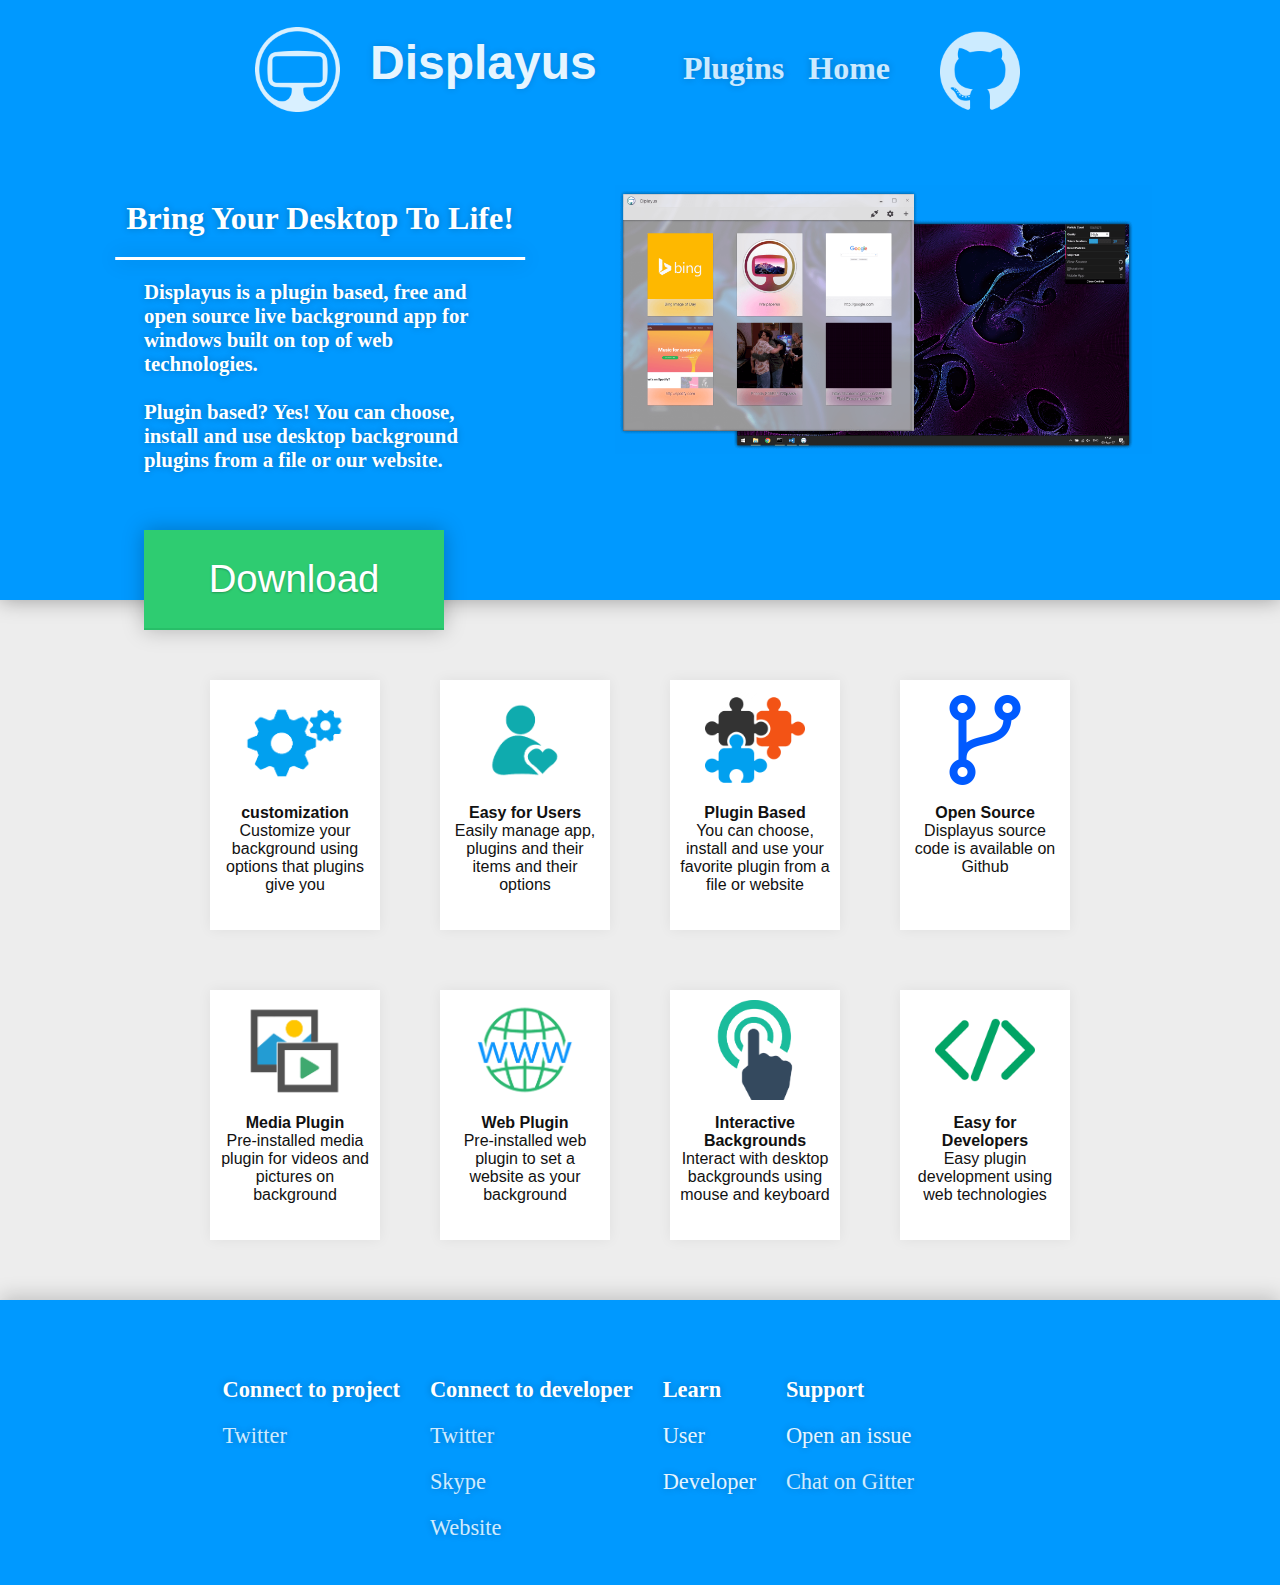
<file: index.html>
﻿<!doctype html>
<html lang="en">

<head>
    <title>Displayus - Live Desktop Background Wallpaper App</title>
    <meta name="description" content="Displayus is plugin based animated live wallpaper software. You can easily set video, webpage, or  customizable wallpapers in plugins as your desktop background.">
    <link rel="apple-touch-icon" sizes="180x180" href="/apple-touch-icon.png">
    <link rel="icon" type="image/png" sizes="32x32" href="/favicon-32x32.png">
    <link rel="icon" type="image/png" sizes="16x16" href="/favicon-16x16.png">
    <link rel="manifest" href="/manifest.json">
    <link rel="mask-icon" href="/safari-pinned-tab.svg" color="#5bbad5">
    <meta name="apple-mobile-web-app-title" content="Displayus">
    <meta name="application-name" content="Displayus">

    <meta name="theme-color" content="#0099ff">
    <!-- Windows Phone -->
    <meta name="msapplication-navbutton-color" content="#0099ff">
    <!-- iOS Safari -->
    <meta name="apple-mobile-web-app-status-bar-style" content="#0099ff">
    <script src="main.js">

    </script>
    <meta charset="UTF-8">
    <meta http-equiv="X-UA-Compatible" content="ie=edge">
    <link rel="stylesheet" type="text/css" href="style.css">

    <script>
        (function (i, s, o, g, r, a, m)
        {
        i['GoogleAnalyticsObject'] = r; i[r] = i[r] || function ()
        {
            (i[r].q = i[r].q || []).push(arguments)
        }, i[r].l = 1 * new Date(); a = s.createElement(o),
            m = s.getElementsByTagName(o)[0]; a.async = 1; a.src = g; m.parentNode.insertBefore(a, m)
        })(window, document, 'script', 'https://www.google-analytics.com/analytics.js', 'ga');

        ga('create', 'UA-52938764-2', 'auto');
        ga('send', 'pageview');

    </script>
</head>

<body>
    <div id="bgcont">
    </div>

    <div class="container">

        <div class="menu">
            <div id="menucont">
                <h1 id="menutitle">
                    <a href="http://displayus.org" style="color:inherit; text-decoration: none;">
                        Displayus
                    </a>
                </h1>
                <div class="bar">
                    <a href="https://github.com/manzik/Displayus/" style="color:inherit; text-decoration: none;">
                        <img class="git" src="GitHub-Mark-Light-120px-plus.png" width="80px" height="80px">
                    </a>
                    <div class="menu-link">
                        <ul>
                            <a href="plugins" style="text-decoration:none;"><li>Plugins</li></a>
                            <a href="/" style="text-decoration:none;"><li>Home</li></a>

                        </ul>
                    </div>
                </div>
                <div class="logo">
                    <a href="http://displayus.org" style="color:inherit; text-decoration: none;">
                        <img src="logo.png" width="85px" height="85px">
                    </a>

                </div>
            </div>
        </div>

        <div style="width:100%;min-width:1000px;position:absolute;top:0;">
            <div id="info" style="left:05%;width:40%;height:480px;top:200px;position:absolute;font-size: 2em;font-weight: bolder; font-family: Segoe UI;text-align: center;color:white;text-shadow: 0px 0px 7px rgba(0,0,0,0.25);">
                <span style="font-size: auto;white-space:nowrap;width:100%;">Bring Your Desktop To Life!</span>
                <div style="box-shadow: 0px 0px 20px rgba(0,0,0,0.275);background-color:white;height:3px;width:80%;position:relative;margin-top:20px;margin-bottom:20px;transform:  translateX(-50%);left:50%;"></div>
                <span style="font-weight: 600;font-size: 0.65em;padding-left:80px;padding-right:80px;text-align: left;float: left;">
                    Displayus is a plugin based, free and open source live background app for windows built on top of web technologies.<br /><br />Plugin based? Yes! You can choose, install and use desktop background plugins from a file or our website.
                </span>
                <form method="get" action="https://github.com/manzik/Displayus/releases">
                    <button id="downloadbutton" style="float:left;left:80px;box-shadow: 0px 0px 20px rgba(0,0,0,0.25);width:300px;top:calc(100% - 50px);transform: translateY(-100%);position: absolute;" type="submit">Download</button>
                </form>
            </div>
            <div id="preview">
                <img draggable="false" style="position:absolute;max-width:800px;min-width:450px;width:42%;left:90%;transform: translateX(-100%);top:185px;" src="images/preview.png" />

            </div>

            <div id="featurescont">
                <div id="featuresgrid">
                    <div class="featuresfan">
                        <img src="images/features/customization.png" />
                        <br />
                        <b>customization</b>
                        <br />
                        <span>
                            Customize your background using options that plugins give you
                        </span>
                    </div>
                    <div class="featuresfan">
                        <img src="images/features/user.png" />
                        <br />
                        <b>Easy for Users</b>
                        <br />
                        <span>
                            Easily manage app, plugins and their items and their options
                        </span>
                    </div>
                    <div class="featuresfan">
                        <img src="images/features/plugin.png" />
                        <br />
                        <b>Plugin Based</b>
                        <br />
                        <span>
                            You can choose, install and use your favorite plugin from a file or website
                        </span>
                    </div>

                    <div class="featuresfan">
                        <img src="images/features/branch.png" />
                        <br />
                        <b>Open Source</b>
                        <br />
                        <span>
                            Displayus source code is available
                            on Github
                        </span>
                    </div>

                    <br />
                    <div class="featuresfan">
                        <img src="images/features/media.png" />
                        <br />
                        <b>Media Plugin</b>
                        <br />
                        <span>
                            Pre-installed media plugin for videos and pictures on background
                        </span>
                    </div>
                    <div class="featuresfan">
                        <img src="images/features/site.png" />
                        <br />
                        <b>Web Plugin</b>
                        <br />
                        <span>
                            Pre-installed web plugin to set a website as your background
                        </span>
                    </div>
                    <div class="featuresfan">
                        <img src="images/features/interactive.png" />
                        <br />
                        <b>Interactive Backgrounds</b>
                        <br />
                        <span>
                            Interact with desktop backgrounds using mouse and keyboard
                        </span>
                    </div>
                    <div class="featuresfan">
                        <img src="images/features/code.png" />
                        <br />
                        <b>Easy for Developers</b>
                        <br />
                        <span>
                            Easy plugin development using web&nbsp;technologies<small style="font-size: 11.5px"></small>
                        </span>
                    </div>
                </div>

            </div>
            <footer>

                <div style="top:20%;width:875px;left:50%;transform:translateX(-50%);position:absolute;" id="footercontent">
                    <ul>
                        <li class="title"><b>Connect to project</b></li>
                        <li><a href="https://twitter.com/Displayus">Twitter</a></li>
                    </ul>
                    <ul>
                        <li class="title"><b>Connect to developer</b></li>
                        <li><a href="https://twitter.com/ManzikDev">Twitter</a></li>
                        <li><a href="skype:mohsenyousefian77?chat">Skype</a></li>
                        <li><a href="http://mohsenyousefian.com">Website</a></li>
                    </ul>
                    <ul>
                        <li class="title"><b>Learn</b></li>
                        <li>User</li>
                        <li>Developer</li>
                    </ul>
                    <ul>
                        <li class="title"><b>Support</b></li>
                        <li>Open an issue</li>
                        <li><a href="https://gitter.im/Displayus/Lobby?utm_source=share-link&utm_medium=link&utm_campaign=share-link">Chat on Gitter</a></li>
                    </ul>
                </div>
            </footer>
</body>

</html>
</file>
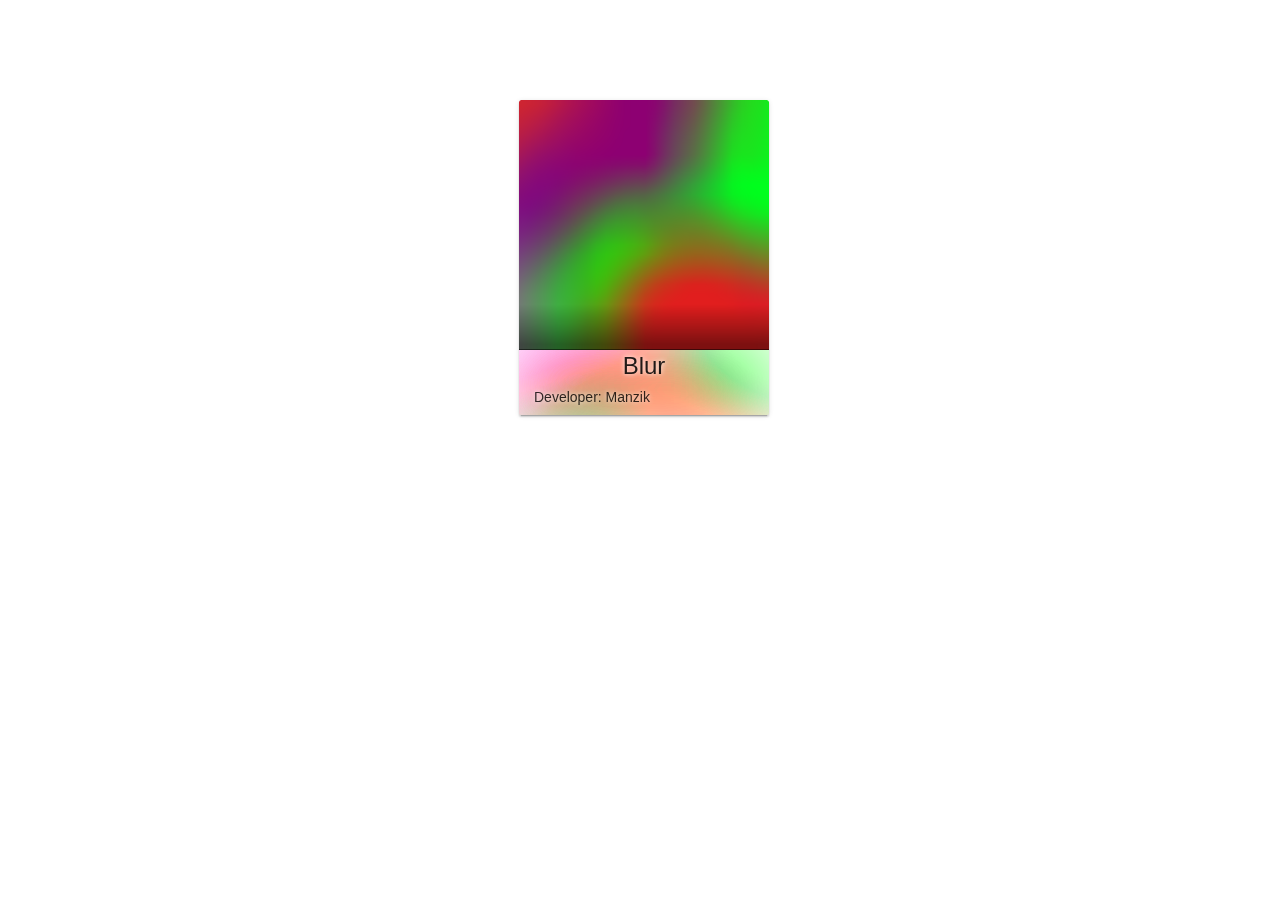
<file: plugins/index.html>
<!DOCTYPE html>
<html>
<head>
    <link href="css/material/material.min.css" rel="stylesheet" />
    <script src="pluginlist.js"></script>
    <link href="css/waves.min.css" rel="stylesheet">
    <link href="css/main.css" rel="stylesheet">
    <script src="js/waves.min.js"></script>
    <script src="js/jquery-3.1.1.min.js"></script>
    <script>
        (function (i, s, o, g, r, a, m)
        {
        i['GoogleAnalyticsObject'] = r; i[r] = i[r] || function ()
        {
            (i[r].q = i[r].q || []).push(arguments)
        }, i[r].l = 1 * new Date(); a = s.createElement(o),
            m = s.getElementsByTagName(o)[0]; a.async = 1; a.src = g; m.parentNode.insertBefore(a, m)
        })(window, document, 'script', 'https://www.google-analytics.com/analytics.js', 'ga');

        ga('create', 'UA-52938764-2', 'auto');
        ga('send', 'pageview');

    </script>
    <script>
        //https://stackoverflow.com/a/14446538
        function readFile(file, cb)
        {
            var rawFile = new XMLHttpRequest();
            rawFile.open("GET", file, true);
            rawFile.onreadystatechange = function ()
            {
                if (rawFile.readyState === 4)
                {
                    if (rawFile.status === 200 || rawFile.status == 0)
                    {
                        var allText = rawFile.responseText;
                        cb(allText);
                    }
                    else
                        cb(false)
                }
            }
            rawFile.send(null);
        }
        window.addEventListener("load", function ()
        {
            pluginlist.forEach(function (guid)
            {
                readFile("files/" + guid + "/info.json", function (res)
                {
                    try
                    {
                        res = JSON.parse(res);
                    }
                    catch (e)
                    {
                        console.error(e);
                        res = false;
                    }
                    if (res)
                    {
                        loadedplugindata(res);
                    }
                    else
                        console.error("Error loading plugin data: " + guid)
                });
            })
        });
        var itemsmargin = { x: 30, y: 25 };
        var itemsdime = { width: 250, height: 315 };
        var dontchangepositions = false;
        var firstsetpos = true;
        function setpositions(x)
        {
            var cont = document.getElementById(x);

            var pluginitems = cont.children;
            var cols = Math.min(Math.floor((innerWidth - itemsmargin.x) / (itemsdime.width + itemsmargin.x)), pluginitems.length);

            var itemsmarginx = itemsmargin.x + (innerWidth - (Math.floor(cols) * (itemsdime.width + itemsmargin.x) + itemsmargin.x)) / (cols + 1);
            cols = Math.floor(cols);
            var rows = Math.floor(pluginitems.length / cols);
            var lastx;
            for (var i = 0, itemsl = pluginitems.length; i < itemsl; i++)
            {
                var item = pluginitems[i];
                var marginx = itemsmarginx;
                item.style.left = ((i % cols)) * (marginx + itemsdime.width) + marginx + "px";
                item.style.top = (Math.floor(i / cols)) * (itemsmargin.y + itemsdime.height) + itemsmargin.y * 2 + "px";
            }
            $(cont).height(rows * 250 - 60 + (x == "plugincards" ? 180 : 110));
        }
        window.addEventListener("resize", function ()
        {
            setpositions("plugincards");
            setpositions("itemcards");
        })
        var plugins = {};
        function itemimgload(img, itemid, isplugin)
        {
            var cont = document.getElementById((isplugin ? "plugin-" : "item-") + itemid);
            var c = document.querySelector("#" + (isplugin ? "plugin-" : "item-") + itemid + " > canvas");
            if (c)
            {
            }
            else
            {
                c = document.createElement("canvas");
                c.height = 250;
                c.width = 250;
                c.style.position = "absolute";
                c.style.left = "0px";
                c.style.top = "250px";
                c.style.zIndex = "-1";
                c.setAttribute("class", "bluritemcanvas");
                cont.appendChild(c);
            }
            var ctx = c.getContext("2d");
            ctx.clearRect(0, 0, c.width, c.height);
            ctx.drawImage(img, 0, 0, c.width, 75);
            //boxBlurCanvasRGBA(c, 0, 0, c.width, c.height, 0);



        }
        function loadedplugindata(data)
        {
            console.log(data);
                var plugin = data.guid;
                plugins[plugin] = data;
                ///////////////////////////////////
                var sett = sett || {};
                sett.buttons = sett.buttons || {};
                var buttons = sett.buttons;

                buttons.plugin = buttons.plugin || {};
                var infob, viewb, deleteb,installb;
            
                viewb = false;//checkshowbutton(buttons.plugin, "view");
                viewb = viewb ? '<div  onclick="viewbutton(\'' + plugin + '\',false)" class="viewbutton" style="left:0px;width:50px;height:50px;position:relative;"><svg style="top:-12.5px;left:-12.5px;position:absolute;width:75px;height:75px;">&#65279;<path fill="rgb(70,220,70)" fill-opacity="1" stroke-width="0.2" stroke-linejoin="round" d="M 38,33.1538C 40.6765,33.1538 42.8462,35.3235 42.8462,38C 42.8462,40.6765 40.6765,42.8461 38,42.8461C 35.3235,42.8461 33.1539,40.6765 33.1539,38C 33.1539,35.3235 35.3236,33.1538 38,33.1538 Z M 38,25.0769C 49.3077,25.0769 59,33.1538 59,38C 59,42.8461 49.3077,50.9231 38,50.9231C 26.6923,50.9231 17,42.8461 17,38C 17,33.1538 26.6923,25.0769 38,25.0769 Z M 38,29.1154C 33.0932,29.1154 29.1154,33.0932 29.1154,38C 29.1154,42.9068 33.0932,46.8846 38,46.8846C 42.9068,46.8846 46.8846,42.9068 46.8846,38C 46.8846,33.0932 42.9068,29.1154 38,29.1154 Z "></path></svg></div>' : "";
                infob = false;//checkshowbutton(buttons.plugin, "edit");
                infob = (infob ? ' <div  onclick="infobutton(\'' + plugin + '\',false)" class="deletebutton" style="left:0px;width:50px;height:50px;position:relative;"><svg style="top:-12.5px;left:-12.5px;position:absolute;width:75px;height:75px;">&#65279;<path fill="#000000" fill-opacity="1" stroke-width="0.2" stroke-linejoin="round" d="M 31.6666,30.0834L 42.7499,30.0834L 42.7499,33.2501L 42.7499,52.2501L 45.9165,52.2501L 45.9165,57.0001L 31.6666,57.0001L 31.6666,52.2501L 34.8332,52.2501L 34.8332,34.8335L 31.6666,34.8335L 31.6666,30.0834 Z M 38.7917,19C 40.9778,19 42.75,20.7722 42.75,22.9583C 42.75,25.1445 40.9778,26.9167 38.7917,26.9167C 36.6055,26.9167 34.8333,25.1445 34.8333,22.9583C 34.8333,20.7722 36.6055,19 38.7917,19 Z "></path></svg></div>' : '');
                deleteb = false//checkshowbutton(buttons.plugin, "delete");
                deleteb = deleteb ? '<div  onclick="deletebutton(\'' + plugin + '\',false)" class="deletebutton" style="left:0px;width:50px;height:50px;position:relative;"><svg style="top:-12.5px;left:-12.5px;position:relative;width:75px;height:75px;">&#65279;<path fill="rgb(255,60,60)" fill-opacity="1" stroke-width="0.2" stroke-linejoin="round" d="M 25.3333,23.75L 50.6667,23.75C 51.5411,23.75 51.8541,27.3125 51.8541,27.3125L 24.1458,27.3125C 24.1458,27.3125 24.4589,23.75 25.3333,23.75 Z M 35.625,19.7917L 40.375,19.7917C 40.8122,19.7917 41.9583,20.9378 41.9583,21.375C 41.9583,21.8122 40.8122,22.9584 40.375,22.9584L 35.625,22.9584C 35.1878,22.9584 34.0416,21.8122 34.0416,21.375C 34.0416,20.9378 35.1878,19.7917 35.625,19.7917 Z M 27.7083,28.5L 48.2916,28.5C 49.1661,28.5 49.875,29.2089 49.875,30.0834L 48.2916,53.8334C 48.2916,54.7078 47.5828,55.4167 46.7083,55.4167L 29.2917,55.4167C 28.4172,55.4167 27.7083,54.7078 27.7083,53.8334L 26.125,30.0834C 26.125,29.2089 26.8339,28.5 27.7083,28.5 Z M 30.0833,31.6667L 30.4792,52.25L 33.25,52.25L 32.8542,31.6667L 30.0833,31.6667 Z M 36.4167,31.6667L 36.4167,52.25L 39.5833,52.25L 39.5833,31.6667L 36.4167,31.6667 Z M 43.1458,31.6667L 42.75,52.25L 45.5208,52.25L 45.9167,31.6667L 43.1458,31.6667 Z "></path></svg></div>' : "";
                installb = true;
                installb = installb ? ' <div  onclick="installbutton(\'' + plugin + '\',false)" class="installbutton" style="left:0px;width:50px;height:50px;position:relative;"><svg style="top:5px;left:0px;position:absolute;width:75px;height:75px;" viewBox="0 0 125 100">&#65279;<g transform="translate(-8,-990.36218)"><path fill="rgb(70,220,70)" d="m 15.99986,1014.3621 c -1.13458,-9e-4 -2.0208,1.0331 -1.99954,2.0198 l 0,21.9838 c 10e-5,1.0453 0.95282,1.9963 1.99998,1.9964 l 67.9996,0 c 1.04716,-10e-5 1.99988,-0.9511 1.99998,-1.9964 l 0,-21.9838 c 0.015,-1.0548 -0.94305,-2.0198 -1.9998,-2.0198 -1.05675,0 -2.01514,0.965 -2.00016,2.0198 l 0,19.9874 -63.99964,0 0,-19.9874 c 0.0244,-1.1326 -0.87244,-2.0189 -2.00042,-2.0198 z" style="text-indent:0;text-transform:none;direction:ltr;block-progression:tb;baseline-shift:baseline;color:#000000;enable-background:accumulate;" fill="#000000" fill-opacity="1" fill-rule="nonzero" stroke="none" marker="none" visibility="visible" display="inline" overflow="visible"/><path fill="rgb(70,220,70)" d="m 49.99998,1026.3619 c -0.4628,0 -1.0773,-0.2799 -1.3755,-0.5639 l -17.0003,-15.9997 c -0.7723,-0.747 -0.8618,-1.9572 -0.078,-2.8281 0.7007,-0.7786 2.0673,-0.798 2.8282,-0.078 l 13.6252,12.8435 0,-53.37343 c 0,-1.1046 0.8954,-2 2,-2 1.1046,0 2.0001,0.8954 2.0001,2 l 0,53.37343 13.6252,-12.8435 c 0.7608,-0.7199 2.0938,-0.6688 2.8281,0.078 0.7752,0.7885 0.7062,2.0925 -0.078,2.8281 l -17.0002,15.9997 c -0.4611,0.4701 -0.9052,0.556 -1.3748,0.5639 z" style="text-indent:0;text-transform:none;direction:ltr;block-progression:tb;baseline-shift:baseline;color:#000000;enable-background:accumulate;" fill="#000000" fill-opacity="1" fill-rule="nonzero" stroke="none" marker="none" visibility="visible" display="inline" overflow="visible"/></g></svg></div>' :""
            var pcih = document.getElementById("plugincards").innerHTML, pcihi = pcih.indexOf('<div class="addplugin" id="addplugin"');
           
            var addtxt = ('<div class="card" onmouseout="this.style.height=itemsdime.height+\'px\';document.getElementById(\'buttons-plugin-' + plugin + '\').style.height=\'0px\';this.style.zIndex=\'0\'" onmouseover="this.style.height=itemsdime.height+75+\'px\';document.getElementById(\'buttons-plugin-' + plugin + '\').style.height=\'200px\';this.style.zIndex=\'10\';" id="plugin-' + plugin + '" onclick="if(event.target.getAttribute(\'itemclick\'))pluginclick(\'' + plugin + '\')" plugin="' + plugin + '" itemclick="true"> <img onload="itemimgload(this,\'' + plugin + '\',true)"  itemclick="true" class="card-img-top img-fluid" src="' + "files/" + plugin + "/icon.png" + '" alt="Card image cap"> <div class="card-block"> <div style="left:0;width:250px;margin:0;position:relative;" itemclick="true"><h4 class="card-title">' + data.title + '</h4> <p class="card-text">' + "" + '</p></div><div class="buttons-plugin" id="buttons-plugin-' + plugin + '">' + viewb + deleteb + infob + installb + '</div> <div class="developerspan"><span>Developer: </span><span></span><span>'+data.developer+'</span></div></div> </div>');;
                if (pcihi > -1)
                {
                    var newaddedelement = document.createElement("div");

                    document.getElementById("plugincards").insertBefore(newaddedelement, document.getElementById("addplugin"))
                    newaddedelement.outerHTML = addtxt;
                }
                else
                    document.getElementById("plugincards").innerHTML += addtxt;
                setTimeout(function ()
                {
                    Waves.attach(".topbutton", []);
                    Waves.attach(".editbutton", []);
                    Waves.attach(".deletebutton", []);
                    Waves.attach(".viewbutton", []);
                    Waves.attach(".installbutton", []);
                    Waves.init();
                    setpositions("plugincards")
                }, 0);
        }
        function installbutton(plugin)
        {
            var dl = document.createElement("a");
            dl.setAttribute("href", "./files/" + plugin + "/plugin.dus");
            console.log("files/" + plugin + "/plugin.dus");
            dl.setAttribute("download", plugins[plugin].title+".dus");
            dl.click();
            console.log(dl);
        }
    </script>
</head>
<body>
    <div style="width:100%;height:calc(100% - 50px);top:50px;position:fixed;left:0;opacity:1;z-index:1;overflow-y:auto;" id="pluginscontainer"
         class="cardcont">
        <div class="card-columns" id="plugincards" style="padding-bottom:200px;">
        </div>
    </div>
</body>
</html>
</file>
<file: style.css>
* {
    padding: 0;
    margin: 0;
    transition: opacity 0.3s;
}

#featurescont {
    z-index: -1;
    background-color: rgb(237,237,237);
    top: 600px;
    position: absolute;
    width: 100%;
    height: 750px;
    min-width: 1000px;
}

footer {
    box-shadow: 0px -3px 20px rgba(0,0,0,0.2);
    width: 100%;
    height: 285px;
    top: 1300px;
    position: absolute;
    background-color: #0099ff;
}

body {
    left: 0px;
    top: 0px;
    margin: 0;
    background-color: #0099ff;
}

.bar {
    height: 100%;
}

#featuresgrid {
    width: 920px;
    left: 50%;
    transform: translateX(-50%);
    /*box-shadow: inset 0px 0px 10px rgba(0,0,0,0.5);*/
    position: absolute;
    top: 50px;
    height: auto;
    text-align: center;
}

.featuresfan > span {
    font-family: 'Segoe UI', Tahoma, Geneva, Verdana, sans-serif;
    color: #111;
    margin-top: 30px;
}

.featuresfan > b {
    font-family: 'Segoe UI', Tahoma, Geneva, Verdana, sans-serif;
    color: #111;
    font-weight: bold;
    margin-bottom: 50px;
}

.featuresfan > img {
    height: 100px;
    width: 100px;
    margin-bottom: 10px;
}

.featuresfan {
    padding: 10px;
    background-color: white;
    box-shadow: 0px 0px 13px rgba(0,0,0,0.06); /*,0px 0px 18px rgba(255,255,255,0.6);
*/
    text-align: center;
    position: relative;
    height: 230px;
    width: 150px;
    margin: 30px;
    transition: all 0.3s;
}

    .featuresfan:hover {
        transform: scale(1.2);
    }

#menucont {
    position: relative;
    height: 600px;
    width: 800px;
    left: 50%;
    transform: translateX(-50%);
}

.container {
    height: 100%;
    min-width: 1000px;
    width: 100%;
}

.menu {
    box-shadow: 0px 0px 20px rgba(0,0,0,0.35);
    min-width: 1000px;
    width: 100%: height: 100%;
    background-color: #0099ff;
}

.logo {
    opacity: 0.85;
    position: absolute;
    top: 27px;
    margin-left: 15px;
}

    .logo:hover {
        opacity: 1;
    }

.git {
    float: right;
    right: 20px;
    position: absolute;
    top: 31px;
    opacity: 0.8;
}

    .git:hover {
        opacity: 1;
    }

#menutitle {
    text-shadow: 0px 0px 7px rgba(0,0,0,0.15);
    -webkit-user-select: none;
    -moz-user-select: none;
    -ms-user-select: none;
    -o-user-select: none;
    user-select: none;
    cursor: pointer;
    opacity: 0.9;
    font-family: 'Segoe UI', Tahoma, Geneva, Verdana, sans-serif;
    left: 130px;
    font-size: 3em;
    position: absolute;
    top: 35px;
    color: white;
}

    #menutitle:hover {
        opacity: 1;
    }

.menu-link {
    float: right;
    right: 100px;
    margin-top: 50px;
    padding-right: 40px;
    position: absolute;
}

    .menu-link ul li {
        text-shadow: 0px 0px 7px rgba(0,0,0,0.25);
        opacity: 0.8;
        color: white;
        font-size: 2em;
        font-weight: bolder;
        font-family: Segoe UI;
        list-style-type: none;
        display: inline;
        margin: 10px;
    }

#footercontent {
}

    #footercontent ul {
        float: left;
    }

li.title {
    opacity: 1 !important;
}

#footercontent ul li b {
    font-weight: bolder;
    font-size: 1em;
}

#footercontent ul li a {
    list-style-type: none;
    color: white;
    opacity: 0.9;
    text-decoration: none;
}
#footercontent ul li {
    
    list-style-type: none;
    color: white;
    opacity: 0.9;
    margin: 10px;
    margin-left: 20px;
    margin-top: 20px;
    font-size: 1.4em;
    font-weight: 400;
    font-family: Segoe UI;
    text-shadow: 0px 0px 7px rgba(0,0,0,0.25);
}

    .menu-link ul li:hover, #footercontent ul li:hover {
        opacity: 1;
    }

#downloadbutton {
    height: 100px;
    font-size: 1.2em;
    color: white;
    text-align: center;
    text-shadow: 0 1px 2px rgba(0, 0, 0, 0.25);
    background: #2ecc71;
    border: 0;
    border-bottom: 2px solid #28be68;
    cursor: pointer;
    -webkit-box-shadow: inset 0 -2px rgba(0,0,0,0.3);
    box-shadow: inset 0 -2px rgba(0,0,0,0.3);
}

.featuresfan {
    float: left;
}
</file>
<file: plugins/css/main.css>
.bluritemcanvas
 {
     opacity:0.8;
     filter:contrast(100%) blur(40px) saturate(600%);
 }
 img.card-img-top.img-fluid
 {
     height:250px;
     width:250px;
 }
 .card-title {
            height: 35px !important;
            overflow: hidden;
            text-shadow: 0px 0px 5px white;
        }
        
        .jc-bs3-row .row {
            width: 600px;
        }
        
        .jconfirm-box-container {
            left: 50%;
            transform: translateX(-50%);
        }
        
        .jconfirm {
            text-align: center;
        }
        
         ::-webkit-scrollbar {
            -webkit-background-clip: text;
            -webkit-transition: all 0.3s;
            width: 10px;
        }
        
         ::-webkit-scrollbar-track {
            -webkit-transition: all 0.3s;
            background-color: rgb(245, 245, 245);
            /*-webkit-box-shadow: inset 1px 1px 2px rgba(0,0,0,0.1);*/
        }
        
         ::-webkit-scrollbar-thumb {
            background-color: inherit;
            -webkit-transition: all 0.3s;
            background-color: #999;
            /*-webkit-box-shadow: inset 1px 1px 2px rgba(0,0,0,0.4);*/
        }
        
         ::-webkit-scrollbar-thumb:hover {
            -webkit-transition: all 0.3s;
            background-color: #666;
        }
        
         ::-webkit-scrollbar-thumb:active {
            -webkit-transition: all 0.3s;
            background-color: #333;
            /*-webkit-box-shadow: inset 1px 1px 2px rgba(0,0,0,0.5);*/
        }
        
        * {
            -webkit-tap-highlight-color: rgba(0, 0, 0, 0);
            outline: none;
            -webkit-touch-callout: none;
            -webkit-user-select: none;
        }
        
        .additem,
        .addplugin {
            transform: translateX(+1.5%);
            margin-bottom: 0.5rem;
            opacity: 0.6;
            border: dashed rgb(50, 50, 50);
            background: none;
            border-radius: 8px;
        }
        
        .additem:hover,
        .addplugin:hover {
            opacity: 0.8;
        }
        
        #itemscontainer {
            opacity: 0;
        }
        
        .cardcont {
            transition: opacity 0.25s;
        }
        
        *[itemclick="true"] {
            cursor: pointer;
        }
        
        .card-title {
            left: 50% !important;
            transform: translateX(-50%);
            position: relative;
            width: 80%;
        }
        
        .card-block {
            cursor: default;
            padding: 0 !important;
        }
        
        .buttons-plugin,
        .buttons-item {
            height: 0px;
            overflow: hidden;
            transition: height 0.25s;
        }
        
        div.developerspan {
            font-size: 8;
            opacity:0.8;
            color: rgba(0, 0, 0, 1);
            text-shadow:0px 0px 5px rgba(255,255,255,1);
            bottom: 0;
            position: absolute;
            margin-left: 15px;
            margin-bottom: 8px;
        }
        /*http://danielstern.ca/range.css/*/
        
        input[type=range] {
            -webkit-appearance: none;
            width: 100%;
            margin: 6.3px 0;
        }
        
        input[type=range]:focus {
            outline: none;
        }
        
        input[type=range]::-webkit-slider-runnable-track {
            width: 100%;
            height: 8.4px;
            cursor: pointer;
            box-shadow: 0px 0px 0px #000000, 0px 0px 0px #0d0d0d;
            background: #2ca1bc;
            border-radius: 0px;
            border: 0px solid #010101;
            transition: all 0.5s;
        }
        
        input[type=range]::-webkit-slider-thumb {
            transition: all 0.5s;
            box-shadow: 0px 0px 0px #000000, 0px 0px 0px #0d0d0d;
            border: 0px solid #000000;
            height: 21px;
            width: 16px;
            border-radius: 0px;
            background: #46c8e6;
            cursor: pointer;
            -webkit-appearance: none;
            margin-top: -6.3px;
        }
        
        input[type=range]:active::-webkit-slider-thumb {
            transition: all 0.5s;
            background: #67d6ec;
        }
        
        input[type=range]:active::-webkit-slider-runnable-track {
            transition: all 0.5s;
            background: #3eb5d2;
        }
        
        .editbutton,
        .deletebutton,
        .viewbutton,.installbutton {
            opacity: 0.8;
            transition: all 0.5s;
        }

            .editbutton:hover,
            .deletebutton:hover,
            .viewbutton:hover, .installbutton:hover {
                background-color: rgb(230, 230, 230);
                opacity: 1;
                transition: all 0.5s;
            }
        
        .card-block {
            margin: 0 !important;
            padding-top: 0 !important;
        }
        
        .card-columns {
            height: 100%;
            column-count: 1 !important;
            width: 100%;
        }
        
        .card,
        .additem,
        .addplugin {
            z-index: 0;
            width: 250px !important;
            height: 315px;
            text-align: center;
            overflow: hidden;
            position: absolute !important;
            transition: all 0.3s !important;
        }
        #addplugincont
        {
            transition: all 0.3s;
        }
        .backbutton,
        .settingsbutton {
            transition: background-color 0.5s, opacity 0.5s;
        }
        
        .backbutton:hover,
        .settingsbutton:hover {
            background-color: rgb(230, 230, 230);
            transition: background-color 0.5s, opacity 0.5s;
        }
        
        #globalsettingsbutton {
            position: absolute !important;
            top: 0;
            text-align: center;
        }
        
        #globalsettingsbutton>span {
            left: 0 !important;
            top: 25% !important;
            position: relative;
        }
</file>
<file: plugins/css/material/material.min.css>
button,hr,input{overflow:visible}progress,sub,sup{vertical-align:baseline}pre,select[multiple],select[size],textarea{overflow:auto}article,aside,details,figcaption,figure,footer,header,legend,main,menu,nav,section{display:block}audio,canvas,label,output,progress,video{display:inline-block}caption,legend{letter-spacing:0}body,table{background-color:#fff}.picker__table,table{border-collapse:collapse}caption,th{text-align:left}dd,label,legend{margin-bottom:.5rem}address,dl,ol,p,ul{margin-bottom:1rem}.col,legend{max-width:100%}.alert,.img-thumbnail{-webkit-box-shadow:0 2px 2px 0 rgba(0,0,0,.14),0 1px 5px 0 rgba(0,0,0,.12),0 3px 1px -2px rgba(0,0,0,.2)}.btn-group-vertical,.card,.dialog-content,.modal-content{-webkit-box-orient:vertical;-webkit-box-direction:normal}.waves-effect,html{-webkit-tap-highlight-color:transparent}html{font-family:sans-serif;line-height:1.15;-webkit-text-size-adjust:100%;-ms-text-size-adjust:100%}audio:not([controls]){display:none;height:0}img{border-style:none;vertical-align:middle}svg:not(:root){overflow:hidden}button,input,optgroup,select,textarea{font-family:sans-serif;font-size:100%;line-height:1.15;margin:0}button,select{text-transform:none}[type=reset],[type=submit],button,html [type=button]{-webkit-appearance:button}[type=reset]::-moz-focus-inner,[type=submit]::-moz-focus-inner,[type=button]::-moz-focus-inner,button::-moz-focus-inner{border-style:none;padding:0}[type=reset]:-moz-focusring,[type=submit]:-moz-focusring,[type=button]:-moz-focusring,button:-moz-focusring{outline:ButtonText dotted 1px}legend{-webkit-box-sizing:border-box;box-sizing:border-box;color:inherit;white-space:normal}textarea{resize:vertical}[type=checkbox],[type=radio]{-webkit-box-sizing:border-box;box-sizing:border-box;padding:0}[type=number]::-webkit-inner-spin-button,[type=number]::-webkit-outer-spin-button{height:auto}[type=search]{outline-offset:-2px;-webkit-appearance:textfield}[type=search]::-webkit-search-cancel-button,[type=search]::-webkit-search-decoration{-webkit-appearance:none}::-webkit-file-upload-button{font:inherit;-webkit-appearance:button}address,button,input,select,textarea{line-height:inherit}hr{-webkit-box-sizing:content-box;box-sizing:content-box;height:0}summary{display:list-item}h1{margin:.67em 0}dl,h1,h2,h3,h4,h5,h6,ol,p,ul{margin-top:0}template{display:none}a{background-color:transparent;-webkit-text-decoration-skip:objects;color:#9c27b0;text-decoration:none}a:active,a:hover{outline-width:0}abbr[title]{border-bottom:none;text-decoration:underline;text-decoration:underline dotted}b,strong{font-weight:bolder}body,caption,legend{font-weight:400}code,kbd,samp{font-family:monospace monospace;font-size:1em}dfn{font-style:italic}mark{color:#000}small{font-size:80%}sub,sup{font-size:75%;line-height:0;position:relative}sub{bottom:-.25em}sup{top:-.5em}html{-webkit-box-sizing:border-box;box-sizing:border-box;-ms-overflow-style:scrollbar}*,::after,::before{-webkit-box-sizing:inherit;box-sizing:inherit}@-ms-viewport{width:device-width}body{margin:0;color:rgba(0,0,0,.87);font-family:Roboto,-apple-system,BlinkMacSystemFont,"Segoe UI","Helvetica Neue",Arial,sans-serif;font-size:.875rem;line-height:1.428572}[tabindex="-1"]:focus{outline:0!important}[role=button],a,area,button,input,label,select,summary,textarea{-ms-touch-action:manipulation;touch-action:manipulation}[role=button]{cursor:pointer}blockquote,figure{margin:0 0 1rem}button:focus{outline:dotted 1px;outline:-webkit-focus-ring-color auto 5px}.btn:focus,.carousel-control-next:focus,.carousel-control-prev:focus,.close:focus,.page-link:focus,a:not([href]):not([tabindex]):focus{outline:0}fieldset{border:0;margin:0;min-width:0;padding:0}input[type=checkbox]:disabled,input[type=radio]:disabled{cursor:not-allowed}input[type=date],input[type=datetime-local],input[type=month],input[type=time]{-webkit-appearance:listbox}button.close,input[type=search]{-webkit-appearance:none}legend{padding:0;width:100%;font-size:1.5rem;line-height:2rem}[hidden]{display:none!important}a:active,a:focus,a:hover{color:#7b1fa2;text-decoration:none}a:not([href]):not([tabindex]),a:not([href]):not([tabindex]):active,a:not([href]):not([tabindex]):focus,a:not([href]):not([tabindex]):hover{color:inherit;text-decoration:none}caption{caption-side:bottom;color:rgba(0,0,0,.38);min-height:3.5rem;padding:1.214286rem 1.5rem;font-size:.75rem;line-height:1.125rem}.blockquote,dt{font-weight:500}abbr[data-original-title],abbr[title]{cursor:help}address{font-style:normal}dd{margin-left:0}ol ol,ol ul,ul ol,ul ul{margin-bottom:0}.col,.col-1,.col-10,.col-11,.col-12,.col-2,.col-3,.col-4,.col-5,.col-6,.col-7,.col-8,.col-9,.col-lg,.col-lg-1,.col-lg-10,.col-lg-11,.col-lg-12,.col-lg-2,.col-lg-3,.col-lg-4,.col-lg-5,.col-lg-6,.col-lg-7,.col-lg-8,.col-lg-9,.col-md,.col-md-1,.col-md-10,.col-md-11,.col-md-12,.col-md-2,.col-md-3,.col-md-4,.col-md-5,.col-md-6,.col-md-7,.col-md-8,.col-md-9,.col-sm,.col-sm-1,.col-sm-10,.col-sm-11,.col-sm-12,.col-sm-2,.col-sm-3,.col-sm-4,.col-sm-5,.col-sm-6,.col-sm-7,.col-sm-8,.col-sm-9,.col-xl,.col-xl-1,.col-xl-10,.col-xl-11,.col-xl-12,.col-xl-2,.col-xl-3,.col-xl-4,.col-xl-5,.col-xl-6,.col-xl-7,.col-xl-8,.col-xl-9{min-height:1px;position:relative;width:100%;padding-right:8px;padding-left:8px}@media (min-width:600px){.col,.col-1,.col-10,.col-11,.col-12,.col-2,.col-3,.col-4,.col-5,.col-6,.col-7,.col-8,.col-9,.col-lg,.col-lg-1,.col-lg-10,.col-lg-11,.col-lg-12,.col-lg-2,.col-lg-3,.col-lg-4,.col-lg-5,.col-lg-6,.col-lg-7,.col-lg-8,.col-lg-9,.col-md,.col-md-1,.col-md-10,.col-md-11,.col-md-12,.col-md-2,.col-md-3,.col-md-4,.col-md-5,.col-md-6,.col-md-7,.col-md-8,.col-md-9,.col-sm,.col-sm-1,.col-sm-10,.col-sm-11,.col-sm-12,.col-sm-2,.col-sm-3,.col-sm-4,.col-sm-5,.col-sm-6,.col-sm-7,.col-sm-8,.col-sm-9,.col-xl,.col-xl-1,.col-xl-10,.col-xl-11,.col-xl-12,.col-xl-2,.col-xl-3,.col-xl-4,.col-xl-5,.col-xl-6,.col-xl-7,.col-xl-8,.col-xl-9{padding-right:8px;padding-left:8px}}.col{-webkit-flex-basis:0;-ms-flex-preferred-size:0;flex-basis:0;-webkit-box-flex:1;-webkit-flex-grow:1;-ms-flex-positive:1;flex-grow:1}.col-1,.col-auto{-webkit-box-flex:0}.col-auto{-webkit-flex:0 0 auto;-ms-flex:0 0 auto;flex:0 0 auto;width:auto}.col-1{-webkit-flex:0 0 8.333333%;-ms-flex:0 0 8.333333%;flex:0 0 8.333333%;max-width:8.333333%}.col-2,.col-3{-webkit-box-flex:0}.col-2{-webkit-flex:0 0 16.666667%;-ms-flex:0 0 16.666667%;flex:0 0 16.666667%;max-width:16.666667%}.col-3{-webkit-flex:0 0 25%;-ms-flex:0 0 25%;flex:0 0 25%;max-width:25%}.col-4,.col-5{-webkit-box-flex:0}.col-4{-webkit-flex:0 0 33.333333%;-ms-flex:0 0 33.333333%;flex:0 0 33.333333%;max-width:33.333333%}.col-5{-webkit-flex:0 0 41.666667%;-ms-flex:0 0 41.666667%;flex:0 0 41.666667%;max-width:41.666667%}.col-6,.col-7{-webkit-box-flex:0}.col-6{-webkit-flex:0 0 50%;-ms-flex:0 0 50%;flex:0 0 50%;max-width:50%}.col-7{-webkit-flex:0 0 58.333333%;-ms-flex:0 0 58.333333%;flex:0 0 58.333333%;max-width:58.333333%}.col-8,.col-9{-webkit-box-flex:0}.col-8{-webkit-flex:0 0 66.666667%;-ms-flex:0 0 66.666667%;flex:0 0 66.666667%;max-width:66.666667%}.col-9{-webkit-flex:0 0 75%;-ms-flex:0 0 75%;flex:0 0 75%;max-width:75%}.col-10,.col-11{-webkit-box-flex:0}.col-10{-webkit-flex:0 0 83.333333%;-ms-flex:0 0 83.333333%;flex:0 0 83.333333%;max-width:83.333333%}.col-11{-webkit-flex:0 0 91.666667%;-ms-flex:0 0 91.666667%;flex:0 0 91.666667%;max-width:91.666667%}.col-12{-webkit-box-flex:0;-webkit-flex:0 0 100%;-ms-flex:0 0 100%;flex:0 0 100%;max-width:100%}.pull-0{right:auto}.pull-1{right:8.333333%}.pull-2{right:16.666667%}.pull-3{right:25%}.pull-4{right:33.333333%}.pull-5{right:41.666667%}.pull-6{right:50%}.pull-7{right:58.333333%}.pull-8{right:66.666667%}.pull-9{right:75%}.pull-10{right:83.333333%}.pull-11{right:91.666667%}.pull-12{right:100%}.push-0{left:auto}.push-1{left:8.333333%}.push-2{left:16.666667%}.push-3{left:25%}.push-4{left:33.333333%}.push-5{left:41.666667%}.push-6{left:50%}.push-7{left:58.333333%}.push-8{left:66.666667%}.push-9{left:75%}.push-10{left:83.333333%}.push-11{left:91.666667%}.push-12{left:100%}.offset-1{margin-left:8.333333%}.offset-2{margin-left:16.666667%}.offset-3{margin-left:25%}.offset-4{margin-left:33.333333%}.offset-5{margin-left:41.666667%}.offset-6{margin-left:50%}.offset-7{margin-left:58.333333%}.offset-8{margin-left:66.666667%}.offset-9{margin-left:75%}.offset-10{margin-left:83.333333%}.offset-11{margin-left:91.666667%}@media (min-width:600px){.col-sm{-webkit-flex-basis:0;-ms-flex-preferred-size:0;flex-basis:0;-webkit-box-flex:1;-webkit-flex-grow:1;-ms-flex-positive:1;flex-grow:1;max-width:100%}.col-sm-auto{-webkit-box-flex:0;-webkit-flex:0 0 auto;-ms-flex:0 0 auto;flex:0 0 auto;width:auto}.col-sm-1{-webkit-box-flex:0;-webkit-flex:0 0 8.333333%;-ms-flex:0 0 8.333333%;flex:0 0 8.333333%;max-width:8.333333%}.col-sm-2{-webkit-box-flex:0;-webkit-flex:0 0 16.666667%;-ms-flex:0 0 16.666667%;flex:0 0 16.666667%;max-width:16.666667%}.col-sm-3{-webkit-box-flex:0;-webkit-flex:0 0 25%;-ms-flex:0 0 25%;flex:0 0 25%;max-width:25%}.col-sm-4{-webkit-box-flex:0;-webkit-flex:0 0 33.333333%;-ms-flex:0 0 33.333333%;flex:0 0 33.333333%;max-width:33.333333%}.col-sm-5{-webkit-box-flex:0;-webkit-flex:0 0 41.666667%;-ms-flex:0 0 41.666667%;flex:0 0 41.666667%;max-width:41.666667%}.col-sm-6{-webkit-box-flex:0;-webkit-flex:0 0 50%;-ms-flex:0 0 50%;flex:0 0 50%;max-width:50%}.col-sm-7{-webkit-box-flex:0;-webkit-flex:0 0 58.333333%;-ms-flex:0 0 58.333333%;flex:0 0 58.333333%;max-width:58.333333%}.col-sm-8{-webkit-box-flex:0;-webkit-flex:0 0 66.666667%;-ms-flex:0 0 66.666667%;flex:0 0 66.666667%;max-width:66.666667%}.col-sm-9{-webkit-box-flex:0;-webkit-flex:0 0 75%;-ms-flex:0 0 75%;flex:0 0 75%;max-width:75%}.col-sm-10{-webkit-box-flex:0;-webkit-flex:0 0 83.333333%;-ms-flex:0 0 83.333333%;flex:0 0 83.333333%;max-width:83.333333%}.col-sm-11{-webkit-box-flex:0;-webkit-flex:0 0 91.666667%;-ms-flex:0 0 91.666667%;flex:0 0 91.666667%;max-width:91.666667%}.col-sm-12{-webkit-box-flex:0;-webkit-flex:0 0 100%;-ms-flex:0 0 100%;flex:0 0 100%;max-width:100%}.pull-sm-0{right:auto}.pull-sm-1{right:8.333333%}.pull-sm-2{right:16.666667%}.pull-sm-3{right:25%}.pull-sm-4{right:33.333333%}.pull-sm-5{right:41.666667%}.pull-sm-6{right:50%}.pull-sm-7{right:58.333333%}.pull-sm-8{right:66.666667%}.pull-sm-9{right:75%}.pull-sm-10{right:83.333333%}.pull-sm-11{right:91.666667%}.pull-sm-12{right:100%}.push-sm-0{left:auto}.push-sm-1{left:8.333333%}.push-sm-2{left:16.666667%}.push-sm-3{left:25%}.push-sm-4{left:33.333333%}.push-sm-5{left:41.666667%}.push-sm-6{left:50%}.push-sm-7{left:58.333333%}.push-sm-8{left:66.666667%}.push-sm-9{left:75%}.push-sm-10{left:83.333333%}.push-sm-11{left:91.666667%}.push-sm-12{left:100%}.offset-sm-0{margin-left:0}.offset-sm-1{margin-left:8.333333%}.offset-sm-2{margin-left:16.666667%}.offset-sm-3{margin-left:25%}.offset-sm-4{margin-left:33.333333%}.offset-sm-5{margin-left:41.666667%}.offset-sm-6{margin-left:50%}.offset-sm-7{margin-left:58.333333%}.offset-sm-8{margin-left:66.666667%}.offset-sm-9{margin-left:75%}.offset-sm-10{margin-left:83.333333%}.offset-sm-11{margin-left:91.666667%}}@media (min-width:960px){.col,.col-1,.col-10,.col-11,.col-12,.col-2,.col-3,.col-4,.col-5,.col-6,.col-7,.col-8,.col-9,.col-lg,.col-lg-1,.col-lg-10,.col-lg-11,.col-lg-12,.col-lg-2,.col-lg-3,.col-lg-4,.col-lg-5,.col-lg-6,.col-lg-7,.col-lg-8,.col-lg-9,.col-md,.col-md-1,.col-md-10,.col-md-11,.col-md-12,.col-md-2,.col-md-3,.col-md-4,.col-md-5,.col-md-6,.col-md-7,.col-md-8,.col-md-9,.col-sm,.col-sm-1,.col-sm-10,.col-sm-11,.col-sm-12,.col-sm-2,.col-sm-3,.col-sm-4,.col-sm-5,.col-sm-6,.col-sm-7,.col-sm-8,.col-sm-9,.col-xl,.col-xl-1,.col-xl-10,.col-xl-11,.col-xl-12,.col-xl-2,.col-xl-3,.col-xl-4,.col-xl-5,.col-xl-6,.col-xl-7,.col-xl-8,.col-xl-9{padding-right:12px;padding-left:12px}.col-md{-webkit-flex-basis:0;-ms-flex-preferred-size:0;flex-basis:0;-webkit-box-flex:1;-webkit-flex-grow:1;-ms-flex-positive:1;flex-grow:1;max-width:100%}.col-md-auto{-webkit-box-flex:0;-webkit-flex:0 0 auto;-ms-flex:0 0 auto;flex:0 0 auto;width:auto}.col-md-1{-webkit-box-flex:0;-webkit-flex:0 0 8.333333%;-ms-flex:0 0 8.333333%;flex:0 0 8.333333%;max-width:8.333333%}.col-md-2{-webkit-box-flex:0;-webkit-flex:0 0 16.666667%;-ms-flex:0 0 16.666667%;flex:0 0 16.666667%;max-width:16.666667%}.col-md-3{-webkit-box-flex:0;-webkit-flex:0 0 25%;-ms-flex:0 0 25%;flex:0 0 25%;max-width:25%}.col-md-4{-webkit-box-flex:0;-webkit-flex:0 0 33.333333%;-ms-flex:0 0 33.333333%;flex:0 0 33.333333%;max-width:33.333333%}.col-md-5{-webkit-box-flex:0;-webkit-flex:0 0 41.666667%;-ms-flex:0 0 41.666667%;flex:0 0 41.666667%;max-width:41.666667%}.col-md-6{-webkit-box-flex:0;-webkit-flex:0 0 50%;-ms-flex:0 0 50%;flex:0 0 50%;max-width:50%}.col-md-7{-webkit-box-flex:0;-webkit-flex:0 0 58.333333%;-ms-flex:0 0 58.333333%;flex:0 0 58.333333%;max-width:58.333333%}.col-md-8{-webkit-box-flex:0;-webkit-flex:0 0 66.666667%;-ms-flex:0 0 66.666667%;flex:0 0 66.666667%;max-width:66.666667%}.col-md-9{-webkit-box-flex:0;-webkit-flex:0 0 75%;-ms-flex:0 0 75%;flex:0 0 75%;max-width:75%}.col-md-10{-webkit-box-flex:0;-webkit-flex:0 0 83.333333%;-ms-flex:0 0 83.333333%;flex:0 0 83.333333%;max-width:83.333333%}.col-md-11{-webkit-box-flex:0;-webkit-flex:0 0 91.666667%;-ms-flex:0 0 91.666667%;flex:0 0 91.666667%;max-width:91.666667%}.col-md-12{-webkit-box-flex:0;-webkit-flex:0 0 100%;-ms-flex:0 0 100%;flex:0 0 100%;max-width:100%}.pull-md-0{right:auto}.pull-md-1{right:8.333333%}.pull-md-2{right:16.666667%}.pull-md-3{right:25%}.pull-md-4{right:33.333333%}.pull-md-5{right:41.666667%}.pull-md-6{right:50%}.pull-md-7{right:58.333333%}.pull-md-8{right:66.666667%}.pull-md-9{right:75%}.pull-md-10{right:83.333333%}.pull-md-11{right:91.666667%}.pull-md-12{right:100%}.push-md-0{left:auto}.push-md-1{left:8.333333%}.push-md-2{left:16.666667%}.push-md-3{left:25%}.push-md-4{left:33.333333%}.push-md-5{left:41.666667%}.push-md-6{left:50%}.push-md-7{left:58.333333%}.push-md-8{left:66.666667%}.push-md-9{left:75%}.push-md-10{left:83.333333%}.push-md-11{left:91.666667%}.push-md-12{left:100%}.offset-md-0{margin-left:0}.offset-md-1{margin-left:8.333333%}.offset-md-2{margin-left:16.666667%}.offset-md-3{margin-left:25%}.offset-md-4{margin-left:33.333333%}.offset-md-5{margin-left:41.666667%}.offset-md-6{margin-left:50%}.offset-md-7{margin-left:58.333333%}.offset-md-8{margin-left:66.666667%}.offset-md-9{margin-left:75%}.offset-md-10{margin-left:83.333333%}.offset-md-11{margin-left:91.666667%}}@media (min-width:1280px){.col,.col-1,.col-10,.col-11,.col-12,.col-2,.col-3,.col-4,.col-5,.col-6,.col-7,.col-8,.col-9,.col-lg,.col-lg-1,.col-lg-10,.col-lg-11,.col-lg-12,.col-lg-2,.col-lg-3,.col-lg-4,.col-lg-5,.col-lg-6,.col-lg-7,.col-lg-8,.col-lg-9,.col-md,.col-md-1,.col-md-10,.col-md-11,.col-md-12,.col-md-2,.col-md-3,.col-md-4,.col-md-5,.col-md-6,.col-md-7,.col-md-8,.col-md-9,.col-sm,.col-sm-1,.col-sm-10,.col-sm-11,.col-sm-12,.col-sm-2,.col-sm-3,.col-sm-4,.col-sm-5,.col-sm-6,.col-sm-7,.col-sm-8,.col-sm-9,.col-xl,.col-xl-1,.col-xl-10,.col-xl-11,.col-xl-12,.col-xl-2,.col-xl-3,.col-xl-4,.col-xl-5,.col-xl-6,.col-xl-7,.col-xl-8,.col-xl-9{padding-right:12px;padding-left:12px}.col-lg{-webkit-flex-basis:0;-ms-flex-preferred-size:0;flex-basis:0;-webkit-box-flex:1;-webkit-flex-grow:1;-ms-flex-positive:1;flex-grow:1;max-width:100%}.col-lg-auto{-webkit-box-flex:0;-webkit-flex:0 0 auto;-ms-flex:0 0 auto;flex:0 0 auto;width:auto}.col-lg-1{-webkit-box-flex:0;-webkit-flex:0 0 8.333333%;-ms-flex:0 0 8.333333%;flex:0 0 8.333333%;max-width:8.333333%}.col-lg-2{-webkit-box-flex:0;-webkit-flex:0 0 16.666667%;-ms-flex:0 0 16.666667%;flex:0 0 16.666667%;max-width:16.666667%}.col-lg-3{-webkit-box-flex:0;-webkit-flex:0 0 25%;-ms-flex:0 0 25%;flex:0 0 25%;max-width:25%}.col-lg-4{-webkit-box-flex:0;-webkit-flex:0 0 33.333333%;-ms-flex:0 0 33.333333%;flex:0 0 33.333333%;max-width:33.333333%}.col-lg-5{-webkit-box-flex:0;-webkit-flex:0 0 41.666667%;-ms-flex:0 0 41.666667%;flex:0 0 41.666667%;max-width:41.666667%}.col-lg-6{-webkit-box-flex:0;-webkit-flex:0 0 50%;-ms-flex:0 0 50%;flex:0 0 50%;max-width:50%}.col-lg-7{-webkit-box-flex:0;-webkit-flex:0 0 58.333333%;-ms-flex:0 0 58.333333%;flex:0 0 58.333333%;max-width:58.333333%}.col-lg-8{-webkit-box-flex:0;-webkit-flex:0 0 66.666667%;-ms-flex:0 0 66.666667%;flex:0 0 66.666667%;max-width:66.666667%}.col-lg-9{-webkit-box-flex:0;-webkit-flex:0 0 75%;-ms-flex:0 0 75%;flex:0 0 75%;max-width:75%}.col-lg-10{-webkit-box-flex:0;-webkit-flex:0 0 83.333333%;-ms-flex:0 0 83.333333%;flex:0 0 83.333333%;max-width:83.333333%}.col-lg-11{-webkit-box-flex:0;-webkit-flex:0 0 91.666667%;-ms-flex:0 0 91.666667%;flex:0 0 91.666667%;max-width:91.666667%}.col-lg-12{-webkit-box-flex:0;-webkit-flex:0 0 100%;-ms-flex:0 0 100%;flex:0 0 100%;max-width:100%}.pull-lg-0{right:auto}.pull-lg-1{right:8.333333%}.pull-lg-2{right:16.666667%}.pull-lg-3{right:25%}.pull-lg-4{right:33.333333%}.pull-lg-5{right:41.666667%}.pull-lg-6{right:50%}.pull-lg-7{right:58.333333%}.pull-lg-8{right:66.666667%}.pull-lg-9{right:75%}.pull-lg-10{right:83.333333%}.pull-lg-11{right:91.666667%}.pull-lg-12{right:100%}.push-lg-0{left:auto}.push-lg-1{left:8.333333%}.push-lg-2{left:16.666667%}.push-lg-3{left:25%}.push-lg-4{left:33.333333%}.push-lg-5{left:41.666667%}.push-lg-6{left:50%}.push-lg-7{left:58.333333%}.push-lg-8{left:66.666667%}.push-lg-9{left:75%}.push-lg-10{left:83.333333%}.push-lg-11{left:91.666667%}.push-lg-12{left:100%}.offset-lg-0{margin-left:0}.offset-lg-1{margin-left:8.333333%}.offset-lg-2{margin-left:16.666667%}.offset-lg-3{margin-left:25%}.offset-lg-4{margin-left:33.333333%}.offset-lg-5{margin-left:41.666667%}.offset-lg-6{margin-left:50%}.offset-lg-7{margin-left:58.333333%}.offset-lg-8{margin-left:66.666667%}.offset-lg-9{margin-left:75%}.offset-lg-10{margin-left:83.333333%}.offset-lg-11{margin-left:91.666667%}}@media (min-width:1920px){.col,.col-1,.col-10,.col-11,.col-12,.col-2,.col-3,.col-4,.col-5,.col-6,.col-7,.col-8,.col-9,.col-lg,.col-lg-1,.col-lg-10,.col-lg-11,.col-lg-12,.col-lg-2,.col-lg-3,.col-lg-4,.col-lg-5,.col-lg-6,.col-lg-7,.col-lg-8,.col-lg-9,.col-md,.col-md-1,.col-md-10,.col-md-11,.col-md-12,.col-md-2,.col-md-3,.col-md-4,.col-md-5,.col-md-6,.col-md-7,.col-md-8,.col-md-9,.col-sm,.col-sm-1,.col-sm-10,.col-sm-11,.col-sm-12,.col-sm-2,.col-sm-3,.col-sm-4,.col-sm-5,.col-sm-6,.col-sm-7,.col-sm-8,.col-sm-9,.col-xl,.col-xl-1,.col-xl-10,.col-xl-11,.col-xl-12,.col-xl-2,.col-xl-3,.col-xl-4,.col-xl-5,.col-xl-6,.col-xl-7,.col-xl-8,.col-xl-9{padding-right:12px;padding-left:12px}.col-xl{-webkit-flex-basis:0;-ms-flex-preferred-size:0;flex-basis:0;-webkit-box-flex:1;-webkit-flex-grow:1;-ms-flex-positive:1;flex-grow:1;max-width:100%}.col-xl-auto{-webkit-box-flex:0;-webkit-flex:0 0 auto;-ms-flex:0 0 auto;flex:0 0 auto;width:auto}.col-xl-1{-webkit-box-flex:0;-webkit-flex:0 0 8.333333%;-ms-flex:0 0 8.333333%;flex:0 0 8.333333%;max-width:8.333333%}.col-xl-2{-webkit-box-flex:0;-webkit-flex:0 0 16.666667%;-ms-flex:0 0 16.666667%;flex:0 0 16.666667%;max-width:16.666667%}.col-xl-3{-webkit-box-flex:0;-webkit-flex:0 0 25%;-ms-flex:0 0 25%;flex:0 0 25%;max-width:25%}.col-xl-4{-webkit-box-flex:0;-webkit-flex:0 0 33.333333%;-ms-flex:0 0 33.333333%;flex:0 0 33.333333%;max-width:33.333333%}.col-xl-5{-webkit-box-flex:0;-webkit-flex:0 0 41.666667%;-ms-flex:0 0 41.666667%;flex:0 0 41.666667%;max-width:41.666667%}.col-xl-6{-webkit-box-flex:0;-webkit-flex:0 0 50%;-ms-flex:0 0 50%;flex:0 0 50%;max-width:50%}.col-xl-7{-webkit-box-flex:0;-webkit-flex:0 0 58.333333%;-ms-flex:0 0 58.333333%;flex:0 0 58.333333%;max-width:58.333333%}.col-xl-8{-webkit-box-flex:0;-webkit-flex:0 0 66.666667%;-ms-flex:0 0 66.666667%;flex:0 0 66.666667%;max-width:66.666667%}.col-xl-9{-webkit-box-flex:0;-webkit-flex:0 0 75%;-ms-flex:0 0 75%;flex:0 0 75%;max-width:75%}.col-xl-10{-webkit-box-flex:0;-webkit-flex:0 0 83.333333%;-ms-flex:0 0 83.333333%;flex:0 0 83.333333%;max-width:83.333333%}.col-xl-11{-webkit-box-flex:0;-webkit-flex:0 0 91.666667%;-ms-flex:0 0 91.666667%;flex:0 0 91.666667%;max-width:91.666667%}.col-xl-12{-webkit-box-flex:0;-webkit-flex:0 0 100%;-ms-flex:0 0 100%;flex:0 0 100%;max-width:100%}.pull-xl-0{right:auto}.pull-xl-1{right:8.333333%}.pull-xl-2{right:16.666667%}.pull-xl-3{right:25%}.pull-xl-4{right:33.333333%}.pull-xl-5{right:41.666667%}.pull-xl-6{right:50%}.pull-xl-7{right:58.333333%}.pull-xl-8{right:66.666667%}.pull-xl-9{right:75%}.pull-xl-10{right:83.333333%}.pull-xl-11{right:91.666667%}.pull-xl-12{right:100%}.push-xl-0{left:auto}.push-xl-1{left:8.333333%}.push-xl-2{left:16.666667%}.push-xl-3{left:25%}.push-xl-4{left:33.333333%}.push-xl-5{left:41.666667%}.push-xl-6{left:50%}.push-xl-7{left:58.333333%}.push-xl-8{left:66.666667%}.push-xl-9{left:75%}.push-xl-10{left:83.333333%}.push-xl-11{left:91.666667%}.push-xl-12{left:100%}.offset-xl-0{margin-left:0}.offset-xl-1{margin-left:8.333333%}.offset-xl-2{margin-left:16.666667%}.offset-xl-3{margin-left:25%}.offset-xl-4{margin-left:33.333333%}.offset-xl-5{margin-left:41.666667%}.offset-xl-6{margin-left:50%}.offset-xl-7{margin-left:58.333333%}.offset-xl-8{margin-left:66.666667%}.offset-xl-9{margin-left:75%}.offset-xl-10{margin-left:83.333333%}.offset-xl-11{margin-left:91.666667%}}.container,.container-fluid{margin-right:auto;margin-left:auto}.container{padding-right:8px;padding-left:8px}@media (min-width:600px){.container{padding-right:8px;padding-left:8px;max-width:100%;width:600px}}@media (min-width:960px){.container{padding-right:12px;padding-left:12px;max-width:100%;width:840px}}@media (min-width:1280px){.container{padding-right:12px;padding-left:12px;max-width:100%;width:1024px}}@media (min-width:1920px){.container{padding-right:12px;padding-left:12px;max-width:100%;width:1600px}}.container-fluid{padding-right:8px;padding-left:8px}@media (min-width:600px){.container-fluid{padding-right:8px;padding-left:8px}.row{margin-right:-8px;margin-left:-8px}}.row{display:-webkit-box;display:-webkit-flex;display:-ms-flexbox;display:flex;-webkit-flex-wrap:wrap;-ms-flex-wrap:wrap;flex-wrap:wrap;margin-right:-8px;margin-left:-8px}@media (min-width:960px){.container-fluid{padding-right:12px;padding-left:12px}.row{margin-right:-12px;margin-left:-12px}}@media (min-width:1280px){.container-fluid{padding-right:12px;padding-left:12px}.row{margin-right:-12px;margin-left:-12px}}@media (min-width:1920px){.container-fluid{padding-right:12px;padding-left:12px}.row{margin-right:-12px;margin-left:-12px}}.no-gutters{margin-right:0;margin-left:0}.no-gutters>.col,.no-gutters>[class*=col-]{padding-right:0;padding-left:0}.blockquote{border-left:.3125rem solid #9c27b0;margin-bottom:1rem;padding:0 1rem;font-size:1.25rem;letter-spacing:.02em;line-height:1.75rem}.blockquote-footer{color:rgba(0,0,0,.38);display:block;margin-top:.25rem;font-size:.75rem;font-weight:400;letter-spacing:0;line-height:1.125rem}.blockquote-footer::before{content:"\2014 \00A0"}.blockquote-reverse{border-left:0;border-right:.3125rem solid #9c27b0;text-align:right}.blockquote-reverse .blockquote-footer::after{content:"\00A0 \2014"}.blockquote-reverse .blockquote-footer::before,.breadcrumb-item+.breadcrumb-item::before,.breadcrumb::after{content:""}.mark,mark{background-color:#ffeb3b;padding:.2em}.list-inline,.list-unstyled{padding-left:0;list-style:none}.small,small{font-size:80%;font-weight:400}.display-1,.typography-display-4{font-size:7rem;font-weight:300;letter-spacing:-.04em;line-height:7rem}.display-2,.typography-display-3{font-size:3.5rem;font-weight:400;letter-spacing:-.02em;line-height:3.625rem}.display-3,.h1,.typography-display-2,h1{font-size:2.8125rem;font-weight:400;letter-spacing:0;line-height:3rem}.display-4,.h2,.typography-display-1,h2{font-size:2.125rem;font-weight:400;letter-spacing:0;line-height:2.5rem}.h3,.typography-headline,h3{font-size:1.5rem;font-weight:400;letter-spacing:0;line-height:2rem}.h4,.lead,.typography-title,h4{font-size:1.25rem;font-weight:500;letter-spacing:.02em;line-height:1.75rem}.h5,.typography-subheading,h5{font-size:1rem;font-weight:400;letter-spacing:.04em;line-height:1.5rem}.h6,.typography-body-1,.typography-body-2,h6{font-size:.875rem;line-height:1.25rem;letter-spacing:0}.h6,.typography-body-2,h6{font-weight:500}.typography-body-1{font-weight:400}.typography-caption{font-size:.75rem;font-weight:400;letter-spacing:0;line-height:1.125rem}.h1,.h2,.h3,.h4,.h5,.h6,h1,h2,h3,h4,h5,h6{color:inherit;font-family:inherit;margin-bottom:.5rem}.alert,.breadcrumb,hr{margin-bottom:1rem}hr{border:0;border-top:1px solid rgba(0,0,0,.12);margin-top:1rem}.list-inline-item{display:inline-block}.list-inline-item:not(:last-child){margin-right:.5rem}.initialism{font-size:90%;text-transform:uppercase}.alert{background-color:#fff;border:0;box-shadow:0 2px 2px 0 rgba(0,0,0,.14),0 1px 5px 0 rgba(0,0,0,.12),0 3px 1px -2px rgba(0,0,0,.2);display:block;padding:1rem;position:relative;z-index:20;border-radius:2px}.alert-inverse{background-color:#424242;color:#fff}.alert-primary{background-color:#9c27b0;color:#fff}.alert-secondary{background-color:#ff4081;color:#fff}.alert-danger{background-color:#f44336;color:#fff}.alert-info{background-color:#2196f3;color:#fff}.alert-success{background-color:#4caf50;color:rgba(0,0,0,.87)}.alert-warning{background-color:#ff9800;color:rgba(0,0,0,.87)}.alert-heading,.alert-link,.alert-link:active,.alert-link:focus,.alert-link:hover{color:inherit}.alert-dismissible{padding-right:2rem}.alert-dismissible .close{position:relative;top:-.125rem;right:-1rem}.alert-link{font-weight:500}.breadcrumb{-webkit-box-align:center;-webkit-align-items:center;-ms-flex-align:center;align-items:center;background-color:#f5f5f5;display:-webkit-box;display:-webkit-flex;display:-ms-flexbox;display:flex;-webkit-flex-wrap:wrap;-ms-flex-wrap:wrap;flex-wrap:wrap;list-style:none;min-height:3.5rem;padding:.625rem 1rem}.breadcrumb::after{clear:both;display:table}.breadcrumb-item{-webkit-box-align:center;-webkit-align-items:center;-ms-flex-align:center;align-items:center;color:rgba(0,0,0,.54);display:-webkit-box;display:-webkit-flex;display:-ms-flexbox;display:flex;-webkit-transition-duration:.3s;-o-transition-duration:.3s;transition-duration:.3s;-webkit-transition-property:color;-o-transition-property:color;transition-property:color;-webkit-transition-timing-function:cubic-bezier(.4,0,.2,1);-o-transition-timing-function:cubic-bezier(.4,0,.2,1);transition-timing-function:cubic-bezier(.4,0,.2,1)}@media (min-width:600px){.breadcrumb-item{-webkit-transition-duration:.39s;-o-transition-duration:.39s;transition-duration:.39s}}@media (min-width:1280px){.breadcrumb-item{-webkit-transition-duration:.2s;-o-transition-duration:.2s;transition-duration:.2s}}.breadcrumb-item:active,.breadcrumb-item:focus,.breadcrumb-item:hover{color:rgba(0,0,0,.87)}.breadcrumb-item.active{color:rgba(0,0,0,.87);font-weight:bolder}.breadcrumb-item a{color:inherit;text-decoration:none}.breadcrumb-item+.breadcrumb-item::before{background-image:url("data:image/svg+xml;charset=utf8,%3Csvg fill='#000000' fill-opacity='0.54' height='24' viewBox='0 0 24 24' width='24' xmlns='http://www.w3.org/2000/svg'%3E%3Cpath d='M10 6L8.59 7.41 13.17 12l-4.58 4.59L10 18l6-6z'/%3E%3Cpath d='M0 0h24v24H0z' fill='none'/%3E%3C/svg%3E");background-position:50% 50%;background-repeat:no-repeat;-webkit-background-size:1.5rem 1.5rem;background-size:1.5rem 1.5rem;display:inline-block;height:1.5rem;width:2.5rem}.btn-group,.btn-group-vertical{background-color:#f5f5f5;display:-webkit-inline-box;display:-webkit-inline-flex;display:-ms-inline-flexbox;display:inline-flex;padding:.5rem;position:relative;vertical-align:middle}.btn-group-vertical>.btn,.btn-group>.btn{background-color:transparent;-webkit-box-shadow:none;box-shadow:none;-webkit-box-flex:0;-webkit-flex:0 1 auto;-ms-flex:0 1 auto;flex:0 1 auto;min-width:0}.btn-group-vertical>.btn.active,.btn-group-vertical>.btn:active,.btn-group>.btn.active,.btn-group>.btn:active{background-color:rgba(153,153,153,.4);-webkit-box-shadow:none;box-shadow:none}.btn-group-vertical>.btn.disabled,.btn-group-vertical>.btn:disabled,.btn-group>.btn.disabled,.btn-group>.btn:disabled{background-color:transparent}.btn-group-vertical>.btn-primary,.btn-group-vertical>.btn-primary:active,.btn-group-vertical>.btn-primary:focus,.btn-group-vertical>.btn-primary:hover,.btn-group>.btn-primary,.btn-group>.btn-primary:active,.btn-group>.btn-primary:focus,.btn-group>.btn-primary:hover{color:#9c27b0}.btn-group-vertical>.btn-secondary,.btn-group-vertical>.btn-secondary:active,.btn-group-vertical>.btn-secondary:focus,.btn-group-vertical>.btn-secondary:hover,.btn-group>.btn-secondary,.btn-group>.btn-secondary:active,.btn-group>.btn-secondary:focus,.btn-group>.btn-secondary:hover{color:#ff4081}.btn-group-vertical>.btn-danger,.btn-group-vertical>.btn-danger:active,.btn-group-vertical>.btn-danger:focus,.btn-group-vertical>.btn-danger:hover,.btn-group>.btn-danger,.btn-group>.btn-danger:active,.btn-group>.btn-danger:focus,.btn-group>.btn-danger:hover{color:#f44336}.btn-group-vertical>.btn-info,.btn-group-vertical>.btn-info:active,.btn-group-vertical>.btn-info:focus,.btn-group-vertical>.btn-info:hover,.btn-group>.btn-info,.btn-group>.btn-info:active,.btn-group>.btn-info:focus,.btn-group>.btn-info:hover{color:#2196f3}.btn-group-vertical>.btn-success,.btn-group-vertical>.btn-success:active,.btn-group-vertical>.btn-success:focus,.btn-group-vertical>.btn-success:hover,.btn-group>.btn-success,.btn-group>.btn-success:active,.btn-group>.btn-success:focus,.btn-group>.btn-success:hover{color:#4caf50}.btn-group-vertical>.btn-warning,.btn-group-vertical>.btn-warning:active,.btn-group-vertical>.btn-warning:focus,.btn-group-vertical>.btn-warning:hover,.btn-group>.btn-warning,.btn-group>.btn-warning:active,.btn-group>.btn-warning:focus,.btn-group>.btn-warning:hover{color:#ff9800}.btn-group-vertical>.btn-group,.btn-group-vertical>.btn-group-vertical,.btn-group>.btn-group,.btn-group>.btn-group-vertical{padding:0}.btn+.dropdown-toggle-split,.btn-group-lg>.btn+.dropdown-toggle-split,.btn-group-sm>.btn+.dropdown-toggle-split,.btn-lg+.dropdown-toggle-split,.btn-sm+.dropdown-toggle-split{padding-right:.5rem;padding-left:.5rem}.btn-group>.btn+.btn,.btn-group>.btn+.btn-group,.btn-group>.btn-group+.btn,.btn-group>.btn-group+.btn-group{margin-left:.5rem}.btn-group-vertical{-webkit-box-align:start;-webkit-align-items:flex-start;-ms-flex-align:start;align-items:flex-start;-webkit-flex-direction:column;-ms-flex-direction:column;flex-direction:column;-webkit-box-pack:center;-webkit-justify-content:center;-ms-flex-pack:center;justify-content:center}.btn-group-vertical>.btn,.btn-group-vertical>.btn-group{width:100%}.btn-group-vertical>.btn+.btn,.btn-group-vertical>.btn+.btn-group,.btn-group-vertical>.btn-group+.btn,.btn-group-vertical>.btn-group+.btn-group{margin-top:.5rem}[data-toggle=buttons]>.btn input[type=checkbox],[data-toggle=buttons]>.btn input[type=radio],[data-toggle=buttons]>.btn-group>.btn input[type=checkbox],[data-toggle=buttons]>.btn-group>.btn input[type=radio]{clip:rect(0,0,0,0);pointer-events:none;position:absolute}.carousel,.carousel-inner,.carousel-item{position:relative}.btn+.dropdown-toggle-split::after,.btn-group>.btn+.dropdown-toggle-split{margin-left:0}.btn-toolbar{display:-webkit-box;display:-webkit-flex;display:-ms-flexbox;display:flex;-webkit-box-pack:start;-webkit-justify-content:flex-start;-ms-flex-pack:start;justify-content:flex-start}.btn-toolbar .input-group{width:auto}.carousel-inner{overflow:hidden;width:100%}.carousel-item{display:none;width:100%}@media (-webkit-transform-3d){.carousel-item{-webkit-backface-visibility:hidden;backface-visibility:hidden;-webkit-perspective:1000px;perspective:1000px;-webkit-transition-duration:.3s;-o-transition-duration:.3s;transition-duration:.3s;-webkit-transition-property:-webkit-transform;-o-transition-property:-o-transform;transition-property:transform;transition-property:transform,-webkit-transform,-o-transform;-webkit-transition-timing-function:cubic-bezier(.4,0,.2,1);-o-transition-timing-function:cubic-bezier(.4,0,.2,1);transition-timing-function:cubic-bezier(.4,0,.2,1)}.carousel-item-next.carousel-item-left,.carousel-item-prev.carousel-item-right{-webkit-transform:translate3d(0,0,0);transform:translate3d(0,0,0)}.active.carousel-item-right,.carousel-item-next{-webkit-transform:translate3d(100%,0,0);transform:translate3d(100%,0,0)}.active.carousel-item-left,.carousel-item-prev{-webkit-transform:translate3d(-100%,0,0);transform:translate3d(-100%,0,0)}}@media (-webkit-transform-3d) and (min-width:600px){.carousel-item{-webkit-transition-duration:.39s;-o-transition-duration:.39s;transition-duration:.39s}}@media (-webkit-transform-3d) and (min-width:1280px){.carousel-item{-webkit-transition-duration:.2s;-o-transition-duration:.2s;transition-duration:.2s}}@supports ((-webkit-transform:translate3d(0,0,0)) or (transform:translate3d(0,0,0))){.carousel-item{-webkit-backface-visibility:hidden;backface-visibility:hidden;-webkit-perspective:1000px;perspective:1000px;-webkit-transition-duration:.3s;-o-transition-duration:.3s;transition-duration:.3s;-webkit-transition-property:-webkit-transform;-o-transition-property:-o-transform;transition-property:transform;transition-property:transform,-webkit-transform,-o-transform;-webkit-transition-timing-function:cubic-bezier(.4,0,.2,1);-o-transition-timing-function:cubic-bezier(.4,0,.2,1);transition-timing-function:cubic-bezier(.4,0,.2,1)}@media (min-width:600px){.carousel-item{-webkit-transition-duration:.39s;-o-transition-duration:.39s;transition-duration:.39s}}@media (min-width:1280px){.carousel-item{-webkit-transition-duration:.2s;-o-transition-duration:.2s;transition-duration:.2s}}}.close,.custom-file-control{-webkit-transition-timing-function:cubic-bezier(.4,0,.2,1);-o-transition-timing-function:cubic-bezier(.4,0,.2,1)}.carousel-item-next,.carousel-item-prev,.carousel-item.active{display:-webkit-box;display:-webkit-flex;display:-ms-flexbox;display:flex}.carousel-item-next,.carousel-item-prev{position:absolute;top:0}@supports ((-webkit-transform:translate3d(0,0,0)) or (transform:translate3d(0,0,0))){.carousel-item-next.carousel-item-left,.carousel-item-prev.carousel-item-right{-webkit-transform:translate3d(0,0,0);transform:translate3d(0,0,0)}.active.carousel-item-right,.carousel-item-next{-webkit-transform:translate3d(100%,0,0);transform:translate3d(100%,0,0)}.active.carousel-item-left,.carousel-item-prev{-webkit-transform:translate3d(-100%,0,0);transform:translate3d(-100%,0,0)}}.carousel-control-next,.carousel-control-prev{background-color:transparent;border-radius:50%;-webkit-box-shadow:0 6px 10px 0 rgba(0,0,0,.14),0 1px 18px 0 rgba(0,0,0,.12),0 3px 5px -1px rgba(0,0,0,.4);box-shadow:0 6px 10px 0 rgba(0,0,0,.14),0 1px 18px 0 rgba(0,0,0,.12),0 3px 5px -1px rgba(0,0,0,.4);color:rgba(0,0,0,.87);display:block;font-size:.875rem;font-weight:500;height:2.5rem;line-height:2.5rem;margin-top:-1.25rem;opacity:0;position:absolute;top:50%;text-align:center;text-transform:uppercase;-webkit-user-select:none;-moz-user-select:none;-ms-user-select:none;user-select:none;vertical-align:middle;white-space:nowrap;width:2.5rem}.btn,.custom-file-control,.picker{-webkit-user-select:none}.carousel-control-next:active,.carousel-control-next:focus,.carousel-control-next:hover,.carousel-control-prev:active,.carousel-control-prev:focus,.carousel-control-prev:hover{background-color:rgba(153,153,153,.4);color:rgba(0,0,0,.87);text-decoration:none}.carousel-control-next:active,.carousel-control-prev:active{-webkit-box-shadow:0 8px 10px 1px rgba(0,0,0,.14),0 3px 14px 2px rgba(0,0,0,.12),0 5px 5px -3px rgba(0,0,0,.4);box-shadow:0 8px 10px 1px rgba(0,0,0,.14),0 3px 14px 2px rgba(0,0,0,.12),0 5px 5px -3px rgba(0,0,0,.4)}.carousel:hover .carousel-control-next,.carousel:hover .carousel-control-prev{opacity:1}.carousel-control-next{right:1.25rem}.carousel-control-prev{left:1.25rem}.carousel-control-next-icon,.carousel-control-prev-icon{background-color:transparent;background-position:50% 50%;background-repeat:no-repeat;-webkit-background-size:24px 24px;background-size:24px 24px;display:block;height:2.5rem;opacity:.38;width:2.5rem}.carousel-control-next:active .carousel-control-next-icon,.carousel-control-next:active .carousel-control-prev-icon,.carousel-control-next:focus .carousel-control-next-icon,.carousel-control-next:focus .carousel-control-prev-icon,.carousel-control-next:hover .carousel-control-next-icon,.carousel-control-next:hover .carousel-control-prev-icon,.carousel-control-prev:active .carousel-control-next-icon,.carousel-control-prev:active .carousel-control-prev-icon,.carousel-control-prev:focus .carousel-control-next-icon,.carousel-control-prev:focus .carousel-control-prev-icon,.carousel-control-prev:hover .carousel-control-next-icon,.carousel-control-prev:hover .carousel-control-prev-icon{opacity:1}.carousel-control-next-icon{background-image:url("data:image/svg+xml;charset=utf8,%3Csvg fill='#000000' height='24' viewBox='0 0 24 24' width='24' xmlns='http://www.w3.org/2000/svg'%3E%3Cpath d='M10 6L8.59 7.41 13.17 12l-4.58 4.59L10 18l6-6z'/%3E%3Cpath d='M0 0h24v24H0z' fill='none'/%3E%3C/svg%3E")}.carousel-control-prev-icon{background-image:url("data:image/svg+xml;charset=utf8,%3Csvg fill='#000000' height='24' viewBox='0 0 24 24' width='24' xmlns='http://www.w3.org/2000/svg'%3E%3Cpath d='M15.41 7.41L14 6l-6 6 6 6 1.41-1.41L10.83 12z'/%3E%3Cpath d='M0 0h24v24H0z' fill='none'/%3E%3C/svg%3E")}.carousel-caption{color:#fff;position:absolute;right:25%;bottom:1.5rem;left:25%;text-align:center;z-index:1}.close,.custom-file-control,.figure-caption{color:rgba(0,0,0,.38)}.carousel-indicators{display:-webkit-box;display:-webkit-flex;display:-ms-flexbox;display:flex;-webkit-box-pack:center;-webkit-justify-content:center;-ms-flex-pack:center;justify-content:center;list-style:none;margin-bottom:0;padding-left:0;position:absolute;right:5rem;bottom:.5rem;left:5rem;z-index:1}.carousel-indicators li{background-color:transparent;border:1px solid rgba(0,0,0,.12);border-radius:.5rem;cursor:pointer;-webkit-box-flex:0;-webkit-flex:0 0 auto;-ms-flex:0 0 auto;flex:0 0 auto;height:.5rem;margin-right:1px;margin-left:1px;overflow:hidden;text-indent:100%;width:.5rem}.carousel-indicators .active{background-color:rgba(0,0,0,.12)}.close{cursor:pointer;float:right;font-size:24px;font-weight:400;line-height:1;-webkit-transition-duration:.3s;-o-transition-duration:.3s;transition-duration:.3s;-webkit-transition-property:color;-o-transition-property:color;transition-property:color;transition-timing-function:cubic-bezier(.4,0,.2,1)}@media (min-width:600px){.close{-webkit-transition-duration:.39s;-o-transition-duration:.39s;transition-duration:.39s}}@media (min-width:1280px){.close{-webkit-transition-duration:.2s;-o-transition-duration:.2s;transition-duration:.2s}}.close:active,.close:focus,.close:hover{color:rgba(0,0,0,.87);text-decoration:none}button.close{-moz-appearance:none;appearance:none;background-color:transparent;background-image:none;border:0;cursor:pointer;padding:0}code,pre{background-color:#f7f7f9}code,kbd{font-size:87.5%;padding:.2rem .4rem;border-radius:2px}code,kbd,pre,samp{font-family:"Roboto Mono",Menlo,Monaco,Consolas,"Liberation Mono","Courier New",monospace}.popover,.tooltip{font-family:Roboto,-apple-system,BlinkMacSystemFont,"Segoe UI","Helvetica Neue",Arial,sans-serif;font-style:normal;line-break:auto;word-break:normal;word-spacing:normal;text-shadow:none}code{color:#bd4147}kbd{background-color:#333;color:#fff}kbd kbd{font-size:100%;padding:0}pre{color:#373a3c;display:block;font-size:87.5%;margin-top:0;margin-bottom:1rem;border-radius:2px}pre code{background-color:transparent;border-radius:0;color:inherit;font-size:inherit;padding:0}.pre-scrollable{max-height:340px;overflow-y:scroll}.custom-file{cursor:pointer;display:inline-block;height:2.25rem;max-width:100%;position:relative}.custom-file-control{border-bottom:1px solid rgba(0,0,0,.12);font-weight:400;position:absolute;top:0;right:0;left:0;-moz-user-select:none;-ms-user-select:none;user-select:none;z-index:1;font-size:1rem;height:2.25rem;line-height:1.25rem;padding:.5rem 0 .4375rem;-webkit-transition-duration:.3s;-o-transition-duration:.3s;transition-duration:.3s;-webkit-transition-property:border-bottom-color;-o-transition-property:border-bottom-color;transition-property:border-bottom-color;transition-timing-function:cubic-bezier(.4,0,.2,1)}.btn,.picker{-moz-user-select:none}.img-fluid,.img-thumbnail{height:auto;max-width:100%}.custom-file-control::before,.nav-pills .nav-link{-webkit-transition-timing-function:cubic-bezier(.4,0,.2,1);-o-transition-timing-function:cubic-bezier(.4,0,.2,1)}.custom-file-control:focus{padding-bottom:.375rem}@media (min-width:600px){.custom-file-control{-webkit-transition-duration:.39s;-o-transition-duration:.39s;transition-duration:.39s}}@media (min-width:1280px){.custom-file-control{-webkit-transition-duration:.2s;-o-transition-duration:.2s;transition-duration:.2s}}.custom-file-control:lang(en)::after{content:"Choose file..."}.btn::before,.card-actions::after,.custom-file-control::before,.dialog::before,.embed-responsive::before,.modal::before,.picker__frame::after,a.badge::before,a.chip::before{content:""}.custom-file-control::before{background-color:transparent;background-image:url("data:image/svg+xml;charset=utf8,%3Csvg fill='#000000' height='24' viewBox='0 0 24 24' width='24' xmlns='http://www.w3.org/2000/svg'%3E%3Cpath d='M2 12.5C2 9.46 4.46 7 7.5 7H18c2.21 0 4 1.79 4 4s-1.79 4-4 4H9.5C8.12 15 7 13.88 7 12.5S8.12 10 9.5 10H17v2H9.41c-.55 0-.55 1 0 1H18c1.1 0 2-.9 2-2s-.9-2-2-2H7.5C5.57 9 4 10.57 4 12.5S5.57 16 7.5 16H17v2H7.5C4.46 18 2 15.54 2 12.5z'/%3E%3Cpath d='M0 0h24v24H0V0z' fill='none'/%3E%3C/svg%3E");background-position:50% 50%;background-repeat:no-repeat;-webkit-background-size:24px 24px;background-size:24px 24px;opacity:.38;position:absolute;top:.5rem;right:0;bottom:0;width:24px;z-index:2;-webkit-transition-duration:.3s;-o-transition-duration:.3s;transition-duration:.3s;-webkit-transition-property:opacity;-o-transition-property:opacity;transition-property:opacity;transition-timing-function:cubic-bezier(.4,0,.2,1)}@media (min-width:600px){.custom-file-control::before{-webkit-transition-duration:.39s;-o-transition-duration:.39s;transition-duration:.39s}}@media (min-width:1280px){.custom-file-control::before{-webkit-transition-duration:.2s;-o-transition-duration:.2s;transition-duration:.2s}}.custom-file-control:active::before,.custom-file-control:focus::before,.custom-file-control:hover::before{opacity:.54}.custom-file-input{margin:0;max-width:100%;min-width:14rem;opacity:0}.form-check{display:block;margin-bottom:.5rem}.form-check.disabled .form-check-label{color:rgba(0,0,0,.38);cursor:not-allowed}.form-check-input{margin-right:.25rem}.form-check-label{-webkit-box-align:center;-webkit-align-items:center;-ms-flex-align:center;align-items:center;cursor:pointer;display:-webkit-inline-box;display:-webkit-inline-flex;display:-ms-inline-flexbox;display:inline-flex;margin-bottom:0}.form-check-inline{display:inline-block;margin-bottom:0;vertical-align:middle}.form-inline,.media{display:-webkit-box;display:-webkit-flex;display:-ms-flexbox}.form-check-inline+.form-check-inline{margin-left:.5rem}.form-group{margin-bottom:1.5rem}.form-group:not(.floating-label) label:not(.form-check-label){font-size:.75rem;margin-bottom:0}.form-inline{-webkit-box-align:center;-webkit-align-items:center;-ms-flex-align:center;align-items:center;display:flex;-webkit-flex-flow:row wrap;-ms-flex-flow:row wrap;flex-flow:row wrap}.form-inline .form-check{width:100%}@media (min-width:600px){.form-inline label{-webkit-box-align:center;-webkit-align-items:center;-ms-flex-align:center;align-items:center;display:-webkit-box;display:-webkit-flex;display:-ms-flexbox;display:flex;-webkit-box-pack:center;-webkit-justify-content:center;-ms-flex-pack:center;justify-content:center;margin-bottom:0}.form-inline .form-check{margin-bottom:0;width:auto}.form-inline .custom-select,.form-inline .form-control{display:inline-block;vertical-align:middle;width:auto}.form-inline .form-control-static{display:inline-block}.form-inline .form-group{-webkit-box-align:center;-webkit-align-items:center;-ms-flex-align:center;align-items:center;display:-webkit-box;display:-webkit-flex;display:-ms-flexbox;display:flex;-webkit-box-flex:0;-webkit-flex:0 0 auto;-ms-flex:0 0 auto;flex:0 0 auto;-webkit-flex-flow:row wrap;-ms-flex-flow:row wrap;flex-flow:row wrap;margin-bottom:0}.form-inline .input-group{width:auto}}.col-form-label{line-height:1.25rem;padding-top:.5rem;padding-bottom:.5rem}.col-form-label-lg{line-height:2.75rem;padding-top:.5rem;padding-bottom:.5rem}.col-form-label-sm{line-height:1.25rem;padding-top:.25rem;padding-bottom:.5rem}.col-form-legend{font-size:.875rem;margin-bottom:0;padding-top:.5rem;padding-bottom:.5rem}.figure-caption,.form-group .col-form-legend{font-size:.75rem}.form-control-feedback,.form-text{display:block;margin-top:.5rem}.floating-label-lg>.custom-select+.form-control-feedback,.floating-label-lg>.custom-select+.form-text,.floating-label-lg>.form-control+.form-control-feedback,.floating-label-lg>.form-control+.form-text,.form-control-lg+.form-control-feedback,.form-control-lg+.form-text,.form-control-static-lg+.form-control-feedback,.form-control-static-lg+.form-text,.input-group-lg>.custom-select+.form-control-feedback,.input-group-lg>.custom-select+.form-text,.input-group-lg>.form-control+.form-control-feedback,.input-group-lg>.form-control+.form-text{margin-top:.75rem}.floating-label-sm>.custom-select+.form-control-feedback,.floating-label-sm>.custom-select+.form-text,.floating-label-sm>.form-control+.form-control-feedback,.floating-label-sm>.form-control+.form-text,.form-control-sm+.form-control-feedback,.form-control-sm+.form-text,.form-control-static-sm+.form-control-feedback,.form-control-static-sm+.form-text,.input-group-sm>.custom-select+.form-control-feedback,.input-group-sm>.custom-select+.form-text,.input-group-sm>.form-control+.form-control-feedback,.input-group-sm>.form-control+.form-text{margin-top:.25rem}.form-control-file,.form-control-range{display:block}.form-control-file{margin-top:.5rem;margin-bottom:.5rem}.img-thumbnail{box-shadow:0 2px 2px 0 rgba(0,0,0,.14),0 1px 5px 0 rgba(0,0,0,.12),0 3px 1px -2px rgba(0,0,0,.2)}.figure{display:inline-block}.figure-caption{font-weight:400;letter-spacing:0;line-height:1.125rem}.figure-img{line-height:1;margin-bottom:.5rem}.jumbotron{background-color:#9c27b0;-webkit-box-shadow:0 2px 2px 0 rgba(0,0,0,.14),0 1px 5px 0 rgba(0,0,0,.12),0 3px 1px -2px rgba(0,0,0,.2);box-shadow:0 2px 2px 0 rgba(0,0,0,.14),0 1px 5px 0 rgba(0,0,0,.12),0 3px 1px -2px rgba(0,0,0,.2);color:#fff;padding:3.5rem 1rem;z-index:20}.nav-pills .nav-item.show .nav-link,.nav-pills .nav-link.active{background-color:rgba(0,0,0,.12);cursor:default;color:rgba(0,0,0,.87)}.jumbotron-fluid{padding-right:0;padding-left:0}.media{-webkit-box-align:start;-webkit-align-items:flex-start;-ms-flex-align:start;align-items:flex-start;display:flex}.media-body{-webkit-box-flex:1;-webkit-flex:1;-ms-flex:1;flex:1}.nav{display:-webkit-box;display:-webkit-flex;display:-ms-flexbox;display:flex;list-style:none;margin-bottom:0;padding-left:0}.nav-link{display:block;padding:.5rem 1rem}.nav-link:active,.nav-link:focus,.nav-link:hover{text-decoration:none}.nav-link.disabled{color:rgba(0,0,0,.38);cursor:not-allowed}.nav-fill .nav-item{-webkit-box-flex:1;-webkit-flex:1 1 auto;-ms-flex:1 1 auto;flex:1 1 auto;text-align:center}.nav-justified .nav-item{-webkit-box-flex:1;-webkit-flex:1 1 100%;-ms-flex:1 1 100%;flex:1 1 100%;text-align:center}.nav-pills .nav-link{color:rgba(0,0,0,.54);border-radius:2px;-webkit-transition-duration:.3s;-o-transition-duration:.3s;transition-duration:.3s;-webkit-transition-property:background-color,color;-o-transition-property:background-color,color;transition-property:background-color,color;transition-timing-function:cubic-bezier(.4,0,.2,1)}.list-group-item,.page-link{-o-transition-property:background-color,color}@media (min-width:600px){.nav-pills .nav-link{-webkit-transition-duration:.39s;-o-transition-duration:.39s;transition-duration:.39s}}@media (min-width:1280px){.nav-pills .nav-link{-webkit-transition-duration:.2s;-o-transition-duration:.2s;transition-duration:.2s}}.nav-pills .nav-link:active,.nav-pills .nav-link:focus,.nav-pills .nav-link:hover{color:rgba(0,0,0,.87)}.nav-pills .nav-link.disabled{color:rgba(0,0,0,.38)}.btn,.page-link{cursor:pointer;color:rgba(0,0,0,.87)}.tab-content>.tab-pane{display:none}.tab-content>.active{display:block}.card,.pagination{display:-webkit-box;display:-webkit-flex;display:-ms-flexbox}.tab-pane.fade{-webkit-transform:none;-o-transform:none;transform:none}.pagination{background-color:#f5f5f5;display:flex;list-style:none;padding:.5rem}.page-link{display:block;font-size:.875rem;font-weight:500;line-height:1;margin-left:1px;padding:.6875rem 1rem;position:relative;text-align:center;white-space:nowrap;border-radius:2px;-webkit-transition-duration:.3s;-o-transition-duration:.3s;transition-duration:.3s;-webkit-transition-property:background-color,color;transition-property:background-color,color;-webkit-transition-timing-function:cubic-bezier(.4,0,.2,1);-o-transition-timing-function:cubic-bezier(.4,0,.2,1);transition-timing-function:cubic-bezier(.4,0,.2,1)}.btn-group-lg>.btn,.btn-lg,.pagination-lg .page-link{padding:.78125rem 1rem;font-size:.9375rem}@media (min-width:600px){.page-link{-webkit-transition-duration:.39s;-o-transition-duration:.39s;transition-duration:.39s}}@media (min-width:1280px){.page-link{-webkit-transition-duration:.2s;-o-transition-duration:.2s;transition-duration:.2s}}.page-link:active,.page-link:focus,.page-link:hover{background-color:rgba(153,153,153,.4);color:rgba(0,0,0,.87);text-decoration:none}.page-item:first-child .page-link{margin-left:0}.page-item.active .page-link{background-color:rgba(153,153,153,.4)}.page-item.disabled .page-link{background-color:transparent;color:rgba(0,0,0,.26);cursor:not-allowed}.pagination-sm .page-link{font-size:.8125rem;padding:.59375rem 1rem}.popover{-webkit-background-clip:padding-box;background-clip:padding-box;background-color:#fff;border:1px solid transparent;-webkit-box-shadow:0 24px 38px 3px rgba(0,0,0,.14),0 9px 46px 8px rgba(0,0,0,.12),0 11px 15px -7px rgba(0,0,0,.4);box-shadow:0 24px 38px 3px rgba(0,0,0,.14),0 9px 46px 8px rgba(0,0,0,.12),0 11px 15px -7px rgba(0,0,0,.4);display:block;font-size:.875rem;max-width:17.5rem;position:absolute;top:0;left:0;z-index:240;border-radius:2px;font-weight:400;letter-spacing:normal;line-height:1.428572;text-align:left;text-align:start;text-decoration:none;text-transform:none;white-space:normal}.btn,.table{max-width:100%}.btn,.nav-tabs .nav-link{text-transform:uppercase}.badge,.btn,.chip,.dialog,.modal{white-space:nowrap}.popover,.popover.fade,.popover.fade.show{-webkit-transition-property:opacity;-o-transition-property:opacity;transition-property:opacity}.popover.bs-tether-element-attached-bottom,.popover.popover-top{margin-top:-1.5rem}.popover.bs-tether-element-attached-left,.popover.popover-right{margin-left:1.5rem}.popover.bs-tether-element-attached-right,.popover.popover-left{margin-left:-1.5rem}.popover.bs-tether-element-attached-top,.popover.popover-bottom{margin-top:1.5rem}.popover-content{padding:1.25rem 1.5rem}.popover-title{margin:0;padding:1.25rem 1.5rem 0;font-size:1.25rem;font-weight:500;letter-spacing:.02em;line-height:1.75rem}.popover-title:empty{display:none}@media (min-width:960px){.popover.bs-tether-element-attached-bottom,.popover.popover-top{margin-top:-.875rem}.popover.bs-tether-element-attached-left,.popover.popover-right{margin-left:.875rem}.popover.bs-tether-element-attached-right,.popover.popover-left{margin-left:-.875rem}.popover.bs-tether-element-attached-top,.popover.popover-bottom{margin-top:.875rem}}.embed-responsive{display:block;overflow:hidden;padding:0;position:relative;width:100%}.embed-responsive::before{display:block}.embed-responsive .embed-responsive-item,.embed-responsive embed,.embed-responsive iframe,.embed-responsive object,.embed-responsive video{border:0;height:100%;position:absolute;top:0;bottom:0;left:0;width:100%}.btn,.collapsing{position:relative;-webkit-transition-timing-function:cubic-bezier(.4,0,.2,1)}.embed-responsive-1by1::before{padding-top:100%}.embed-responsive-4by3::before{padding-top:75%}.embed-responsive-16by9::before{padding-top:56.25%}.embed-responsive-21by9::before{padding-top:42.857143%}.collapse{display:none}.collapse.show{display:block}tbody.collapse.show{display:table-row-group}tr.collapse.show{display:table-row}.collapsing{height:0;overflow:hidden;-webkit-transition-duration:.3s;-o-transition-duration:.3s;transition-duration:.3s;-webkit-transition-property:height;-o-transition-property:height;transition-property:height;-o-transition-timing-function:cubic-bezier(.4,0,.2,1);transition-timing-function:cubic-bezier(.4,0,.2,1)}@media (min-width:600px){.collapsing{-webkit-transition-duration:.39s;-o-transition-duration:.39s;transition-duration:.39s}}@media (min-width:1280px){.collapsing{-webkit-transition-duration:.2s;-o-transition-duration:.2s;transition-duration:.2s}}.fade{opacity:0;-webkit-transform:scale(.87);-o-transform:scale(.87);transform:scale(.87);-webkit-transition-duration:225ms;-o-transition-duration:225ms;transition-duration:225ms;-webkit-transition-property:opacity,-webkit-transform;-o-transition-property:opacity,-o-transform;transition-property:opacity,transform;transition-property:opacity,transform,-webkit-transform,-o-transform;-webkit-transition-timing-function:cubic-bezier(.4,0,1,1);-o-transition-timing-function:cubic-bezier(.4,0,1,1);transition-timing-function:cubic-bezier(.4,0,1,1)}@media (min-width:600px){.fade{-webkit-transition-duration:.2925s;-o-transition-duration:.2925s;transition-duration:.2925s}}@media (min-width:1280px){.fade{-webkit-transition-duration:.15s;-o-transition-duration:.15s;transition-duration:.15s}}.fade.show{opacity:1;-webkit-transform:scale(1);-o-transform:scale(1);transform:scale(1);-webkit-transition-duration:375ms;-o-transition-duration:375ms;transition-duration:375ms;-webkit-transition-property:opacity,-webkit-transform;-o-transition-property:opacity,-o-transform;transition-property:opacity,transform;transition-property:opacity,transform,-webkit-transform,-o-transform;-webkit-transition-timing-function:cubic-bezier(0,0,.2,1);-o-transition-timing-function:cubic-bezier(0,0,.2,1);transition-timing-function:cubic-bezier(0,0,.2,1)}.btn,.btn::before{-o-transition-timing-function:cubic-bezier(.4,0,.2,1)}@media (min-width:600px){.fade.show{-webkit-transition-duration:.4875s;-o-transition-duration:.4875s;transition-duration:.4875s}}@media (min-width:1280px){.fade.show{-webkit-transition-duration:.25s;-o-transition-duration:.25s;transition-duration:.25s}}.btn{background-color:transparent;background-image:none;border:0;-webkit-box-shadow:0 2px 2px 0 rgba(0,0,0,.14),0 1px 5px 0 rgba(0,0,0,.12),0 3px 1px -2px rgba(0,0,0,.2);box-shadow:0 2px 2px 0 rgba(0,0,0,.14),0 1px 5px 0 rgba(0,0,0,.12),0 3px 1px -2px rgba(0,0,0,.2);display:inline-block;font-size:.875rem;font-weight:500;line-height:1;margin:0;min-width:5.5rem;padding:.6875rem 1rem;text-align:center;-ms-user-select:none;user-select:none;vertical-align:middle;z-index:20;border-radius:2px;-webkit-transition-duration:.3s;-o-transition-duration:.3s;transition-duration:.3s;-webkit-transition-property:background-color,color,-webkit-box-shadow;-o-transition-property:background-color,box-shadow,color;transition-property:background-color,box-shadow,color;transition-property:background-color,box-shadow,color,-webkit-box-shadow;transition-timing-function:cubic-bezier(.4,0,.2,1)}.badge,.btn-link,.card-subtitle,.card-title,.chip,.table tfoot td,.table tfoot th{font-weight:400}.btn-block+.btn-block,.card-actions.flex-column .btn+.btn,.card-actions.flex-column-reverse .btn+.btn{margin-top:.25rem}.btn-float,.btn-fluid{min-width:0}.btn::before,a.badge,a.chip{-webkit-transition-timing-function:cubic-bezier(.4,0,.2,1)}@media (min-width:600px){.btn{-webkit-transition-duration:.39s;-o-transition-duration:.39s;transition-duration:.39s}}@media (min-width:1280px){.btn{-webkit-transition-duration:.2s;-o-transition-duration:.2s;transition-duration:.2s}}.btn::before{background-color:rgba(0,0,0,.12);display:block;opacity:0;position:absolute;top:0;right:0;bottom:0;left:0;z-index:-1;border-radius:2px;-webkit-transition-duration:.3s;-o-transition-duration:.3s;transition-duration:.3s;-webkit-transition-property:opacity;-o-transition-property:opacity;transition-property:opacity;transition-timing-function:cubic-bezier(.4,0,.2,1)}.btn-float,.card{position:relative}a.badge,a.badge::before,a.chip,a.chip::before{-o-transition-timing-function:cubic-bezier(.4,0,.2,1)}@media (min-width:600px){.btn::before{-webkit-transition-duration:.39s;-o-transition-duration:.39s;transition-duration:.39s}}@media (min-width:1280px){.btn::before{-webkit-transition-duration:.2s;-o-transition-duration:.2s;transition-duration:.2s}}.btn:active,.btn:focus,.btn:hover{color:rgba(0,0,0,.87)}.btn:focus::before,.btn:hover::before{opacity:1}.btn.active,.btn:active{background-color:rgba(153,153,153,.4);-webkit-box-shadow:0 8px 10px 1px rgba(0,0,0,.14),0 3px 14px 2px rgba(0,0,0,.12),0 5px 5px -3px rgba(0,0,0,.4);box-shadow:0 8px 10px 1px rgba(0,0,0,.14),0 3px 14px 2px rgba(0,0,0,.12),0 5px 5px -3px rgba(0,0,0,.4);z-index:80}.btn.active::before,.btn:active::before{opacity:0}.btn.disabled,.btn:disabled{background-color:rgba(0,0,0,.12);-webkit-box-shadow:none;box-shadow:none;color:rgba(0,0,0,.26);cursor:not-allowed;opacity:1;pointer-events:none}.btn.disabled .waves-ripple,.btn.disabled::before,.btn:disabled .waves-ripple,.btn:disabled::before{display:none}.open>.btn.dropdown-toggle::before{opacity:1}.dropdown.open>.btn.dropdown-toggle,.dropdown.open>.btn.dropdown-toggle::before{border-bottom-right-radius:0;border-bottom-left-radius:0}.dropup.open>.btn.dropdown-toggle,.dropup.open>.btn.dropdown-toggle::before{border-top-left-radius:0;border-top-right-radius:0}.btn-inverse,.btn-inverse:active,.btn-inverse:focus,.btn-inverse:hover{color:#fff}.btn-inverse.active,.btn-inverse:active{background-color:rgba(204,204,204,.25)}.btn-inverse.disabled,.btn-inverse:disabled{background-color:rgba(255,255,255,.12);color:rgba(255,255,255,.3)}.btn-primary{background-color:#9c27b0;color:#fff}.btn-primary:active,.btn-primary:focus,.btn-primary:hover{color:#fff}.btn-primary.active,.btn-primary:active{background-color:#7b1fa2}.btn-primary.disabled,.btn-primary:disabled{background-color:rgba(0,0,0,.12);color:rgba(0,0,0,.26)}.btn-secondary{background-color:#ff4081;color:#fff}.btn-secondary:active,.btn-secondary:focus,.btn-secondary:hover{color:#fff}.btn-secondary.active,.btn-secondary:active{background-color:#f50057}.btn-secondary.disabled,.btn-secondary:disabled{background-color:rgba(0,0,0,.12);color:rgba(0,0,0,.26)}.btn-danger{background-color:#f44336;color:#fff}.btn-danger:active,.btn-danger:focus,.btn-danger:hover{color:#fff}.btn-danger.active,.btn-danger:active{background-color:#d32f2f}.btn-danger.disabled,.btn-danger:disabled{background-color:rgba(0,0,0,.12);color:rgba(0,0,0,.26)}.btn-info,.btn-info:active,.btn-info:focus,.btn-info:hover{color:#fff}.btn-info{background-color:#2196f3}.btn-info.active,.btn-info:active{background-color:#1976d2}.btn-info.disabled,.btn-info:disabled{background-color:rgba(0,0,0,.12);color:rgba(0,0,0,.26)}.btn-success,.btn-success:active,.btn-success:focus,.btn-success:hover{color:rgba(0,0,0,.87)}.btn-success{background-color:#4caf50}.btn-success.active,.btn-success:active{background-color:#388e3c}.btn-success.disabled,.btn-success:disabled{background-color:rgba(0,0,0,.12);color:rgba(0,0,0,.26)}.btn-warning,.btn-warning:active,.btn-warning:focus,.btn-warning:hover{color:rgba(0,0,0,.87)}.btn-warning{background-color:#ff9800}.btn-warning.active,.btn-warning:active{background-color:#f57c00}.btn-warning.disabled,.btn-warning:disabled{background-color:rgba(0,0,0,.12);color:rgba(0,0,0,.26)}.btn-group-sm>.btn,.btn-sm{font-size:.8125rem;padding:.59375rem 1rem}.btn-block{display:block;width:100%}input[type=reset].btn-block,input[type=submit].btn-block,input[type=button].btn-block{width:100%}.btn-link{background-color:transparent;border-radius:0;-webkit-box-shadow:none;box-shadow:none;color:#9c27b0;text-decoration:none;text-transform:none;z-index:initial}.btn-float,.btn-float::before{border-radius:50%}.btn-link::before{display:none}.btn-link:active,.btn-link:focus,.btn-link:hover{color:#7b1fa2;text-decoration:none}.btn-link.active,.btn-link:active{background-color:transparent;-webkit-box-shadow:none;box-shadow:none;z-index:initial}.btn-link:focus{outline:dotted thin;outline:-webkit-focus-ring-color auto 3px;outline-offset:0}.btn-link.disabled,.btn-link:disabled,.card[href]:focus,.card[tabindex]:focus,.dialog,.dropdown-toggle:focus,.list-group-item-action:focus,.menu-toggle:focus,.modal,.navdrawer,.navdrawer-nav .nav-link:focus,.show>a,a.badge:focus,a.chip:focus{outline:0}.btn-link.disabled,.btn-link:disabled{background-color:transparent;color:rgba(0,0,0,.26)}[class*=btn-flat],[class*=btn-outline]{background-color:transparent;-webkit-box-shadow:none;box-shadow:none}[class*=btn-flat].active,[class*=btn-flat]:active,[class*=btn-outline].active,[class*=btn-outline]:active{background-color:rgba(153,153,153,.4);-webkit-box-shadow:none;box-shadow:none}[class*=btn-flat].disabled,[class*=btn-flat]:disabled,[class*=btn-outline].disabled,[class*=btn-outline]:disabled{background-color:transparent}.btn-flat-inverse,.btn-flat-inverse:active,.btn-flat-inverse:focus,.btn-flat-inverse:hover,.btn-outline-inverse,.btn-outline-inverse:active,.btn-outline-inverse:focus,.btn-outline-inverse:hover{color:#fff}.btn-flat-inverse::before,.btn-outline-inverse::before{background-color:rgba(204,204,204,.12)}.btn-flat-inverse.active,.btn-flat-inverse:active,.btn-outline-inverse.active,.btn-outline-inverse:active{background-color:rgba(204,204,204,.25)}.btn-flat-inverse.disabled,.btn-flat-inverse:disabled,.btn-outline-inverse.disabled,.btn-outline-inverse:disabled{color:rgba(255,255,255,.3)}.btn-flat-primary,.btn-flat-primary:active,.btn-flat-primary:focus,.btn-flat-primary:hover,.btn-outline-primary,.btn-outline-primary:active,.btn-outline-primary:focus,.btn-outline-primary:hover{color:#9c27b0}.btn-flat-secondary,.btn-flat-secondary:active,.btn-flat-secondary:focus,.btn-flat-secondary:hover,.btn-outline-secondary,.btn-outline-secondary:active,.btn-outline-secondary:focus,.btn-outline-secondary:hover{color:#ff4081}.btn-flat-danger,.btn-flat-danger:active,.btn-flat-danger:focus,.btn-flat-danger:hover,.btn-outline-danger,.btn-outline-danger:active,.btn-outline-danger:focus,.btn-outline-danger:hover{color:#f44336}.btn-flat-info,.btn-flat-info:active,.btn-flat-info:focus,.btn-flat-info:hover,.btn-outline-info,.btn-outline-info:active,.btn-outline-info:focus,.btn-outline-info:hover{color:#2196f3}.btn-flat-success,.btn-flat-success:active,.btn-flat-success:focus,.btn-flat-success:hover,.btn-outline-success,.btn-outline-success:active,.btn-outline-success:focus,.btn-outline-success:hover{color:#4caf50}.btn-flat-warning,.btn-flat-warning:active,.btn-flat-warning:focus,.btn-flat-warning:hover,.btn-outline-warning,.btn-outline-warning:active,.btn-outline-warning:focus,.btn-outline-warning:hover{color:#ff9800}.btn-float{-webkit-box-shadow:0 6px 10px 0 rgba(0,0,0,.14),0 1px 18px 0 rgba(0,0,0,.12),0 3px 5px -1px rgba(0,0,0,.4);box-shadow:0 6px 10px 0 rgba(0,0,0,.14),0 1px 18px 0 rgba(0,0,0,.12),0 3px 5px -1px rgba(0,0,0,.4);height:3.5rem;line-height:3.5rem;padding:0;width:3.5rem;z-index:60}.card,.card-img{border-radius:2px}.card-actions:last-child,.card-footer:last-child,.card-header:last-child,.card-img-bottom{border-bottom-right-radius:2px;border-bottom-left-radius:2px}.card-actions:first-child,.card-footer:first-child,.card-header:first-child,.card-img-top{border-top-left-radius:2px;border-top-right-radius:2px}.btn-float.active,.btn-float:active{-webkit-box-shadow:0 12px 16px 1px rgba(0,0,0,.14),0 4px 22px 3px rgba(0,0,0,.12),0 6px 7px -4px rgba(0,0,0,.4);box-shadow:0 12px 16px 1px rgba(0,0,0,.14),0 4px 22px 3px rgba(0,0,0,.12),0 6px 7px -4px rgba(0,0,0,.4);z-index:120}.card,a.badge:active,a.chip:active{-webkit-box-shadow:0 2px 2px 0 rgba(0,0,0,.14),0 1px 5px 0 rgba(0,0,0,.12),0 3px 1px -2px rgba(0,0,0,.2)}.btn-float.btn-sm,.btn-group-sm>.btn-float.btn{height:2.5rem;line-height:2.5rem;width:2.5rem}.card{background-color:#fff;box-shadow:0 2px 2px 0 rgba(0,0,0,.14),0 1px 5px 0 rgba(0,0,0,.12),0 3px 1px -2px rgba(0,0,0,.2);display:flex;-webkit-flex-direction:column;-ms-flex-direction:column;flex-direction:column;z-index:20}.card[href]:active,.card[href]:focus,.card[href]:hover,.card[tabindex]:active,.card[tabindex]:focus,.card[tabindex]:hover{-webkit-box-shadow:0 8px 10px 1px rgba(0,0,0,.14),0 3px 14px 2px rgba(0,0,0,.12),0 5px 5px -3px rgba(0,0,0,.4);box-shadow:0 8px 10px 1px rgba(0,0,0,.14),0 3px 14px 2px rgba(0,0,0,.12),0 5px 5px -3px rgba(0,0,0,.4);text-decoration:none;z-index:80}.card-inverse{background-color:#424242;color:#fff}.card-primary{background-color:#9c27b0;color:#fff}.card-secondary{background-color:#ff4081;color:#fff}.card-danger{background-color:#f44336;color:#fff}.card-info{background-color:#2196f3;color:#fff}.badge,.card-success,.card-warning,.chip,a.badge,a.badge:active,a.badge:focus,a.badge:hover,a.chip,a.chip:active,a.chip:focus,a.chip:hover{color:rgba(0,0,0,.87)}.card-success{background-color:#4caf50}.card-warning{background-color:#ff9800}.card-actions{display:-webkit-box;display:-webkit-flex;display:-ms-flexbox;display:flex;padding:.5rem .25rem}.card-actions.flex-column .btn,.card-actions.flex-column-reverse .btn,.card-header-pills.flex-column .nav-item,.card-header-pills.flex-column .nav-link,.card-header-pills.flex-column-reverse .nav-item,.card-header-pills.flex-column-reverse .nav-link{display:table}.card-actions::after{clear:both;display:table}.card-actions .btn{margin-right:.25rem;margin-left:.25rem;min-width:0;overflow-x:hidden;padding-right:.5rem;padding-left:.5rem;text-overflow:ellipsis}.card-link:active,.card-link:focus,.card-link:hover{text-decoration:none}.card-link+.card-link{margin-left:.5rem}.card-block{-webkit-box-flex:1;-webkit-flex:1 1 auto;-ms-flex:1 1 auto;flex:1 1 auto;padding:1rem}.card-block:first-child,.card-img-top+.card-block{padding-top:1.5rem}.card-block:last-child{padding-bottom:1.5rem}.card-footer{padding:0 1rem 1rem}.card-footer:first-child{padding-top:1rem}.card-header{margin-bottom:0;padding:1rem 1rem 0}.card-header:first-child,.card-img-top+.card-header{padding-top:1.5rem}.card-header:last-child{padding-bottom:1.5rem}.card-header-pills{margin:-.5rem -.5rem .5rem}.card-header:first-child .card-header-pills,.card-img-top+.card-header .card-header-pills{margin-top:-1rem}.card-header-pills .nav-item+.nav-item,.card-header-pills .nav-link+.nav-link{margin-left:.5rem}.card-header-pills .nav-link{padding-right:.5rem;padding-left:.5rem}.card-header-pills.flex-column .nav-item+.nav-item,.card-header-pills.flex-column .nav-link+.nav-link,.card-header-pills.flex-column-reverse .nav-item+.nav-item,.card-header-pills.flex-column-reverse .nav-link+.nav-link{margin-top:.25rem;margin-left:0}.card-header-tabs{margin-top:-1rem;margin-right:-1rem;margin-left:-1rem}.card-header:first-child .card-header-tabs,.card-img-top+.card-header .card-header-tabs{margin-top:-1.5rem}.card-header:last-child .card-header-tabs{margin-bottom:-1.5rem}.card-img-overlay{max-height:100%;padding:1.5rem 1rem;position:absolute;right:0;bottom:0;left:0}.card-columns{-webkit-column-count:2;-moz-column-count:2;column-count:2;-webkit-column-gap:0;-moz-column-gap:0;column-gap:0;margin-right:-.25rem;margin-left:-.25rem}.card-columns .card{display:inline-block;margin-right:.25rem;margin-bottom:.5rem;margin-left:.25rem;width:calc(100% - .5rem)}@media (min-width:600px){.card-columns{-webkit-column-count:3;-moz-column-count:3;column-count:3}.card-deck{display:-webkit-box;display:-webkit-flex;display:-ms-flexbox;display:flex;-webkit-flex-flow:row wrap;-ms-flex-flow:row wrap;flex-flow:row wrap;margin-right:-.25rem;margin-left:-.25rem}.card-deck .card{-webkit-box-flex:1;-webkit-flex:1 0 0;-ms-flex:1 0 0px;flex:1 0 0;margin-right:.25rem;margin-bottom:.5rem;margin-left:.25rem}.card-group{display:-webkit-box;display:-webkit-flex;display:-ms-flexbox;display:flex;-webkit-flex-flow:row wrap;-ms-flex-flow:row wrap;flex-flow:row wrap}.card-group .card{-webkit-box-flex:1;-webkit-flex:1 0 0;-ms-flex:1 0 0px;flex:1 0 0}.card-group .card:first-child,.card-group .card:first-child .card-actions,.card-group .card:first-child .card-footer,.card-group .card:first-child .card-header,.card-group .card:first-child .card-img,.card-group .card:first-child .card-img-bottom,.card-group .card:first-child .card-img-top{border-top-right-radius:0;border-bottom-right-radius:0}.card-group .card:last-child,.card-group .card:last-child .card-actions,.card-group .card:last-child .card-footer,.card-group .card:last-child .card-header,.card-group .card:last-child .card-img,.card-group .card:last-child .card-img-bottom,.card-group .card:last-child .card-img-top{border-bottom-left-radius:0;border-top-left-radius:0}.card-group .card:not(:first-child):not(:last-child),.card-group .card:not(:first-child):not(:last-child) .card-actions,.card-group .card:not(:first-child):not(:last-child) .card-footer,.card-group .card:not(:first-child):not(:last-child) .card-header,.card-group .card:not(:first-child):not(:last-child) .card-img,.card-group .card:not(:first-child):not(:last-child) .card-img-bottom,.card-group .card:not(:first-child):not(:last-child) .card-img-top{border-radius:0}}.card-subtitle,.card-text:last-child{margin-bottom:0}.badge,.chip,a.badge::before,a.chip::before{background-color:rgba(0,0,0,.12);border-radius:1rem}.card-blockquote{border-left:0;margin-bottom:0;padding:0}.card-subtitle{margin-top:-1rem;font-size:.875rem;letter-spacing:0;line-height:1.25rem}.card-title{margin-bottom:1rem;font-size:1.5rem;letter-spacing:0;line-height:2rem}.card-title:last-child{margin-bottom:0}.card-block:not(:first-child)>.card-title:first-child{margin-top:.5rem}.card-img-top+.card-block>.card-title:first-child{margin-top:0}.badge,.chip{display:inline-block;font-size:.8125rem;line-height:1;padding:.59375rem .75rem;position:relative;vertical-align:middle}.badge:empty,.chip:empty{display:none}a.badge,a.chip{z-index:1;-webkit-transition-duration:.3s;-o-transition-duration:.3s;transition-duration:.3s;-webkit-transition-property:-webkit-box-shadow;-o-transition-property:box-shadow;transition-property:box-shadow;transition-property:box-shadow,-webkit-box-shadow;transition-timing-function:cubic-bezier(.4,0,.2,1)}@media (min-width:600px){a.badge,a.chip{-webkit-transition-duration:.39s;-o-transition-duration:.39s;transition-duration:.39s}}@media (min-width:1280px){a.badge,a.chip{-webkit-transition-duration:.2s;-o-transition-duration:.2s;transition-duration:.2s}}a.badge::before,a.chip::before{display:block;opacity:0;position:absolute;top:0;right:0;bottom:0;left:0;z-index:-1;-webkit-transition-duration:.3s;-o-transition-duration:.3s;transition-duration:.3s;-webkit-transition-property:opacity;-o-transition-property:opacity;transition-property:opacity;-webkit-transition-timing-function:cubic-bezier(.4,0,.2,1);transition-timing-function:cubic-bezier(.4,0,.2,1)}.dialog,.modal,.modal-backdrop{position:fixed;top:0;right:0;bottom:0;left:0}.dropdown-item,.list-group-item,.menu-item{-webkit-transition-timing-function:cubic-bezier(.4,0,.2,1);-o-transition-timing-function:cubic-bezier(.4,0,.2,1)}@media (min-width:600px){a.badge::before,a.chip::before{-webkit-transition-duration:.39s;-o-transition-duration:.39s;transition-duration:.39s}}@media (min-width:1280px){a.badge::before,a.chip::before{-webkit-transition-duration:.2s;-o-transition-duration:.2s;transition-duration:.2s}}a.badge:active::before,a.badge:focus::before,a.badge:hover::before,a.chip:active::before,a.chip:focus::before,a.chip:hover::before{opacity:1}a.badge:active,a.chip:active{box-shadow:0 2px 2px 0 rgba(0,0,0,.14),0 1px 5px 0 rgba(0,0,0,.12),0 3px 1px -2px rgba(0,0,0,.2);z-index:20}.badge-inverse,.chip-inverse{background-color:rgba(255,255,255,.12);color:#fff}a.badge-inverse,a.badge-inverse:active,a.badge-inverse:focus,a.badge-inverse:hover,a.chip-inverse,a.chip-inverse:active,a.chip-inverse:focus,a.chip-inverse:hover{color:#fff}.badge-primary,.chip-primary{background-color:#9c27b0;color:#fff}a.badge-primary,a.badge-primary:active,a.badge-primary:focus,a.badge-primary:hover,a.chip-primary,a.chip-primary:active,a.chip-primary:focus,a.chip-primary:hover{color:#fff}.badge-secondary,.chip-secondary{background-color:#ff4081;color:#fff}a.badge-secondary,a.badge-secondary:active,a.badge-secondary:focus,a.badge-secondary:hover,a.chip-secondary,a.chip-secondary:active,a.chip-secondary:focus,a.chip-secondary:hover{color:#fff}.badge-danger,.chip-danger{background-color:#f44336;color:#fff}a.badge-danger,a.badge-danger:active,a.badge-danger:focus,a.badge-danger:hover,a.chip-danger,a.chip-danger:active,a.chip-danger:focus,a.chip-danger:hover{color:#fff}.badge-info,.chip-info{background-color:#2196f3;color:#fff}a.badge-info,a.badge-info:active,a.badge-info:focus,a.badge-info:hover,a.chip-info,a.chip-info:active,a.chip-info:focus,a.chip-info:hover{color:#fff}.badge-success,.badge-warning,.chip-success,.chip-warning,a.badge-success,a.badge-success:active,a.badge-success:focus,a.badge-success:hover,a.badge-warning,a.badge-warning:active,a.badge-warning:focus,a.badge-warning:hover,a.chip-success,a.chip-success:active,a.chip-success:focus,a.chip-success:hover,a.chip-warning,a.chip-warning:active,a.chip-warning:focus,a.chip-warning:hover{color:rgba(0,0,0,.87)}.badge-success,.chip-success{background-color:#4caf50}.badge-warning,.chip-warning{background-color:#ff9800}.table{border:0;margin-bottom:1rem;width:100%}.table td,.table th{border-top:1px solid #e1e1e1;padding-right:1.75rem;padding-left:1.75rem;vertical-align:top}.table td:first-child,.table th:first-child{padding-left:1.5rem}.table td:last-child,.table th:last-child{padding-right:1.5rem}.table tbody td,.table tbody th{color:rgba(0,0,0,.87);font-size:.8125rem;font-weight:400;height:3rem;padding-top:.919643rem;padding-bottom:.919643rem}.table tfoot td,.table tfoot th,.table thead td,.table thead th{color:rgba(0,0,0,.54);font-size:.75rem;height:3.5rem;padding-top:1.214286rem;padding-bottom:1.214286rem}.table thead td,.table thead th{font-weight:500}.table>tbody:first-child>tr:first-child td,.table>tbody:first-child>tr:first-child th,.table>tfoot:first-child>tr:first-child td,.table>tfoot:first-child>tr:first-child th,.table>thead:first-child>tr:first-child td,.table>thead:first-child>tr:first-child th{border-top:0}.table .table{border-top:1px solid #e1e1e1}.table-bordered{-webkit-box-shadow:0 2px 2px 0 rgba(0,0,0,.14),0 1px 5px 0 rgba(0,0,0,.12),0 3px 1px -2px rgba(0,0,0,.2);box-shadow:0 2px 2px 0 rgba(0,0,0,.14),0 1px 5px 0 rgba(0,0,0,.12),0 3px 1px -2px rgba(0,0,0,.2)}.table-striped tbody tr:nth-of-type(odd){background-color:#f5f5f5}.table-hover tbody tr:hover{background-color:#eee}.table .table-primary,.table .table-primary>td,.table .table-primary>th{background-color:#9c27b0;color:#fff}.table-hover .table-primary:hover,.table-hover .table-primary:hover>td,.table-hover .table-primary:hover>th{background-color:#7b1fa2;color:#fff}.table .table-secondary,.table .table-secondary>td,.table .table-secondary>th{background-color:#ff4081;color:#fff}.table-hover .table-secondary:hover,.table-hover .table-secondary:hover>td,.table-hover .table-secondary:hover>th{background-color:#f50057;color:#fff}.table .table-danger,.table .table-danger>td,.table .table-danger>th{background-color:#f44336;color:#fff}.table-hover .table-danger:hover,.table-hover .table-danger:hover>td,.table-hover .table-danger:hover>th{background-color:#d32f2f;color:#fff}.table .table-info,.table .table-info>td,.table .table-info>th{background-color:#2196f3;color:#fff}.table-hover .table-info:hover,.table-hover .table-info:hover>td,.table-hover .table-info:hover>th{background-color:#1976d2;color:#fff}.table .table-success,.table .table-success>td,.table .table-success>th{background-color:#4caf50;color:rgba(0,0,0,.87)}.table-hover .table-success:hover,.table-hover .table-success:hover>td,.table-hover .table-success:hover>th{background-color:#388e3c;color:#fff}.table .table-warning,.table .table-warning>td,.table .table-warning>th{background-color:#ff9800;color:rgba(0,0,0,.87)}.table-hover .table-warning:hover,.table-hover .table-warning:hover>td,.table-hover .table-warning:hover>th{background-color:#f57c00;color:rgba(0,0,0,.87)}.table-responsive{display:block;min-height:.01%;overflow-x:auto;width:100%}.dialog,.modal,.modal-open,.navdrawer{overflow:hidden}.dialog,.modal{display:none;text-align:center;z-index:240}.dialog::before,.modal::before{display:inline-block;height:100%;margin-right:-.25em;vertical-align:middle;width:1px}.modal-open .dialog,.modal-open .modal{overflow-x:hidden;overflow-y:auto}.modal-backdrop{background-color:rgba(0,0,0,.38);z-index:239}.modal-backdrop.fade{-webkit-transform:none;-o-transform:none;transform:none}.dialog-dialog,.modal-dialog{display:inline-block;margin:1.5rem;max-width:35rem;position:relative;text-align:left;vertical-align:middle;white-space:normal;width:calc(100% - 1.5rem * 2)}.dialog-content,.dialog-footer,.modal-content,.modal-footer{display:-webkit-box;display:-webkit-flex;display:-ms-flexbox}.dialog-lg,.modal-lg{max-width:52.5rem}.dialog-sm,.modal-sm{max-width:17.5rem}.dialog-body,.modal-body{-webkit-box-flex:1;-webkit-flex:1 1 auto;-ms-flex:1 1 auto;flex:1 1 auto;padding:1.25rem 1.5rem;position:relative}.dialog-body>:last-child,.modal-body>:last-child{margin-bottom:0}.dialog-content,.modal-content{-webkit-background-clip:padding-box;background-clip:padding-box;background-color:#fff;-webkit-box-shadow:0 24px 38px 3px rgba(0,0,0,.14),0 9px 46px 8px rgba(0,0,0,.12),0 11px 15px -7px rgba(0,0,0,.4);box-shadow:0 24px 38px 3px rgba(0,0,0,.14),0 9px 46px 8px rgba(0,0,0,.12),0 11px 15px -7px rgba(0,0,0,.4);display:flex;-webkit-flex-direction:column;-ms-flex-direction:column;flex-direction:column;outline:0;position:relative;vertical-align:baseline;border-radius:2px}.dialog-footer,.modal-footer{-webkit-box-align:center;-webkit-align-items:center;-ms-flex-align:center;align-items:center;display:flex;-webkit-box-pack:end;-webkit-justify-content:flex-end;-ms-flex-pack:end;justify-content:flex-end;padding:.5rem .25rem .5rem 1.25rem}.dialog-header,.list-group,.modal-header{display:-webkit-box;display:-webkit-flex;display:-ms-flexbox}.dialog-footer>*,.modal-footer>*{margin-right:.25rem;margin-left:.25rem}.dialog-footer .btn,.modal-footer .btn{min-width:4rem;padding-right:.5rem;padding-left:.5rem}.dialog-header,.modal-header{-webkit-box-align:center;-webkit-align-items:center;-ms-flex-align:center;align-items:center;display:flex;-webkit-box-pack:justify;-webkit-justify-content:space-between;-ms-flex-pack:justify;justify-content:space-between;padding:1.25rem 1.5rem 0}.list-group,.navdrawer-nav{-webkit-flex-direction:column;-webkit-box-orient:vertical;-webkit-box-direction:normal}.dialog-header:last-child,.modal-header:last-child{padding-bottom:1.25rem 1.5rem}.dialog-title,.modal-title{margin:0;font-size:1.25rem;font-weight:500;letter-spacing:.02em;line-height:1.75rem}.list-group-item-heading,.list-group-item-text{line-height:1.428572;margin-top:0;margin-bottom:0}.modal-scrollbar-measure{height:50px;overflow:scroll;position:absolute;top:-99999px;width:50px}.list-group{display:flex;-ms-flex-direction:column;flex-direction:column;margin-bottom:0;padding-left:0}.list-group-item{-webkit-box-align:center;-webkit-align-items:center;-ms-flex-align:center;align-items:center;background-color:#fff;border:0;border-bottom:1px solid rgba(0,0,0,.12);-webkit-box-shadow:0 2px 2px 0 rgba(0,0,0,.14),0 1px 5px 0 rgba(0,0,0,.12),0 3px 1px -2px rgba(0,0,0,.2);box-shadow:0 2px 2px 0 rgba(0,0,0,.14),0 1px 5px 0 rgba(0,0,0,.12),0 3px 1px -2px rgba(0,0,0,.2);color:rgba(0,0,0,.87);display:-webkit-box;display:-webkit-flex;display:-ms-flexbox;display:flex;-webkit-flex-flow:row wrap;-ms-flex-flow:row wrap;flex-flow:row wrap;font-size:.9375rem;min-height:3rem;padding:.75rem 1.5rem;position:relative;-webkit-transition-duration:.3s;-o-transition-duration:.3s;transition-duration:.3s;-webkit-transition-property:background-color,color;transition-property:background-color,color;transition-timing-function:cubic-bezier(.4,0,.2,1)}@media (min-width:600px){.list-group-item{-webkit-transition-duration:.39s;-o-transition-duration:.39s;transition-duration:.39s}}@media (min-width:1280px){.list-group-item{-webkit-transition-duration:.2s;-o-transition-duration:.2s;transition-duration:.2s}}.list-group-item:first-child{border-top-left-radius:2px;border-top-right-radius:2px}.list-group-item:last-child{border-bottom:0;border-bottom-right-radius:2px;border-bottom-left-radius:2px}.list-group-item:active,.list-group-item:focus,.list-group-item:hover{color:rgba(0,0,0,.87);text-decoration:none}.list-group-item.active{background-color:#eee}.list-group-item.disabled{background-color:#fff;color:rgba(0,0,0,.38);cursor:not-allowed}.list-group-item-action{color:rgba(0,0,0,.87);text-align:inherit;width:100%}.list-group-item-action:active,.list-group-item-action:focus,.list-group-item-action:hover{background-color:#eee}.list-group-item-action.disabled{background-color:#fff}.list-group-item-primary{background-color:#9c27b0;color:#fff}.list-group-item-primary:active,.list-group-item-primary:focus,.list-group-item-primary:hover{color:#fff}.list-group-item-primary.active,.list-group-item-primary.list-group-item-action:active,.list-group-item-primary.list-group-item-action:focus,.list-group-item-primary.list-group-item-action:hover{background-color:#7b1fa2;color:#fff}.list-group-item-secondary{background-color:#ff4081;color:#fff}.list-group-item-secondary:active,.list-group-item-secondary:focus,.list-group-item-secondary:hover{color:#fff}.list-group-item-secondary.active,.list-group-item-secondary.list-group-item-action:active,.list-group-item-secondary.list-group-item-action:focus,.list-group-item-secondary.list-group-item-action:hover{background-color:#f50057;color:#fff}.list-group-item-danger{background-color:#f44336;color:#fff}.list-group-item-danger:active,.list-group-item-danger:focus,.list-group-item-danger:hover{color:#fff}.list-group-item-danger.active,.list-group-item-danger.list-group-item-action:active,.list-group-item-danger.list-group-item-action:focus,.list-group-item-danger.list-group-item-action:hover{background-color:#d32f2f;color:#fff}.list-group-item-info{background-color:#2196f3;color:#fff}.list-group-item-info:active,.list-group-item-info:focus,.list-group-item-info:hover{color:#fff}.list-group-item-info.active,.list-group-item-info.list-group-item-action:active,.list-group-item-info.list-group-item-action:focus,.list-group-item-info.list-group-item-action:hover{background-color:#1976d2;color:#fff}.list-group-item-success{background-color:#4caf50;color:rgba(0,0,0,.87)}.list-group-item-success:active,.list-group-item-success:focus,.list-group-item-success:hover{color:rgba(0,0,0,.87)}.list-group-item-success.active,.list-group-item-success.list-group-item-action:active,.list-group-item-success.list-group-item-action:focus,.list-group-item-success.list-group-item-action:hover{background-color:#388e3c;color:#fff}.list-group-item-warning{background-color:#ff9800;color:rgba(0,0,0,.87)}.list-group-item-warning:active,.list-group-item-warning:focus,.list-group-item-warning:hover{color:rgba(0,0,0,.87)}.list-group-item-warning.active,.list-group-item-warning.list-group-item-action:active,.list-group-item-warning.list-group-item-action:focus,.list-group-item-warning.list-group-item-action:hover{background-color:#f57c00;color:rgba(0,0,0,.87)}.list-group-flush .list-group-item{border-radius:0;-webkit-box-shadow:none;box-shadow:none}.list-group-flush .list-group-item:first-child{border-top:1px solid rgba(0,0,0,.12)}.list-group-flush .list-group-item:last-child{border-bottom:1px solid rgba(0,0,0,.12)}.list-group-flush:first-child .list-group-item:first-child{border-top:0}.list-group-flush:last-child .list-group-item:last-child{border-bottom:0}.list-group-item-heading{color:inherit;font-size:.9375rem}.list-group-item-text{color:inherit;font-size:.75rem}.dropdown,.dropup{position:relative}.dropdown-menu,.menu{-webkit-background-clip:padding-box;background-clip:padding-box;background-color:#fff;border:0;-webkit-box-shadow:0 8px 10px 1px rgba(0,0,0,.14),0 3px 14px 2px rgba(0,0,0,.12),0 5px 5px -3px rgba(0,0,0,.4);box-shadow:0 8px 10px 1px rgba(0,0,0,.14),0 3px 14px 2px rgba(0,0,0,.12),0 5px 5px -3px rgba(0,0,0,.4);color:inherit;display:none;float:left;font-size:1rem;line-height:1.5rem;list-style:none;margin:0;min-width:7rem;padding:.5rem 0;position:absolute;left:0;text-align:left;z-index:80}.dropdown-menu{top:100%;-webkit-transform-origin:0 0;-o-transform-origin:0 0;transform-origin:0 0;border-bottom-right-radius:2px;border-bottom-left-radius:2px}.menu{top:calc(50% - 2rem);-webkit-transform-origin:0 2rem;-o-transform-origin:0 2rem;transform-origin:0 2rem;border-radius:2px}.dropup .dropdown-menu,.dropup .menu{top:auto}.dropup .dropdown-menu{bottom:100%;-webkit-transform-origin:0 100%;-o-transform-origin:0 100%;transform-origin:0 100%;border-radius:2px 2px 0 0}.dropup .menu{bottom:calc(50% - 2rem);-webkit-transform-origin:0 calc(100% - 2rem);-o-transform-origin:0 calc(100% - 2rem);transform-origin:0 calc(100% - 2rem)}.show>.dropdown-menu,.show>.menu{-webkit-animation-duration:375ms;-o-animation-duration:375ms;animation-duration:375ms;-webkit-animation-timing-function:cubic-bezier(0,0,.2,1);-o-animation-timing-function:cubic-bezier(0,0,.2,1);animation-timing-function:cubic-bezier(0,0,.2,1);display:block}@media (min-width:600px){.show>.dropdown-menu,.show>.menu{-webkit-transition-duration:.4875s;-o-transition-duration:.4875s;transition-duration:.4875s}.dropdown-menu-sm,.menu-cascading{min-width:20rem}}@media (min-width:1280px){.show>.dropdown-menu,.show>.menu{-webkit-transition-duration:.25s;-o-transition-duration:.25s;transition-duration:.25s}}.show>.dropdown-menu{-webkit-animation-name:dropdown-open;-o-animation-name:dropdown-open;animation-name:dropdown-open}.show>.menu{-webkit-animation-name:menu-open;-o-animation-name:menu-open;animation-name:menu-open}@-webkit-keyframes dropdown-open{0%{opacity:0;top:50%;-webkit-transform:scale(.87,.54);transform:scale(.87,.54)}50%{opacity:1}100%{opacity:1;top:100%;-webkit-transform:scale(1,1);transform:scale(1,1)}}@-o-keyframes dropdown-open{0%{opacity:0;top:50%;-o-transform:scale(.87,.54);transform:scale(.87,.54)}50%{opacity:1}100%{opacity:1;top:100%;-o-transform:scale(1,1);transform:scale(1,1)}}@keyframes dropdown-open{0%{opacity:0;top:50%;-webkit-transform:scale(.87,.54);-o-transform:scale(.87,.54);transform:scale(.87,.54)}50%{opacity:1}100%{opacity:1;top:100%;-webkit-transform:scale(1,1);-o-transform:scale(1,1);transform:scale(1,1)}}@-webkit-keyframes menu-open{0%{opacity:0;-webkit-transform:scale(.87,.54);transform:scale(.87,.54)}50%{opacity:1}100%{opacity:1;-webkit-transform:scale(1,1);transform:scale(1,1)}}@-o-keyframes menu-open{0%{opacity:0;-o-transform:scale(.87,.54);transform:scale(.87,.54)}50%{opacity:1}100%{opacity:1;-o-transform:scale(1,1);transform:scale(1,1)}}@keyframes menu-open{0%{opacity:0;-webkit-transform:scale(.87,.54);-o-transform:scale(.87,.54);transform:scale(.87,.54)}50%{opacity:1}100%{opacity:1;-webkit-transform:scale(1,1);-o-transform:scale(1,1);transform:scale(1,1)}}.dropup.show>.dropdown-menu{-webkit-animation-name:dropup-open;-o-animation-name:dropup-open;animation-name:dropup-open}@-webkit-keyframes dropup-open{0%{opacity:0;bottom:50%;-webkit-transform:scale(.87,.54);transform:scale(.87,.54)}50%{opacity:1}100%{opacity:1;bottom:100%;-webkit-transform:scale(1,1);transform:scale(1,1)}}@-o-keyframes dropup-open{0%{opacity:0;bottom:50%;-o-transform:scale(.87,.54);transform:scale(.87,.54)}50%{opacity:1}100%{opacity:1;bottom:100%;-o-transform:scale(1,1);transform:scale(1,1)}}@keyframes dropup-open{0%{opacity:0;bottom:50%;-webkit-transform:scale(.87,.54);-o-transform:scale(.87,.54);transform:scale(.87,.54)}50%{opacity:1}100%{opacity:1;bottom:100%;-webkit-transform:scale(1,1);-o-transform:scale(1,1);transform:scale(1,1)}}.dropdown-menu-left,.menu-left{right:auto;left:0}.dropdown-menu-right,.menu-right{right:0;left:auto;-webkit-transform-origin:100% 0;-o-transform-origin:100% 0;transform-origin:100% 0}.dropup .dropdown-menu-right,.dropup .menu-right{-webkit-transform-origin:100% 100%;-o-transform-origin:100% 100%;transform-origin:100% 100%}.dropdown-menu-sm,.menu-cascading{font-size:.9375rem;line-height:1.5rem;padding:1rem 0}.dropdown-backdrop{position:fixed;top:0;right:0;bottom:0;left:0;z-index:79}.dropdown-item,.menu-item{background:0 0;border:0;clear:both;color:rgba(0,0,0,.87);display:block;font-weight:400;padding:.75rem 1rem;position:relative;text-align:inherit;white-space:nowrap;width:100%;-webkit-transition-duration:.3s;-o-transition-duration:.3s;transition-duration:.3s;-webkit-transition-property:background-color,color;-o-transition-property:background-color,color;transition-property:background-color,color;transition-timing-function:cubic-bezier(.4,0,.2,1)}.navdrawer-backdrop,.picker__frame{-webkit-transition-property:opacity;-o-transition-property:opacity}@media (min-width:600px){.dropdown-item,.menu-item{-webkit-transition-duration:.39s;-o-transition-duration:.39s;transition-duration:.39s}}@media (min-width:1280px){.dropdown-item,.menu-item{-webkit-transition-duration:.2s;-o-transition-duration:.2s;transition-duration:.2s}}.dropdown-item:active,.dropdown-item:focus,.dropdown-item:hover,.menu-item:active,.menu-item:focus,.menu-item:hover{background-color:#f5f5f5;color:rgba(0,0,0,.87)}.dropdown-item.disabled,.menu-item.disabled{background-color:transparent;color:rgba(0,0,0,.38);cursor:not-allowed}.dropdown-menu-sm .dropdown-item,.dropdown-menu-sm .menu-item,.menu-cascading .dropdown-item,.menu-cascading .menu-item{padding:.25rem 1.5rem}.dropdown-divider,.menu-divider{background-color:rgba(0,0,0,.12);height:1px;margin:.5rem 0;overflow:hidden}.dropdown-header,.menu-header{color:rgba(0,0,0,.87);display:block;font-size:1rem;font-weight:bolder;line-height:1.5rem;margin:0;padding:.75rem 1rem;white-space:nowrap}.navdrawer-nav .nav-link,.navdrawer-subheader{font-weight:500;line-height:1;white-space:nowrap;text-overflow:ellipsis}.dropdown-menu-sm .dropdown-header,.dropdown-menu-sm .menu-header,.menu-cascading .dropdown-header,.menu-cascading .menu-header{padding:.25rem 1.5rem}.dropdown-toggle::after,.menu-toggle::after{border-top:.4em solid;border-right:.4em solid transparent;border-left:.4em solid transparent;content:"";display:inline-block;height:0;margin-left:.4em;position:relative;top:-1px;vertical-align:middle;width:0}.navdrawer,.navdrawer-backdrop,.navdrawer-content{position:fixed;top:0;left:0;bottom:0}.dropup .dropdown-toggle::after,.dropup .menu-toggle::after{border-top:0;border-bottom:.4em solid}.navdrawer{display:none;right:0;z-index:160}.navdrawer-backdrop{background-color:rgba(0,0,0,.38);opacity:0;right:0;z-index:159;-webkit-transition-duration:.3s;-o-transition-duration:.3s;transition-duration:.3s;transition-property:opacity;-webkit-transition-timing-function:cubic-bezier(.4,0,.2,1);-o-transition-timing-function:cubic-bezier(.4,0,.2,1);transition-timing-function:cubic-bezier(.4,0,.2,1)}@media (min-width:600px){.navdrawer-backdrop{-webkit-transition-duration:.39s;-o-transition-duration:.39s;transition-duration:.39s}}@media (min-width:1280px){.navdrawer-backdrop{-webkit-transition-duration:.2s;-o-transition-duration:.2s;transition-duration:.2s}}.navdrawer-backdrop.show{opacity:1}.navdrawer-content{background-color:#fff;-webkit-box-shadow:0 16px 24px 2px rgba(0,0,0,.14),0 6px 30px 5px rgba(0,0,0,.12),0 8px 10px -5px rgba(0,0,0,.4);box-shadow:0 16px 24px 2px rgba(0,0,0,.14),0 6px 30px 5px rgba(0,0,0,.12),0 8px 10px -5px rgba(0,0,0,.4);max-width:calc(100% - 3.5rem);overflow-x:hidden;overflow-y:auto;-webkit-transform:translate3d(-100%,0,0);transform:translate3d(-100%,0,0);width:17.5rem;-webkit-transition-duration:225ms;-o-transition-duration:225ms;transition-duration:225ms;-webkit-transition-property:-webkit-transform;-o-transition-property:-o-transform;transition-property:transform;transition-property:transform,-webkit-transform,-o-transform;-webkit-transition-timing-function:cubic-bezier(.4,0,.6,1);-o-transition-timing-function:cubic-bezier(.4,0,.6,1);transition-timing-function:cubic-bezier(.4,0,.6,1)}@media (min-width:600px){.navdrawer-content{-webkit-transition-duration:.2925s;-o-transition-duration:.2925s;transition-duration:.2925s}}@media (min-width:1280px){.navdrawer-content{-webkit-transition-duration:.15s;-o-transition-duration:.15s;transition-duration:.15s}}.navdrawer-right .navdrawer-content{right:0;left:auto;-webkit-transform:translate3d(100%,0,0);transform:translate3d(100%,0,0)}.navdrawer.show .navdrawer-content{-webkit-transform:translate3d(0,0,0);transform:translate3d(0,0,0);-webkit-transition-duration:375ms;-o-transition-duration:375ms;transition-duration:375ms;-webkit-transition-property:-webkit-transform;-o-transition-property:-o-transform;transition-property:transform;transition-property:transform,-webkit-transform,-o-transform;-webkit-transition-timing-function:cubic-bezier(0,0,.2,1);-o-transition-timing-function:cubic-bezier(0,0,.2,1);transition-timing-function:cubic-bezier(0,0,.2,1)}@media (min-width:600px){.navdrawer.show .navdrawer-content{-webkit-transition-duration:.4875s;-o-transition-duration:.4875s;transition-duration:.4875s}}@media (min-width:1280px){.navdrawer.show .navdrawer-content{-webkit-transition-duration:.25s;-o-transition-duration:.25s;transition-duration:.25s}}.navdrawer-body{margin-bottom:.5rem;padding-right:1rem;padding-left:1rem}.navdrawer-divider{background-color:rgba(0,0,0,.12);height:1px;margin:.5rem 0;overflow:hidden}.navdrawer-header,.navdrawer-nav .nav-link:active,.navdrawer-nav .nav-link:focus,.navdrawer-nav .nav-link:hover{background-color:#f5f5f5}.navdrawer-header{border-bottom:1px solid rgba(0,0,0,.12);display:block;margin-bottom:.5rem;padding:.625rem 1rem}.navdrawer-subheader{color:rgba(0,0,0,.38);display:block;height:3rem;margin-top:0;margin-bottom:0;padding:1.0625rem 1rem;overflow:hidden}.navdrawer-divider+.navdrawer-subheader{margin-top:-.5rem}.navdrawer-nav{display:-webkit-box;display:-webkit-flex;display:-ms-flexbox;display:flex;-ms-flex-direction:column;flex-direction:column;list-style:none;margin-bottom:.5rem;padding-left:0}.navdrawer-nav .nav-link{color:rgba(0,0,0,.87);font-size:.875rem;padding:1.0625rem 1rem;overflow:hidden;-webkit-transition-duration:.3s;-o-transition-duration:.3s;transition-duration:.3s;-webkit-transition-property:background-color,color;-o-transition-property:background-color,color;transition-property:background-color,color;-webkit-transition-timing-function:cubic-bezier(.4,0,.2,1);-o-transition-timing-function:cubic-bezier(.4,0,.2,1);transition-timing-function:cubic-bezier(.4,0,.2,1)}.navdrawer-nav .nav-link.active,.navdrawer-nav .nav-link:active{color:#9c27b0}.picker__day,.picker__header,.picker__nav--next,.picker__nav--next.material-icons,.picker__nav--prev,.picker__nav--prev.material-icons{line-height:2.5rem}@media (min-width:600px){.navdrawer-nav .nav-link{-webkit-transition-duration:.39s;-o-transition-duration:.39s;transition-duration:.39s}}.navdrawer-nav .nav-link.disabled{background-color:transparent;color:rgba(0,0,0,.38)}.navdrawer-nav .active>.nav-link{color:#9c27b0}.navdrawer-nav-icon{color:rgba(0,0,0,.54);width:3.5rem}.active>.nav-link .navdrawer-nav-icon,.nav-link.active .navdrawer-nav-icon,.nav-link:active .navdrawer-nav-icon{color:#9c27b0}@media (min-width:1280px){.navdrawer-nav .nav-link{-webkit-transition-duration:.2s;-o-transition-duration:.2s;transition-duration:.2s}.navdrawer-permanent{border-right:1px solid rgba(0,0,0,.12);display:block!important;right:auto;width:17.5rem}.navdrawer-permanent.navdrawer-right{border-right:0;border-left:1px solid rgba(0,0,0,.12);right:0;left:auto}.navdrawer-permanent .navdrawer-content{-webkit-box-shadow:none;box-shadow:none;max-width:none;position:absolute;-webkit-transform:translate3d(0,0,0);transform:translate3d(0,0,0);width:100%}.navdrawer-backdrop-permanent{display:none}.navdrawer-permanent-clipped,.navdrawer-permanent-float{top:3.5rem;z-index:39}.navdrawer-permanent-clipped{border-top:1px solid rgba(0,0,0,.12);margin-top:-1px}.navdrawer-permanent-float{border-right:0}.navdrawer-permanent-float.navdrawer-right{border-left:0}.navdrawer-permanent-float .navdrawer-content{background-color:transparent}.navdrawer-persistent{right:auto;width:17.5rem}.navdrawer-persistent.navdrawer-right{right:0;left:auto}.navdrawer-persistent .navdrawer-content{border-right:1px solid rgba(0,0,0,.12);-webkit-box-shadow:none;box-shadow:none;max-width:none;position:absolute;width:100%}.navdrawer-persistent.navdrawer-right .navdrawer-content{border-right:0;border-left:1px solid rgba(0,0,0,.12)}.navdrawer-backdrop-persistent{display:none}.navdrawer-persistent-clipped{border-top:1px solid rgba(0,0,0,.12);margin-top:-1px;top:3.5rem;z-index:39}.navdrawer-temporary{overflow:visible;right:auto;width:17.5rem}.navdrawer-temporary.navdrawer-right{right:0;left:auto}.navdrawer-temporary .navdrawer-content{max-width:none;position:absolute;width:100%}.navdrawer-backdrop-temporary{display:none}}.picker{position:absolute;z-index:240;-ms-user-select:none;user-select:none}.custom-control-indicator,.waves-wrap{pointer-events:none;-webkit-user-select:none}.picker__box{background-color:#fff;overflow:hidden;border-bottom-right-radius:2px;border-bottom-left-radius:2px}.picker__frame{background-color:rgba(0,0,0,.38);opacity:0;position:absolute;top:0;right:0;bottom:0;left:0;text-align:center;vertical-align:middle;white-space:nowrap;-webkit-transition-duration:225ms;-o-transition-duration:225ms;transition-duration:225ms;transition-property:opacity;-webkit-transition-timing-function:cubic-bezier(.4,0,1,1);-o-transition-timing-function:cubic-bezier(.4,0,1,1);transition-timing-function:cubic-bezier(.4,0,1,1)}@media (min-width:600px){.picker__frame{-webkit-transition-duration:.2925s;-o-transition-duration:.2925s;transition-duration:.2925s}}@media (min-width:1280px){.picker__frame{-webkit-transition-duration:.15s;-o-transition-duration:.15s;transition-duration:.15s}}.picker__frame::after{display:inline-block;height:100%;vertical-align:middle;width:1px}.picker--opened .picker__frame{opacity:1;-webkit-transition-duration:375ms;-o-transition-duration:375ms;transition-duration:375ms;-webkit-transition-property:opacity;-o-transition-property:opacity;transition-property:opacity;-webkit-transition-timing-function:cubic-bezier(0,0,.2,1);-o-transition-timing-function:cubic-bezier(0,0,.2,1);transition-timing-function:cubic-bezier(0,0,.2,1)}.picker__holder,.picker__wrap{-webkit-transition-property:-webkit-transform;-o-transition-property:-o-transform;outline:0}@media (min-width:600px){.picker--opened .picker__frame{-webkit-transition-duration:.4875s;-o-transition-duration:.4875s;transition-duration:.4875s}}@media (min-width:1280px){.picker--opened .picker__frame{-webkit-transition-duration:.25s;-o-transition-duration:.25s;transition-duration:.25s}}.picker__holder{overflow-x:hidden;overflow-y:auto;position:fixed;top:0;right:0;bottom:0;left:0;-webkit-transform:translate3d(0,100%,0);transform:translate3d(0,100%,0);-webkit-transition-delay:225ms;-o-transition-delay:225ms;transition-delay:225ms;-webkit-transition-duration:0;-o-transition-duration:0;transition-duration:0;transition-property:transform;transition-property:transform,-webkit-transform,-o-transform;-webkit-overflow-scrolling:touch}.picker__header,.picker__wrap{position:relative;vertical-align:middle}@media (min-width:600px){.picker__holder{-webkit-transition-delay:.2925s;-o-transition-delay:.2925s;transition-delay:.2925s}}@media (min-width:1280px){.picker__holder{-webkit-transition-delay:.15s;-o-transition-delay:.15s;transition-delay:.15s}}.picker--opened .picker__holder{opacity:1;overflow-x:hidden;overflow-y:auto;-webkit-transform:translate3d(0,0,0);transform:translate3d(0,0,0);-webkit-transition:none;-o-transition:none;transition:none}.picker__wrap,.tooltip-inner{-webkit-transform:scale(.87);-o-transform:scale(.87)}.picker--opened .picker__holder::before{opacity:1}.picker__input.form-control[readonly],.picker__input[readonly].custom-select{border-bottom-style:solid;color:inherit;cursor:text}.picker__date-display,.picker__day.picker__day--selected{background-color:#9c27b0;color:#fff}.picker__input.picker__input--active{border-bottom-color:#9c27b0}.picker__wrap{-webkit-box-shadow:0 24px 38px 3px rgba(0,0,0,.14),0 9px 46px 8px rgba(0,0,0,.12),0 11px 15px -7px rgba(0,0,0,.4);box-shadow:0 24px 38px 3px rgba(0,0,0,.14),0 9px 46px 8px rgba(0,0,0,.12),0 11px 15px -7px rgba(0,0,0,.4);display:inline-block;margin:1.5rem;max-width:18.5rem;transform:scale(.87);border-radius:2px;-webkit-transition-duration:225ms;-o-transition-duration:225ms;transition-duration:225ms;transition-property:transform;transition-property:transform,-webkit-transform,-o-transform;-webkit-transition-timing-function:cubic-bezier(.4,0,1,1);-o-transition-timing-function:cubic-bezier(.4,0,1,1);transition-timing-function:cubic-bezier(.4,0,1,1)}.picker__day-display,.picker__header,.picker__weekday-display{margin-right:.5rem}.picker--opened .picker__wrap,.tooltip-inner{-webkit-transition-property:-webkit-transform;-o-transition-property:-o-transform}@media (min-width:600px){.picker__wrap{-webkit-transition-duration:.2925s;-o-transition-duration:.2925s;transition-duration:.2925s}}@media (min-width:1280px){.picker__wrap{-webkit-transition-duration:.15s;-o-transition-duration:.15s;transition-duration:.15s}}.picker--opened .picker__wrap{-webkit-transform:scale(1);-o-transform:scale(1);transform:scale(1);-webkit-transition-duration:375ms;-o-transition-duration:375ms;transition-duration:375ms;transition-property:transform;transition-property:transform,-webkit-transform,-o-transform;-webkit-transition-timing-function:cubic-bezier(0,0,.2,1);-o-transition-timing-function:cubic-bezier(0,0,.2,1);transition-timing-function:cubic-bezier(0,0,.2,1)}@media (min-width:600px){.picker--opened .picker__wrap{-webkit-transition-duration:.4875s;-o-transition-duration:.4875s;transition-duration:.4875s}}@media (min-width:1280px){.picker--opened .picker__wrap{-webkit-transition-duration:.25s;-o-transition-duration:.25s;transition-duration:.25s}}.picker__footer{padding:.5rem;text-align:right}.picker__footer button{margin-left:.5rem;min-width:0}.picker__footer button:first-child{margin-left:0}.picker__header{height:2.5rem;margin-left:.5rem}.picker__month,.picker__year{display:inline;margin-left:.5rem}.picker__month:first-child,.picker__year:first-child{margin-left:0}.picker__nav--next,.picker__nav--prev{cursor:pointer;height:2.5rem;margin-top:-1.25rem;position:absolute;top:50%;width:2.5rem}.picker__nav--next{right:0}.picker__nav--next:before{content:"keyboard_arrow_right"}.picker__nav--prev{left:0}.picker__nav--prev:before{content:"keyboard_arrow_left"}.picker__date-display{padding:1rem 1.5rem;text-align:left;border-top-left-radius:2px;border-top-right-radius:2px}.picker__date-display-bottom{overflow:hidden;text-overflow:ellipsis;white-space:nowrap;font-size:2.125rem;font-weight:400;letter-spacing:0;line-height:2.5rem}.picker__weekday-display:after{content:","}.picker__day{border-radius:50%;cursor:pointer;height:2.5rem;margin:auto;vertical-align:middle;width:2.5rem}.picker__day--disabled{color:rgba(0,0,0,.38);cursor:not-allowed}.picker__day--outfocus{display:none}.picker__day--today{color:#9c27b0;font-weight:bolder}.picker__table{border-spacing:0;margin:0 .5rem;table-layout:fixed}.picker__table td,.picker__table th{border:0;font-weight:400;padding:0;text-align:center;vertical-align:middle}.picker__weekday{color:rgba(0,0,0,.38);height:2.5rem;vertical-align:middle;width:2.5rem}.progress{display:-webkit-box;display:-webkit-flex;display:-ms-flexbox;display:flex;overflow:hidden;position:relative}.progress-bar-indeterminate::after,.progress-bar::before{display:block;left:0;top:0;content:"";bottom:0}.progress-bar{background-color:#3f51b5;height:.25rem}.progress-bar::before{background-color:inherit;background-image:-webkit-gradient(linear,left top,right top,from(rgba(255,255,255,.7)),to(rgba(255,255,255,.7)));background-image:-webkit-linear-gradient(left,rgba(255,255,255,.7),rgba(255,255,255,.7));background-image:-o-linear-gradient(left,rgba(255,255,255,.7),rgba(255,255,255,.7));background-image:linear-gradient(to right,rgba(255,255,255,.7),rgba(255,255,255,.7));position:absolute;right:0;z-index:-1}.progress-bar-animated::before{-webkit-animation-direction:reverse;-o-animation-direction:reverse;animation-direction:reverse;-webkit-animation-duration:.3s;-o-animation-duration:.3s;animation-duration:.3s;-webkit-animation-iteration-count:infinite;-o-animation-iteration-count:infinite;animation-iteration-count:infinite;-webkit-animation-name:progress-bar-animation;-o-animation-name:progress-bar-animation;animation-name:progress-bar-animation;-webkit-animation-timing-function:linear;-o-animation-timing-function:linear;animation-timing-function:linear}.progress-bar-animated,.progress-bar-striped{border-right:.75rem solid rgba(255,255,255,.7);-webkit-box-sizing:content-box;box-sizing:content-box}.progress-bar-animated[style*="width:100%"],.progress-bar-animated[style*="width: 100%"],.progress-bar-striped[style*="width:100%"],.progress-bar-striped[style*="width: 100%"]{border-right:0}.progress-bar-animated::before,.progress-bar-striped::before{background-color:transparent;background-image:-o-repeating-radial-gradient(.125rem .125rem,rgba(0,0,0,.12),rgba(0,0,0,.12) .125rem,transparent .125rem,transparent 100%);background-image:repeating-radial-gradient(.125rem .125rem,rgba(0,0,0,.12),rgba(0,0,0,.12) .125rem,transparent .125rem,transparent 100%);background-image:-webkit-repeating-radial-gradient(.125rem .125rem,rgba(0,0,0,.12),rgba(0,0,0,.12) .125rem,transparent .125rem,transparent 100%);background-position:0 0;background-repeat:repeat-x;-webkit-background-size:.75rem .75rem;background-size:.75rem .75rem}@-webkit-keyframes progress-bar-animation{from{background-position:0 0}to{background-position:.75rem 0}}@-o-keyframes progress-bar-animation{from{background-position:0 0}to{background-position:.75rem 0}}@keyframes progress-bar-animation{from{background-position:0 0}to{background-position:.75rem 0}}.progress-bar-indeterminate{background-image:-webkit-gradient(linear,left top,right top,from(rgba(255,255,255,.7)),to(rgba(255,255,255,.7)));background-image:-webkit-linear-gradient(left,rgba(255,255,255,.7),rgba(255,255,255,.7));background-image:-o-linear-gradient(left,rgba(255,255,255,.7),rgba(255,255,255,.7));background-image:linear-gradient(to right,rgba(255,255,255,.7),rgba(255,255,255,.7));position:relative;width:100%!important}.progress-bar-indeterminate::after,.progress-bar-indeterminate::before{-webkit-animation-duration:2s;-o-animation-duration:2s;animation-duration:2s;-webkit-animation-iteration-count:infinite;-o-animation-iteration-count:infinite;animation-iteration-count:infinite;-webkit-animation-timing-function:linear;-o-animation-timing-function:linear;animation-timing-function:linear;width:0;border-radius:2px}.progress-bar-indeterminate::after{-webkit-animation-name:progress-bar-indeterminate-after;-o-animation-name:progress-bar-indeterminate-after;animation-name:progress-bar-indeterminate-after;background-color:inherit;position:absolute}.custom-control,.navbar-brand{display:-webkit-inline-box;display:-webkit-inline-flex;display:-ms-inline-flexbox}.progress-bar-indeterminate::before{-webkit-animation-name:progress-bar-indeterminate-before;-o-animation-name:progress-bar-indeterminate-before;animation-name:progress-bar-indeterminate-before;background-image:none;right:auto;z-index:0}@-webkit-keyframes progress-bar-indeterminate-after{0%{left:0;width:0}50%{left:25%;width:75%}75%{left:100%;width:0}}@-o-keyframes progress-bar-indeterminate-after{0%{left:0;width:0}50%{left:25%;width:75%}75%{left:100%;width:0}}@keyframes progress-bar-indeterminate-after{0%{left:0;width:0}50%{left:25%;width:75%}75%{left:100%;width:0}}@-webkit-keyframes progress-bar-indeterminate-before{0%,62.5%{left:0;width:0}71.875%{left:0;width:25%}81.25%{left:25%;width:50%}100%{left:100%;width:25%}}@-o-keyframes progress-bar-indeterminate-before{0%,62.5%{left:0;width:0}71.875%{left:0;width:25%}81.25%{left:25%;width:50%}100%{left:100%;width:25%}}@keyframes progress-bar-indeterminate-before{0%,62.5%{left:0;width:0}71.875%{left:0;width:25%}81.25%{left:25%;width:50%}100%{left:100%;width:25%}}.progress-circular{height:2.5rem;position:relative;width:2.5rem}.progress-circular-gap{border-top:.125rem solid #3f51b5;position:absolute;top:0;right:1.1875rem;bottom:0;left:1.1875rem}.progress-circular-inner{-webkit-animation:progress-circular-inner-rotate 5.332s cubic-bezier(.4,0,.2,1) infinite;-o-animation:progress-circular-inner-rotate 5.332s cubic-bezier(.4,0,.2,1) infinite;animation:progress-circular-inner-rotate 5.332s cubic-bezier(.4,0,.2,1) infinite;height:2.5rem;position:relative;width:2.5rem}.progress-circular-left,.progress-circular-right{height:2.5rem;overflow:hidden;position:absolute;top:0;width:1.25rem}.progress-circular-left{left:0}.progress-circular-right{right:0}.progress-circular-spinner{border:.25rem solid #3f51b5;border-bottom-color:transparent;border-radius:50%;height:2.5rem;position:absolute;top:0;width:2.5rem}.progress-circular-left .progress-circular-spinner{-webkit-animation:progress-circular-spinner-left 1.333s cubic-bezier(.4,0,.2,1) infinite;-o-animation:progress-circular-spinner-left 1.333s cubic-bezier(.4,0,.2,1) infinite;animation:progress-circular-spinner-left 1.333s cubic-bezier(.4,0,.2,1) infinite;border-right-color:transparent;left:0}.progress-circular-right .progress-circular-spinner{-webkit-animation:progress-circular-spinner-right 1.333s cubic-bezier(.4,0,.2,1) infinite;-o-animation:progress-circular-spinner-right 1.333s cubic-bezier(.4,0,.2,1) infinite;animation:progress-circular-spinner-right 1.333s cubic-bezier(.4,0,.2,1) infinite;border-left-color:transparent;right:0}.progress-circular-wrapper{-webkit-animation:progress-circular-wrapper-rotate 2.666s linear infinite;-o-animation:progress-circular-wrapper-rotate 2.666s linear infinite;animation:progress-circular-wrapper-rotate 2.666s linear infinite}.progress-circular-primary .progress-circular-gap,.progress-circular-primary .progress-circular-spinner{border-top-color:#9c27b0}.progress-circular-primary .progress-circular-left .progress-circular-spinner{border-left-color:#9c27b0}.progress-circular-primary .progress-circular-right .progress-circular-spinner{border-right-color:#9c27b0}.progress-circular-secondary .progress-circular-gap,.progress-circular-secondary .progress-circular-spinner{border-top-color:#ff4081}.progress-circular-secondary .progress-circular-left .progress-circular-spinner{border-left-color:#ff4081}.progress-circular-secondary .progress-circular-right .progress-circular-spinner{border-right-color:#ff4081}.progress-circular-danger .progress-circular-gap,.progress-circular-danger .progress-circular-spinner{border-top-color:#f44336}.progress-circular-danger .progress-circular-left .progress-circular-spinner{border-left-color:#f44336}.progress-circular-danger .progress-circular-right .progress-circular-spinner{border-right-color:#f44336}.progress-circular-info .progress-circular-gap,.progress-circular-info .progress-circular-spinner{border-top-color:#2196f3}.progress-circular-info .progress-circular-left .progress-circular-spinner{border-left-color:#2196f3}.progress-circular-info .progress-circular-right .progress-circular-spinner{border-right-color:#2196f3}.progress-circular-success .progress-circular-gap,.progress-circular-success .progress-circular-spinner{border-top-color:#4caf50}.progress-circular-success .progress-circular-left .progress-circular-spinner{border-left-color:#4caf50}.progress-circular-success .progress-circular-right .progress-circular-spinner{border-right-color:#4caf50}.progress-circular-warning .progress-circular-gap,.progress-circular-warning .progress-circular-spinner{border-top-color:#ff9800}.progress-circular-warning .progress-circular-left .progress-circular-spinner{border-left-color:#ff9800}.progress-circular-warning .progress-circular-right .progress-circular-spinner{border-right-color:#ff9800}@-webkit-keyframes progress-circular-inner-rotate{12.5%{-webkit-transform:rotate(135deg);transform:rotate(135deg)}25%{-webkit-transform:rotate(270deg);transform:rotate(270deg)}37.5%{-webkit-transform:rotate(405deg);transform:rotate(405deg)}50%{-webkit-transform:rotate(540deg);transform:rotate(540deg)}62.5%{-webkit-transform:rotate(675deg);transform:rotate(675deg)}75%{-webkit-transform:rotate(810deg);transform:rotate(810deg)}87.5%{-webkit-transform:rotate(945deg);transform:rotate(945deg)}100%{-webkit-transform:rotate(1080deg);transform:rotate(1080deg)}}@-o-keyframes progress-circular-inner-rotate{12.5%{-o-transform:rotate(135deg);transform:rotate(135deg)}25%{-o-transform:rotate(270deg);transform:rotate(270deg)}37.5%{-o-transform:rotate(405deg);transform:rotate(405deg)}50%{-o-transform:rotate(540deg);transform:rotate(540deg)}62.5%{-o-transform:rotate(675deg);transform:rotate(675deg)}75%{-o-transform:rotate(810deg);transform:rotate(810deg)}87.5%{-o-transform:rotate(945deg);transform:rotate(945deg)}100%{-o-transform:rotate(1080deg);transform:rotate(1080deg)}}@keyframes progress-circular-inner-rotate{12.5%{-webkit-transform:rotate(135deg);-o-transform:rotate(135deg);transform:rotate(135deg)}25%{-webkit-transform:rotate(270deg);-o-transform:rotate(270deg);transform:rotate(270deg)}37.5%{-webkit-transform:rotate(405deg);-o-transform:rotate(405deg);transform:rotate(405deg)}50%{-webkit-transform:rotate(540deg);-o-transform:rotate(540deg);transform:rotate(540deg)}62.5%{-webkit-transform:rotate(675deg);-o-transform:rotate(675deg);transform:rotate(675deg)}75%{-webkit-transform:rotate(810deg);-o-transform:rotate(810deg);transform:rotate(810deg)}87.5%{-webkit-transform:rotate(945deg);-o-transform:rotate(945deg);transform:rotate(945deg)}100%{-webkit-transform:rotate(1080deg);-o-transform:rotate(1080deg);transform:rotate(1080deg)}}@-webkit-keyframes progress-circular-spinner-left{0%,100%{-webkit-transform:rotate(130deg);transform:rotate(130deg)}50%{-webkit-transform:rotate(-5deg);transform:rotate(-5deg)}}@-o-keyframes progress-circular-spinner-left{0%,100%{-o-transform:rotate(130deg);transform:rotate(130deg)}50%{-o-transform:rotate(-5deg);transform:rotate(-5deg)}}@keyframes progress-circular-spinner-left{0%,100%{-webkit-transform:rotate(130deg);-o-transform:rotate(130deg);transform:rotate(130deg)}50%{-webkit-transform:rotate(-5deg);-o-transform:rotate(-5deg);transform:rotate(-5deg)}}@-webkit-keyframes progress-circular-spinner-right{0%,100%{-webkit-transform:rotate(-130deg);transform:rotate(-130deg)}50%{-webkit-transform:rotate(5deg);transform:rotate(5deg)}}@-o-keyframes progress-circular-spinner-right{0%,100%{-o-transform:rotate(-130deg);transform:rotate(-130deg)}50%{-o-transform:rotate(5deg);transform:rotate(5deg)}}@keyframes progress-circular-spinner-right{0%,100%{-webkit-transform:rotate(-130deg);-o-transform:rotate(-130deg);transform:rotate(-130deg)}50%{-webkit-transform:rotate(5deg);-o-transform:rotate(5deg);transform:rotate(5deg)}}@-webkit-keyframes progress-circular-wrapper-rotate{100%{-webkit-transform:rotate(360deg);transform:rotate(360deg)}}@-o-keyframes progress-circular-wrapper-rotate{100%{-o-transform:rotate(360deg);transform:rotate(360deg)}}@keyframes progress-circular-wrapper-rotate{100%{-webkit-transform:rotate(360deg);-o-transform:rotate(360deg);transform:rotate(360deg)}}.custom-control{cursor:pointer;display:inline-flex;font-size:.875rem;margin-right:1.5rem;min-height:1.250001rem;padding-left:2.25rem;position:relative}.custom-control-indicator{background-position:50% 50%;background-repeat:no-repeat;-webkit-background-size:24px 24px;background-size:24px 24px;display:block;height:24px;position:absolute;top:-.125rem;left:0;-moz-user-select:none;-ms-user-select:none;user-select:none;width:24px}.custom-control-indicator::before,.custom-switch .custom-control-indicator{width:48px;-webkit-transition-timing-function:cubic-bezier(.4,0,.2,1);-o-transition-timing-function:cubic-bezier(.4,0,.2,1)}.custom-control-indicator::before{background-color:rgba(0,0,0,.12);border-radius:50%;content:"";display:block;height:48px;margin-top:-12px;margin-left:-12px;opacity:0;position:absolute;top:0;left:0;z-index:-1;-webkit-transition-duration:.3s;-o-transition-duration:.3s;transition-duration:.3s;-webkit-transition-property:background-color,opacity,-webkit-transform;-o-transition-property:background-color,opacity,-o-transform;transition-property:background-color,opacity,transform;transition-property:background-color,opacity,transform,-webkit-transform,-o-transform;transition-timing-function:cubic-bezier(.4,0,.2,1)}@media (min-width:600px){.custom-control-indicator::before{-webkit-transition-duration:.39s;-o-transition-duration:.39s;transition-duration:.39s}}@media (min-width:1280px){.custom-control-indicator::before{-webkit-transition-duration:.2s;-o-transition-duration:.2s;transition-duration:.2s}}.custom-control-indicator:active::before{opacity:1}.custom-control-input{opacity:0;position:absolute;z-index:-1}.custom-control-input:focus~.custom-control-indicator::before{opacity:1}.custom-control-input:checked~.custom-control-indicator::before{background-color:rgba(255,64,129,.12)}.custom-control-input:disabled~.custom-control-description,.custom-control-input:disabled~.custom-control-indicator{color:rgba(0,0,0,.26);cursor:not-allowed}.custom-control-input:disabled~.custom-control-indicator::before{display:none}.custom-controls-stacked{display:-webkit-box;display:-webkit-flex;display:-ms-flexbox;display:flex;-webkit-box-orient:vertical;-webkit-box-direction:normal;-webkit-flex-direction:column;-ms-flex-direction:column;flex-direction:column}.custom-controls-stacked .custom-control{margin-right:0;margin-bottom:.75rem}.custom-checkbox .custom-control-indicator{background-image:url("data:image/svg+xml;charset=utf8,%3Csvg fill='#000000' fill-opacity='0.54' height='24' viewBox='0 0 24 24' width='24' xmlns='http://www.w3.org/2000/svg'%3E%3Cpath d='M19 5v14H5V5h14m0-2H5c-1.1 0-2 .9-2 2v14c0 1.1.9 2 2 2h14c1.1 0 2-.9 2-2V5c0-1.1-.9-2-2-2z'/%3E%3Cpath d='M0 0h24v24H0z' fill='none'/%3E%3C/svg%3E")}.custom-checkbox .custom-control-input:checked~.custom-control-indicator{background-image:url("data:image/svg+xml;charset=utf8,%3Csvg fill='#ff4081' height='24' viewBox='0 0 24 24' width='24' xmlns='http://www.w3.org/2000/svg'%3E%3Cpath d='M0 0h24v24H0z' fill='none'/%3E%3Cpath d='M19 3H5c-1.11 0-2 .9-2 2v14c0 1.1.89 2 2 2h14c1.11 0 2-.9 2-2V5c0-1.1-.89-2-2-2zm-9 14l-5-5 1.41-1.41L10 14.17l7.59-7.59L19 8l-9 9z'/%3E%3C/svg%3E")}.custom-checkbox .custom-control-input:disabled~.custom-control-indicator{background-image:url("data:image/svg+xml;charset=utf8,%3Csvg fill='#000000' fill-opacity='0.26' height='24' viewBox='0 0 24 24' width='24' xmlns='http://www.w3.org/2000/svg'%3E%3Cpath d='M19 5v14H5V5h14m0-2H5c-1.1 0-2 .9-2 2v14c0 1.1.9 2 2 2h14c1.1 0 2-.9 2-2V5c0-1.1-.9-2-2-2z'/%3E%3Cpath d='M0 0h24v24H0z' fill='none'/%3E%3C/svg%3E")}.custom-checkbox .custom-control-input:disabled:checked~.custom-control-indicator{background-image:url("data:image/svg+xml;charset=utf8,%3Csvg fill='#000000' fill-opacity='0.26' height='24' viewBox='0 0 24 24' width='24' xmlns='http://www.w3.org/2000/svg'%3E%3Cpath d='M0 0h24v24H0z' fill='none'/%3E%3Cpath d='M19 3H5c-1.11 0-2 .9-2 2v14c0 1.1.89 2 2 2h14c1.11 0 2-.9 2-2V5c0-1.1-.89-2-2-2zm-9 14l-5-5 1.41-1.41L10 14.17l7.59-7.59L19 8l-9 9z'/%3E%3C/svg%3E")}.custom-checkbox .custom-control-input:indeterminate~.custom-control-indicator{background-image:url("data:image/svg+xml;charset=utf8,%3Csvg fill='#000000' fill-opacity='0.54' height='24' viewBox='0 0 24 24' width='24' xmlns='http://www.w3.org/2000/svg' xmlns:xlink='http://www.w3.org/1999/xlink'%3E%3Cdefs%3E%3Cpath d='M0 0h24v24H0z' id='a'/%3E%3C/defs%3E%3CclipPath id='b'%3E%3Cuse overflow='visible' xlink:href='#a'/%3E%3C/clipPath%3E%3Cpath clip-path='url(#b)' d='M19 3H5c-1.1 0-2 .9-2 2v14c0 1.1.9 2 2 2h14c1.1 0 2-.9 2-2V5c0-1.1-.9-2-2-2zm-2 10H7v-2h10v2z'/%3E%3C/svg%3E")}.custom-radio .custom-control-indicator{background-image:url("data:image/svg+xml;charset=utf8,%3Csvg fill='#000000' fill-opacity='0.54' height='24' viewBox='0 0 24 24' width='24' xmlns='http://www.w3.org/2000/svg'%3E%3Cpath d='M12 2C6.48 2 2 6.48 2 12s4.48 10 10 10 10-4.48 10-10S17.52 2 12 2zm0 18c-4.42 0-8-3.58-8-8s3.58-8 8-8 8 3.58 8 8-3.58 8-8 8z'/%3E%3Cpath d='M0 0h24v24H0z' fill='none'/%3E%3C/svg%3E")}.custom-radio .custom-control-input:checked~.custom-control-indicator{background-image:url("data:image/svg+xml;charset=utf8,%3Csvg fill='#ff4081' height='24' viewBox='0 0 24 24' width='24' xmlns='http://www.w3.org/2000/svg'%3E%3Cpath d='M12 7c-2.76 0-5 2.24-5 5s2.24 5 5 5 5-2.24 5-5-2.24-5-5-5zm0-5C6.48 2 2 6.48 2 12s4.48 10 10 10 10-4.48 10-10S17.52 2 12 2zm0 18c-4.42 0-8-3.58-8-8s3.58-8 8-8 8 3.58 8 8-3.58 8-8 8z'/%3E%3Cpath d='M0 0h24v24H0z' fill='none'/%3E%3C/svg%3E")}.custom-radio .custom-control-input:disabled~.custom-control-indicator{background-image:url("data:image/svg+xml;charset=utf8,%3Csvg fill='#000000' fill-opacity='0.26' height='24' viewBox='0 0 24 24' width='24' xmlns='http://www.w3.org/2000/svg'%3E%3Cpath d='M12 2C6.48 2 2 6.48 2 12s4.48 10 10 10 10-4.48 10-10S17.52 2 12 2zm0 18c-4.42 0-8-3.58-8-8s3.58-8 8-8 8 3.58 8 8-3.58 8-8 8z'/%3E%3Cpath d='M0 0h24v24H0z' fill='none'/%3E%3C/svg%3E")}.custom-radio .custom-control-input:disabled:checked~.custom-control-indicator{background-image:url("data:image/svg+xml;charset=utf8,%3Csvg fill='#000000' fill-opacity='0.26' height='24' viewBox='0 0 24 24' width='24' xmlns='http://www.w3.org/2000/svg'%3E%3Cpath d='M12 7c-2.76 0-5 2.24-5 5s2.24 5 5 5 5-2.24 5-5-2.24-5-5-5zm0-5C6.48 2 2 6.48 2 12s4.48 10 10 10 10-4.48 10-10S17.52 2 12 2zm0 18c-4.42 0-8-3.58-8-8s3.58-8 8-8 8 3.58 8 8-3.58 8-8 8z'/%3E%3Cpath d='M0 0h24v24H0z' fill='none'/%3E%3C/svg%3E")}.custom-switch{padding-left:3.75rem}.custom-switch .custom-control-indicator{-webkit-background-clip:content-box;background-clip:content-box;background-color:rgba(0,0,0,.38);border:4px solid transparent;border-radius:16px;-webkit-transition-duration:.3s;-o-transition-duration:.3s;transition-duration:.3s;-webkit-transition-property:background-color;-o-transition-property:background-color;transition-property:background-color;transition-timing-function:cubic-bezier(.4,0,.2,1)}.custom-switch .custom-control-indicator::after,.nav-tabs .nav-link{-webkit-transition-timing-function:cubic-bezier(.4,0,.2,1);-o-transition-timing-function:cubic-bezier(.4,0,.2,1)}@media (min-width:600px){.custom-switch .custom-control-indicator{-webkit-transition-duration:.39s;-o-transition-duration:.39s;transition-duration:.39s}}@media (min-width:1280px){.custom-switch .custom-control-indicator{-webkit-transition-duration:.2s;-o-transition-duration:.2s;transition-duration:.2s}}.custom-switch .custom-control-indicator::after,.custom-switch .custom-control-indicator::before{top:-4px;left:-4px}.custom-switch .custom-control-indicator::after{background-color:#fafafa;border-radius:50%;-webkit-box-shadow:0 1px 5px 0 rgba(0,0,0,.6);box-shadow:0 1px 5px 0 rgba(0,0,0,.6);content:"";display:block;height:24px;position:absolute;width:24px;-webkit-transition-duration:.3s;-o-transition-duration:.3s;transition-duration:.3s;-webkit-transition-property:background-color,-webkit-transform;-o-transition-property:background-color,-o-transform;transition-property:background-color,transform;transition-property:background-color,transform,-webkit-transform,-o-transform;transition-timing-function:cubic-bezier(.4,0,.2,1)}@media (min-width:600px){.custom-switch .custom-control-indicator::after{-webkit-transition-duration:.39s;-o-transition-duration:.39s;transition-duration:.39s}}@media (min-width:1280px){.custom-switch .custom-control-indicator::after{-webkit-transition-duration:.2s;-o-transition-duration:.2s;transition-duration:.2s}}.custom-switch .custom-control-input:checked~.custom-control-indicator{background-color:rgba(255,64,129,.5)}.custom-switch .custom-control-input:checked~.custom-control-indicator::after,.custom-switch .custom-control-input:checked~.custom-control-indicator::before{-webkit-transform:translateX(24px);-o-transform:translateX(24px);transform:translateX(24px)}.custom-switch .custom-control-input:checked~.custom-control-indicator::after{background-color:#ff4081}.custom-switch .custom-control-input:disabled~.custom-control-indicator{background-color:rgba(0,0,0,.12)}.custom-switch .custom-control-input:disabled~.custom-control-indicator::after{background-color:#bdbdbd}.stepper,.stepper-horiz,.stepper-vert{background-color:#fff}.stepper{-webkit-box-align:center;-webkit-align-items:center;-ms-flex-align:center;align-items:center;display:-webkit-box;display:-webkit-flex;display:-ms-flexbox;display:flex;-webkit-flex-shrink:0;-ms-flex-negative:0;flex-shrink:0;overflow:hidden;padding:1.5rem;position:relative}.nav-tabs.nav-scrollable,.stepper-horiz{overflow-x:auto;-webkit-overflow-scrolling:touch}.stepper::after,.stepper::before{border-top:1px solid #bdbdbd;content:"";display:block;position:absolute}.stepper:first-child::before,.stepper:last-child::after{display:none}.stepper-horiz{display:-webkit-box;display:-webkit-flex;display:-ms-flexbox;display:flex;-webkit-box-pack:justify;-webkit-justify-content:space-between;-ms-flex-pack:justify;justify-content:space-between;overflow-y:hidden;position:relative}.stepper-horiz:before{border-top:1px solid #bdbdbd;content:"";display:block;position:absolute;top:50%;right:1.5rem;left:1.5rem}.stepper-horiz .stepper::after,.stepper-horiz .stepper::before{border-top:1px solid #bdbdbd;top:50%;width:1rem}.stepper-horiz .stepper::after{right:0}.stepper-horiz .stepper::before{left:0}.stepper-vert{position:relative}.stepper-vert .stepper::after,.stepper-vert .stepper::before{border-left:1px solid #bdbdbd;height:1rem;left:2.25rem}.stepper-vert .stepper::after{bottom:0}.stepper-vert .stepper::before{top:0}.stepper-icon{background-color:rgba(0,0,0,.38);border-radius:50%;color:#fff;font-size:.75rem;font-weight:400;height:1.5rem;line-height:1.5rem;margin-right:.5rem;position:relative;text-align:center;vertical-align:middle;width:1.5rem}.stepper.active .stepper-icon,.stepper.done .stepper-icon{background-color:#9c27b0;color:#fff}.stepper-text{color:rgba(0,0,0,.38);font-size:.875rem;font-weight:400;position:relative}.stepper.active .stepper-text,.stepper.done .stepper-text{color:rgba(0,0,0,.87)}.stepper.active .stepper-text{font-weight:bolder}.stepper-text-sub{font-weight:400}.nav-tabs{-webkit-box-shadow:inset 0 -1px 0 rgba(0,0,0,.12);box-shadow:inset 0 -1px 0 rgba(0,0,0,.12)}.nav-tabs .nav-link{-webkit-box-align:center;-webkit-align-items:center;-ms-flex-align:center;align-items:center;color:inherit;display:-webkit-box;display:-webkit-flex;display:-ms-flexbox;display:flex;font-size:.875rem;font-weight:500;height:100%;-webkit-box-pack:center;-webkit-justify-content:center;-ms-flex-pack:center;justify-content:center;line-height:1;min-height:3rem;opacity:.7;padding:.625rem .75rem;position:relative;-webkit-transition-duration:.3s;-o-transition-duration:.3s;transition-duration:.3s;-webkit-transition-property:background-color,opacity;-o-transition-property:background-color,opacity;transition-property:background-color,opacity;transition-timing-function:cubic-bezier(.4,0,.2,1)}@media (min-width:600px){.nav-tabs .nav-link{-webkit-transition-duration:.39s;-o-transition-duration:.39s;transition-duration:.39s}}@media (min-width:1280px){.nav-tabs .nav-link{-webkit-transition-duration:.2s;-o-transition-duration:.2s;transition-duration:.2s}}.nav-tabs .nav-link::before{background-color:#ff4081;content:"";display:block;height:2px;opacity:0;position:absolute;right:0;bottom:0;left:0;-webkit-transition-duration:.3s;-o-transition-duration:.3s;transition-duration:.3s;-webkit-transition-property:opacity;-o-transition-property:opacity;transition-property:opacity;-webkit-transition-timing-function:cubic-bezier(.4,0,.2,1);-o-transition-timing-function:cubic-bezier(.4,0,.2,1);transition-timing-function:cubic-bezier(.4,0,.2,1)}@media (min-width:600px){.nav-tabs .nav-link::before{-webkit-transition-duration:.39s;-o-transition-duration:.39s;transition-duration:.39s}}.nav-tabs .nav-link:active,.nav-tabs .nav-link:focus,.nav-tabs .nav-link:hover{background-color:rgba(0,0,0,.12)}.nav-tabs .nav-link.active,.nav-tabs .nav-link.active::before,.nav-tabs .nav-link:active{opacity:1}.nav-tabs .nav-link.disabled{background-color:transparent;color:rgba(0,0,0,.38);opacity:1}.nav-tabs.border-0,.nav-tabs.border-bottom-0{-webkit-box-shadow:none;box-shadow:none}.nav-tabs.nav-justified .nav-link{min-width:4.5rem}@media (min-width:1280px){.nav-tabs .nav-link::before{-webkit-transition-duration:.2s;-o-transition-duration:.2s;transition-duration:.2s}.nav-tabs .nav-link{padding-right:1.5rem;padding-left:1.5rem}.nav-tabs.nav-justified .nav-link{min-width:10rem}}.nav-tabs.nav-scrollable{overflow-y:visible}.nav-tabs.nav-scrollable .nav-link{max-width:16.5rem;min-width:4.5rem}.nav-tabs-material{position:relative}.nav-tabs-material .nav-link::before{-webkit-transition:none;-o-transition:none;transition:none}.custom-select,.form-control,.nav-tabs-material.animate .nav-tabs-indicator{-webkit-transition-timing-function:cubic-bezier(.4,0,.2,1);-o-transition-timing-function:cubic-bezier(.4,0,.2,1)}.nav-tabs-material .nav-tabs-indicator{background-color:#ff4081;height:2px;display:none;position:absolute;bottom:0}.nav-tabs-material .nav-tabs-indicator.show{display:block}.nav-tabs-material.animate .nav-link::before{opacity:0}.nav-tabs-material.animate .nav-tabs-indicator{-webkit-transition-duration:.3s;-o-transition-duration:.3s;transition-duration:.3s;-webkit-transition-property:left,right;-o-transition-property:left,right;transition-property:left,right;transition-timing-function:cubic-bezier(.4,0,.2,1)}.custom-select,.form-control{-webkit-background-clip:padding-box;background-clip:padding-box;background-color:transparent;background-image:none;border:0;border-bottom:1px solid rgba(0,0,0,.12);border-radius:0;-webkit-box-shadow:none;box-shadow:none;color:inherit;display:block;width:100%;font-size:1rem;height:2.25rem;line-height:1.25rem;padding:.5rem 0 .4375rem;-webkit-transition-duration:.3s;-o-transition-duration:.3s;transition-duration:.3s;-webkit-transition-property:border-bottom-color;-o-transition-property:border-bottom-color;transition-property:border-bottom-color;transition-timing-function:cubic-bezier(.4,0,.2,1)}.floating-label>label,.toolbar-waterfall{left:0;-webkit-transition-timing-function:cubic-bezier(.4,0,.2,1);-o-transition-timing-function:cubic-bezier(.4,0,.2,1)}@media (min-width:600px){.custom-select,.form-control{-webkit-transition-duration:.39s;-o-transition-duration:.39s;transition-duration:.39s}}@media (min-width:1280px){.nav-tabs.nav-scrollable .nav-link{min-width:10rem}.custom-select,.form-control{-webkit-transition-duration:.2s;-o-transition-duration:.2s;transition-duration:.2s}}.custom-select::-ms-expand,.form-control::-ms-expand{background-color:transparent;border:0}.custom-select::-webkit-input-placeholder,.form-control::-webkit-input-placeholder{color:rgba(0,0,0,.38);opacity:1}.custom-select::-moz-placeholder,.form-control::-moz-placeholder{color:rgba(0,0,0,.38);opacity:1}.custom-select:-ms-input-placeholder,.form-control:-ms-input-placeholder{color:rgba(0,0,0,.38);opacity:1}.custom-select::placeholder,.form-control::placeholder{color:rgba(0,0,0,.38);opacity:1}.custom-select:focus,.form-control:focus{padding-bottom:.375rem;border-bottom-color:#9c27b0;border-bottom-width:2px;outline:0}.custom-select:disabled,.form-control:disabled,.form-control[readonly],[readonly].custom-select{border-bottom-style:dotted;color:rgba(0,0,0,.38);opacity:1}.custom-select:disabled,.form-control:disabled{cursor:not-allowed}select.custom-select,select.form-control{-webkit-appearance:none;-moz-appearance:none}@media screen and (-webkit-min-device-pixel-ratio:0),(min--moz-device-pixel-ratio:0){select.custom-select,select.form-control{background-image:url("data:image/svg+xml;charset=utf8,%3Csvg fill='#000000' fill-opacity='0.54' height='24' viewBox='0 0 24 24' width='24' xmlns='http://www.w3.org/2000/svg'%3E%3Cpath d='M7 10l5 5 5-5z'/%3E%3Cpath d='M0 0h24v24H0z' fill='none'/%3E%3C/svg%3E");background-position:100% .375rem;background-repeat:no-repeat;-webkit-background-size:1.5rem 1.5rem;background-size:1.5rem 1.5rem;padding-right:1.5rem}select.form-control[multiple],select.form-control[size],select[multiple].custom-select,select[size].custom-select{background-image:none;height:auto;padding-right:0}}textarea.custom-select,textarea.form-control{height:auto}.form-control-primary,.form-control-primary:focus{border-bottom-color:#9c27b0}.form-control-primary::-webkit-input-placeholder{color:#e1bee7}.form-control-primary::-moz-placeholder{color:#e1bee7}.form-control-primary:-ms-input-placeholder{color:#e1bee7}.form-control-primary::placeholder{color:#e1bee7}.form-control-secondary,.form-control-secondary:focus{border-bottom-color:#ff4081}.form-control-secondary::-webkit-input-placeholder{color:#ff80ab}.form-control-secondary::-moz-placeholder{color:#ff80ab}.form-control-secondary:-ms-input-placeholder{color:#ff80ab}.form-control-secondary::placeholder{color:#ff80ab}.form-control-danger,.form-control-danger:focus{border-bottom-color:#f44336}.form-control-danger::-webkit-input-placeholder{color:#e57373}.form-control-danger::-moz-placeholder{color:#e57373}.form-control-danger:-ms-input-placeholder{color:#e57373}.form-control-danger::placeholder{color:#e57373}.form-control-info,.form-control-info:focus{border-bottom-color:#2196f3}.form-control-info::-webkit-input-placeholder{color:#64b5f6}.form-control-info::-moz-placeholder{color:#64b5f6}.form-control-info:-ms-input-placeholder{color:#64b5f6}.form-control-info::placeholder{color:#64b5f6}.form-control-success,.form-control-success:focus{border-bottom-color:#4caf50}.form-control-success::-webkit-input-placeholder{color:#81c784}.form-control-success::-moz-placeholder{color:#81c784}.form-control-success:-ms-input-placeholder{color:#81c784}.form-control-success::placeholder{color:#81c784}.form-control-warning,.form-control-warning:focus{border-bottom-color:#ff9800}.form-control-warning::-webkit-input-placeholder{color:#ffb74d}.form-control-warning::-moz-placeholder{color:#ffb74d}.form-control-warning:-ms-input-placeholder{color:#ffb74d}.form-control-warning::placeholder{color:#ffb74d}.floating-label-lg>.custom-select,.floating-label-lg>.form-control,.form-control-lg,.input-group-lg>.custom-select,.input-group-lg>.form-control{font-size:2.125rem;height:3.75rem;line-height:2.75rem;padding:.5rem 0 .4375rem}.floating-label-lg>.custom-select:focus,.floating-label-lg>.form-control:focus,.form-control-lg:focus,.input-group-lg>.custom-select:focus,.input-group-lg>.form-control:focus{padding-bottom:.375rem}@media screen and (-webkit-min-device-pixel-ratio:0),(min--moz-device-pixel-ratio:0){.floating-label-lg>select.custom-select,.floating-label-lg>select.form-control,.input-group-lg>select.custom-select,.input-group-lg>select.form-control,select.form-control-lg{background-position:100% .28125rem;-webkit-background-size:3.1875rem 3.1875rem;background-size:3.1875rem 3.1875rem;padding-right:3.1875rem}}.floating-label-sm>.custom-select,.floating-label-sm>.form-control,.form-control-sm,.input-group-sm>.custom-select,.input-group-sm>.form-control{font-size:.8125rem;height:2rem;line-height:1.25rem;padding:.25rem 0 .4375rem}.floating-label-sm>.custom-select:focus,.floating-label-sm>.form-control:focus,.form-control-sm:focus,.input-group-sm>.custom-select:focus,.input-group-sm>.form-control:focus{padding-bottom:.375rem}@media screen and (-webkit-min-device-pixel-ratio:0),(min--moz-device-pixel-ratio:0){.floating-label-sm>select.custom-select,.floating-label-sm>select.form-control,.input-group-sm>select.custom-select,.input-group-sm>select.form-control,select.form-control-sm{background-position:100% .390625rem;-webkit-background-size:1.21875rem 1.21875rem;background-size:1.21875rem 1.21875rem;padding-right:1.21875rem}}input[type=date].custom-select,input[type=date].form-control,input[type=datetime-local].custom-select,input[type=datetime-local].form-control,input[type=month].custom-select,input[type=month].form-control,input[type=time].custom-select,input[type=time].form-control,input[type=color].custom-select,input[type=color].form-control,input[type=week].custom-select,input[type=week].form-control{height:2.25rem}.floating-label-lg>input[type=date].custom-select,.floating-label-lg>input[type=date].form-control,.floating-label-lg>input[type=datetime-local].custom-select,.floating-label-lg>input[type=datetime-local].form-control,.floating-label-lg>input[type=month].custom-select,.floating-label-lg>input[type=month].form-control,.floating-label-lg>input[type=time].custom-select,.floating-label-lg>input[type=time].form-control,.floating-label-lg>input[type=color].custom-select,.floating-label-lg>input[type=color].form-control,.floating-label-lg>input[type=week].custom-select,.floating-label-lg>input[type=week].form-control,.input-group-lg>input[type=date].custom-select,.input-group-lg>input[type=date].form-control,.input-group-lg>input[type=datetime-local].custom-select,.input-group-lg>input[type=datetime-local].form-control,.input-group-lg>input[type=month].custom-select,.input-group-lg>input[type=month].form-control,.input-group-lg>input[type=time].custom-select,.input-group-lg>input[type=time].form-control,.input-group-lg>input[type=color].custom-select,.input-group-lg>input[type=color].form-control,.input-group-lg>input[type=week].custom-select,.input-group-lg>input[type=week].form-control,input[type=date].form-control-lg,input[type=datetime-local].form-control-lg,input[type=month].form-control-lg,input[type=time].form-control-lg,input[type=color].form-control-lg,input[type=week].form-control-lg{height:3.75rem}.floating-label-sm>input[type=date].custom-select,.floating-label-sm>input[type=date].form-control,.floating-label-sm>input[type=datetime-local].custom-select,.floating-label-sm>input[type=datetime-local].form-control,.floating-label-sm>input[type=month].custom-select,.floating-label-sm>input[type=month].form-control,.floating-label-sm>input[type=time].custom-select,.floating-label-sm>input[type=time].form-control,.floating-label-sm>input[type=color].custom-select,.floating-label-sm>input[type=color].form-control,.floating-label-sm>input[type=week].custom-select,.floating-label-sm>input[type=week].form-control,.input-group-sm>input[type=date].custom-select,.input-group-sm>input[type=date].form-control,.input-group-sm>input[type=datetime-local].custom-select,.input-group-sm>input[type=datetime-local].form-control,.input-group-sm>input[type=month].custom-select,.input-group-sm>input[type=month].form-control,.input-group-sm>input[type=time].custom-select,.input-group-sm>input[type=time].form-control,.input-group-sm>input[type=color].custom-select,.input-group-sm>input[type=color].form-control,.input-group-sm>input[type=week].custom-select,.input-group-sm>input[type=week].form-control,input[type=date].form-control-sm,input[type=datetime-local].form-control-sm,input[type=month].form-control-sm,input[type=time].form-control-sm,input[type=color].form-control-sm,input[type=week].form-control-sm{height:2rem}input[type=color].custom-select,input[type=color].form-control{min-width:1rem}.floating-label-lg>input[type=color].custom-select,.floating-label-lg>input[type=color].form-control,.input-group-lg>input[type=color].custom-select,.input-group-lg>input[type=color].form-control,input[type=color].form-control-lg{min-width:2.125rem}.floating-label-sm>input[type=color].custom-select,.floating-label-sm>input[type=color].form-control,.input-group-sm>input[type=color].custom-select,.input-group-sm>input[type=color].form-control,input[type=color].form-control-sm{min-width:.8125rem}.has-danger .col-form-label,.has-danger .custom-control,.has-danger .form-check-label,.has-danger .form-control-feedback,.has-danger .form-control-label{color:#f44336}.has-danger .custom-select,.has-danger .form-control{border-bottom-color:#f44336}.has-success .col-form-label,.has-success .custom-control,.has-success .form-check-label,.has-success .form-control-feedback,.has-success .form-control-label{color:#4caf50}.has-success .custom-select,.has-success .form-control{border-bottom-color:#4caf50}.has-warning .col-form-label,.has-warning .custom-control,.has-warning .form-check-label,.has-warning .form-control-feedback,.has-warning .form-control-label{color:#ff9800}.has-warning .custom-select,.has-warning .form-control{border-bottom-color:#ff9800}.form-control-static{margin-bottom:0;font-size:1rem;height:2.25rem;line-height:1.25rem;padding:.5rem 0}.floating-label-lg>.form-control-static.custom-select,.floating-label-lg>.form-control-static.form-control,.form-control-static.form-control-lg,.input-group-lg>.form-control-static.custom-select,.input-group-lg>.form-control-static.form-control{font-size:2.125rem;height:3.75rem;line-height:2.75rem;padding:.5rem 0}.floating-label-sm>.form-control-static.custom-select,.floating-label-sm>.form-control-static.form-control,.form-control-static.form-control-sm,.input-group-sm>.form-control-static.custom-select,.input-group-sm>.form-control-static.form-control{font-size:.8125rem;height:2rem;line-height:1.25rem;padding:.25rem 0 .5rem}.custom-select{display:inline-block;vertical-align:middle;width:auto}.floating-label{position:relative;padding-top:.9375rem}.floating-label.has-value>label,.floating-label.is-focused>label{-webkit-transform:scale(.75);-o-transform:scale(.75);transform:scale(.75)}.floating-label>label{font-size:1rem;line-height:1.25rem;top:1.4375rem;color:rgba(0,0,0,.38);cursor:text;display:block;font-weight:400;margin:0;overflow:hidden;padding:0;position:absolute;text-overflow:ellipsis;-webkit-transform-origin:0 0;-o-transform-origin:0 0;transform-origin:0 0;white-space:nowrap;-webkit-transition-duration:.3s;-o-transition-duration:.3s;transition-duration:.3s;-webkit-transition-property:color,top,-webkit-transform;-o-transition-property:color,top,-o-transform;transition-property:color,top,transform;transition-property:color,top,transform,-webkit-transform,-o-transform;transition-timing-function:cubic-bezier(.4,0,.2,1)}.input-group,.input-group-addon{display:-webkit-box;display:-webkit-flex;display:-ms-flexbox}.custom-select+.input-group-addon,.form-control+.input-group-addon,.input-group-addon+.custom-select,.input-group-addon+.form-control,.input-group-btn{margin-left:1rem}.floating-label>.custom-select,.floating-label>.form-control,.input-group,.navbar{position:relative}@media (min-width:600px){.floating-label>label{-webkit-transition-duration:.39s;-o-transition-duration:.39s;transition-duration:.39s}}@media (min-width:1280px){.floating-label>label{-webkit-transition-duration:.2s;-o-transition-duration:.2s;transition-duration:.2s}}.floating-label.has-value>label,.floating-label.is-focused>label{top:0}.floating-label.is-focused>label{color:#9c27b0}.floating-label>.custom-select::-webkit-input-placeholder,.floating-label>.form-control::-webkit-input-placeholder{color:transparent;opacity:0}.floating-label>.custom-select::-moz-placeholder,.floating-label>.form-control::-moz-placeholder{color:transparent;opacity:0}.floating-label>.custom-select:-ms-input-placeholder,.floating-label>.form-control:-ms-input-placeholder{color:transparent;opacity:0}.floating-label>.custom-select::placeholder,.floating-label>.form-control::placeholder{color:transparent;opacity:0}.floating-label-lg{padding-top:.970588rem}.floating-label-lg>label{font-size:2.125rem;line-height:2.75rem;top:1.470588rem}.floating-label-lg.has-value>label,.floating-label-lg.is-focused>label{-webkit-transform:scale(.352941);-o-transform:scale(.352941);transform:scale(.352941)}.floating-label-sm{padding-top:1.153846rem}.floating-label-sm>label{font-size:.8125rem;line-height:1.25rem;top:1.403846rem}.floating-label-sm.has-value>label,.floating-label-sm.is-focused>label{-webkit-transform:scale(.923077);-o-transform:scale(.923077);transform:scale(.923077)}.input-group{display:flex;width:100%}.input-group .custom-select,.input-group .form-control{-webkit-align-self:center;-ms-flex-item-align:center;-ms-grid-row-align:center;align-self:center;-webkit-box-flex:1;-webkit-flex:1 1 auto;-ms-flex:1 1 auto;flex:1 1 auto;width:1%}.input-group-addon{-webkit-box-align:center;-webkit-align-items:center;-ms-flex-align:center;align-items:center;color:inherit;display:flex;font-size:1.5rem;-webkit-box-pack:center;-webkit-justify-content:center;-ms-flex-pack:center;justify-content:center;line-height:1;min-width:2.25rem;white-space:nowrap}.input-group-btn,.navbar{display:-webkit-box;display:-webkit-flex;display:-ms-flexbox}.input-group-btn{display:flex;-webkit-box-pack:center;-webkit-justify-content:center;-ms-flex-pack:center;justify-content:center;margin-right:1rem}.input-group-btn:first-child{margin-left:0}.input-group-btn:last-child{margin-right:0}.input-group-btn .btn{min-width:0;border-radius:0}.input-group-btn .btn:first-child{border-bottom-left-radius:2px;border-top-left-radius:2px}.input-group-btn .btn:last-child{border-top-right-radius:2px;border-bottom-right-radius:2px}.floating-label-lg>.input-group-addon.custom-select,.floating-label-lg>.input-group-addon.form-control,.input-group-addon.form-control-lg,.input-group-lg>.input-group-addon,.input-group-lg>.input-group-addon.custom-select,.input-group-lg>.input-group-addon.form-control{font-size:3.1875rem;min-width:3.75rem}.floating-label-sm>.input-group-addon.custom-select,.floating-label-sm>.input-group-addon.form-control,.input-group-addon.form-control-sm,.input-group-sm>.input-group-addon,.input-group-sm>.input-group-addon.custom-select,.input-group-sm>.input-group-addon.form-control{font-size:1.21875rem;min-width:2rem}.textarea-autosize{height:2.25rem;min-height:2.25rem;resize:none}.floating-label>.textarea-autosize{height:3rem;min-height:3rem}.floating-label-lg>.textarea-autosize.custom-select,.floating-label-lg>.textarea-autosize.form-control,.form-control-lg.textarea-autosize,.input-group-lg>.textarea-autosize.custom-select,.input-group-lg>.textarea-autosize.form-control{height:3.75rem;min-height:3.75rem}.floating-label-lg.floating-label>.textarea-autosize.custom-select,.floating-label-lg.floating-label>.textarea-autosize.form-control,.floating-label>.form-control-lg.textarea-autosize,.input-group-lg.floating-label>.textarea-autosize.custom-select,.input-group-lg.floating-label>.textarea-autosize.form-control{height:4rem;min-height:4rem}.floating-label-sm>.textarea-autosize.custom-select,.floating-label-sm>.textarea-autosize.form-control,.form-control-sm.textarea-autosize,.input-group-sm>.textarea-autosize.custom-select,.input-group-sm>.textarea-autosize.form-control{height:2rem;min-height:2rem}.floating-label-sm.floating-label>.textarea-autosize.custom-select,.floating-label-sm.floating-label>.textarea-autosize.form-control,.floating-label>.form-control-sm.textarea-autosize,.input-group-sm.floating-label>.textarea-autosize.custom-select,.input-group-sm.floating-label>.textarea-autosize.form-control{height:2.75rem;min-height:2.75rem}.navbar{-webkit-box-align:center;-webkit-align-items:center;-ms-flex-align:center;align-items:center;color:rgba(0,0,0,.87);display:flex;min-height:3.5rem;padding-top:.625rem;padding-bottom:.625rem}.navbar-nav,.navbar>.container{display:-webkit-box;display:-webkit-flex;display:-ms-flexbox}.navbar>.container{-webkit-box-align:center;-webkit-align-items:center;-ms-flex-align:center;align-items:center;display:flex;padding-right:0;padding-left:0}.navbar-brand,.navbar-text{-webkit-box-align:center;padding-right:1rem;padding-left:1rem;height:2.25rem;vertical-align:middle}.navbar-inverse{color:#fff}.navbar-light{color:rgba(0,0,0,.87)}.navbar-fixed-bottom,.navbar-fixed-top{-webkit-box-shadow:0 4px 5px 0 rgba(0,0,0,.14),0 1px 10px 0 rgba(0,0,0,.12),0 2px 4px -1px rgba(0,0,0,.4);box-shadow:0 4px 5px 0 rgba(0,0,0,.14),0 1px 10px 0 rgba(0,0,0,.12),0 2px 4px -1px rgba(0,0,0,.4);position:fixed;right:0;left:0;z-index:40}.navbar-full,.navbar-sticky-top{-webkit-box-shadow:0 4px 5px 0 rgba(0,0,0,.14),0 1px 10px 0 rgba(0,0,0,.12),0 2px 4px -1px rgba(0,0,0,.4);z-index:40}.navbar-fixed-bottom{bottom:0}.navbar-fixed-top{top:0}.navbar-full{box-shadow:0 4px 5px 0 rgba(0,0,0,.14),0 1px 10px 0 rgba(0,0,0,.12),0 2px 4px -1px rgba(0,0,0,.4)}.navbar-sticky-top{box-shadow:0 4px 5px 0 rgba(0,0,0,.14),0 1px 10px 0 rgba(0,0,0,.12),0 2px 4px -1px rgba(0,0,0,.4);position:-webkit-sticky;position:sticky;top:0;width:100%}.toolbar-waterfall{position:absolute;top:0;right:0;z-index:40;-webkit-transition-duration:.3s;-o-transition-duration:.3s;transition-duration:.3s;-webkit-transition-property:background-color,-webkit-box-shadow;-o-transition-property:background-color,box-shadow;transition-property:background-color,box-shadow;transition-property:background-color,box-shadow,-webkit-box-shadow;transition-timing-function:cubic-bezier(.4,0,.2,1)}.navbar-nav .nav-link,.navbar-toggler::before{-webkit-transition-timing-function:cubic-bezier(.4,0,.2,1);-o-transition-timing-function:cubic-bezier(.4,0,.2,1)}@media (min-width:600px){.toolbar-waterfall{-webkit-transition-duration:.39s;-o-transition-duration:.39s;transition-duration:.39s}}@media (min-width:1280px){.toolbar-waterfall{-webkit-transition-duration:.2s;-o-transition-duration:.2s;transition-duration:.2s}}.toolbar-waterfall.waterfall{background-color:#9c27b0;-webkit-box-shadow:0 4px 5px 0 rgba(0,0,0,.14),0 1px 10px 0 rgba(0,0,0,.12),0 2px 4px -1px rgba(0,0,0,.4);box-shadow:0 4px 5px 0 rgba(0,0,0,.14),0 1px 10px 0 rgba(0,0,0,.12),0 2px 4px -1px rgba(0,0,0,.4);position:fixed}.navbar-nav .nav-link.show,.navbar-nav .show>.nav-link{background-color:rgba(0,0,0,.12)}.navbar-brand{-webkit-align-items:center;-ms-flex-align:center;align-items:center;color:inherit;display:inline-flex;white-space:nowrap;font-size:1.25rem;font-weight:500;letter-spacing:.02em;line-height:1.75rem}.navbar-brand:active,.navbar-brand:focus,.navbar-brand:hover{color:inherit;text-decoration:none}.navbar-brand:focus{outline:0}.navbar-text{-webkit-align-items:center;-ms-flex-align:center;align-items:center;color:inherit;display:-webkit-inline-box;display:-webkit-inline-flex;display:-ms-inline-flexbox;display:inline-flex}.navbar-nav{display:flex;list-style:none;margin-bottom:0;padding-left:0}.navbar-nav .nav-link{-webkit-box-align:center;-webkit-align-items:center;-ms-flex-align:center;align-items:center;color:inherit;display:-webkit-box;display:-webkit-flex;display:-ms-flexbox;display:flex;font-size:1rem;height:2.25rem;line-height:1;opacity:.7;padding:0 1rem;border-radius:2px;-webkit-transition-duration:.3s;-o-transition-duration:.3s;transition-duration:.3s;-webkit-transition-property:background-color,opacity;-o-transition-property:background-color,opacity;transition-property:background-color,opacity;transition-timing-function:cubic-bezier(.4,0,.2,1)}.navbar-nav .nav-link:active,.navbar-nav .nav-link:focus,.navbar-nav .nav-link:hover{color:inherit;opacity:1}.navbar-nav .nav-link:focus{outline:0}.navbar-nav .nav-link.active{color:inherit}.navbar-nav .nav-link.disabled{opacity:.7}.navbar-nav .active>.nav-link,.navbar-nav .show>.nav-link{opacity:1}.navbar-nav .dropdown.show>.nav-link{border-bottom-right-radius:0;border-bottom-left-radius:0}.navbar-nav .dropup.show>.nav-link{border-top-left-radius:0;border-top-right-radius:0}.navbar-inverse .navbar-nav .nav-link.show,.navbar-inverse .navbar-nav .show>.nav-link{background-color:rgba(255,255,255,.12)}@media (max-width:599px){.navbar-toggleable,.navbar-toggleable>.container{display:block}.navbar-toggleable .navbar-collapse{clear:both}.navbar-toggleable .navbar-collapse>:first-child{margin-top:.625rem}.navbar-toggleable .navbar-nav{-webkit-flex-wrap:wrap;-ms-flex-wrap:wrap;flex-wrap:wrap}}@media (min-width:600px){.navbar-nav .nav-link{-webkit-transition-duration:.39s;-o-transition-duration:.39s;transition-duration:.39s}.navbar-toggleable>.container{-webkit-box-align:center;-webkit-align-items:center;-ms-flex-align:center;align-items:center;display:-webkit-box;display:-webkit-flex;display:-ms-flexbox;display:flex}.navbar-toggleable .navbar-collapse{display:-webkit-box!important;display:-webkit-flex!important;display:-ms-flexbox!important;display:flex!important;width:100%}.navbar-toggleable .navbar-toggler{display:none}}@media (max-width:959px){.navbar-toggleable-sm,.navbar-toggleable-sm>.container{display:block}.navbar-toggleable-sm .navbar-collapse{clear:both}.navbar-toggleable-sm .navbar-collapse>:first-child{margin-top:.625rem}.navbar-toggleable-sm .navbar-nav{-webkit-flex-wrap:wrap;-ms-flex-wrap:wrap;flex-wrap:wrap}}@media (min-width:960px){.navbar-toggleable-sm>.container{-webkit-box-align:center;-webkit-align-items:center;-ms-flex-align:center;align-items:center;display:-webkit-box;display:-webkit-flex;display:-ms-flexbox;display:flex}.navbar-toggleable-sm .navbar-collapse{display:-webkit-box!important;display:-webkit-flex!important;display:-ms-flexbox!important;display:flex!important;width:100%}.navbar-toggleable-sm .navbar-toggler{display:none}}@media (max-width:1279px){.navbar-toggleable-md,.navbar-toggleable-md>.container{display:block}.navbar-toggleable-md .navbar-collapse{clear:both}.navbar-toggleable-md .navbar-collapse>:first-child{margin-top:.625rem}.navbar-toggleable-md .navbar-nav{-webkit-flex-wrap:wrap;-ms-flex-wrap:wrap;flex-wrap:wrap}}@media (min-width:1280px){.navbar-nav .nav-link{-webkit-transition-duration:.2s;-o-transition-duration:.2s;transition-duration:.2s}.navbar-toggleable-md>.container{-webkit-box-align:center;-webkit-align-items:center;-ms-flex-align:center;align-items:center;display:-webkit-box;display:-webkit-flex;display:-ms-flexbox;display:flex}.navbar-toggleable-md .navbar-collapse{display:-webkit-box!important;display:-webkit-flex!important;display:-ms-flexbox!important;display:flex!important;width:100%}.navbar-toggleable-md .navbar-toggler{display:none}}@media (max-width:1919px){.navbar-toggleable-lg,.navbar-toggleable-lg>.container{display:block}.navbar-toggleable-lg .navbar-collapse{clear:both}.navbar-toggleable-lg .navbar-collapse>:first-child{margin-top:.625rem}.navbar-toggleable-lg .navbar-nav{-webkit-flex-wrap:wrap;-ms-flex-wrap:wrap;flex-wrap:wrap}}@media (min-width:1920px){.navbar-toggleable-lg>.container{-webkit-box-align:center;-webkit-align-items:center;-ms-flex-align:center;align-items:center;display:-webkit-box;display:-webkit-flex;display:-ms-flexbox;display:flex}.navbar-toggleable-lg .navbar-collapse{display:-webkit-box!important;display:-webkit-flex!important;display:-ms-flexbox!important;display:flex!important;width:100%}.navbar-toggleable-lg .navbar-toggler{display:none}}.navbar-toggleable-xl,.navbar-toggleable-xl>.container{display:block}.navbar-toggleable-xl .navbar-collapse>:first-child{margin-top:.625rem}.navbar-toggleable-xl .navbar-nav{-webkit-flex-wrap:wrap;-ms-flex-wrap:wrap;flex-wrap:wrap}.navbar-toggleable-xl>.container{-webkit-box-align:center;-webkit-align-items:center;-ms-flex-align:center;align-items:center;display:-webkit-box;display:-webkit-flex;display:-ms-flexbox;display:flex}.navbar-toggleable-xl .navbar-collapse{clear:both;display:-webkit-box!important;display:-webkit-flex!important;display:-ms-flexbox!important;display:flex!important;width:100%}.navbar-toggleable-xl .navbar-toggler{display:none}.navbar-toggler{-webkit-box-align:center;-webkit-align-items:center;-ms-flex-align:center;align-items:center;background-color:transparent;border:0;border-radius:50%;color:inherit;display:-webkit-inline-box;display:-webkit-inline-flex;display:-ms-inline-flexbox;display:inline-flex;height:2.25rem;margin-right:.625rem;margin-left:.625rem;position:relative;vertical-align:middle;width:2.25rem}.navbar-toggler::before{background-color:rgba(0,0,0,.12);border-radius:50%;content:"";display:block;height:3.5rem;opacity:0;position:absolute;top:-.625rem;left:-.625rem;width:3.5rem;-webkit-transition-duration:.3s;-o-transition-duration:.3s;transition-duration:.3s;-webkit-transition-property:opacity;-o-transition-property:opacity;transition-property:opacity;transition-timing-function:cubic-bezier(.4,0,.2,1)}@media (min-width:600px){.navbar-toggler::before{-webkit-transition-duration:.39s;-o-transition-duration:.39s;transition-duration:.39s}}@media (min-width:1280px){.navbar-toggler::before{-webkit-transition-duration:.2s;-o-transition-duration:.2s;transition-duration:.2s}}.navbar-toggler:active,.navbar-toggler:focus,.navbar-toggler:hover{color:inherit;text-decoration:none}.navbar-toggler:active::before,.navbar-toggler:focus::before,.navbar-toggler:hover::before{opacity:1}.navbar-toggler:focus{outline:0}.navbar-toggler-icon{background-image:url("data:image/svg+xml;charset=utf8,%3Csvg fill='#000000' fill-opacity='0.87' height='24' viewBox='0 0 24 24' width='24' xmlns='http://www.w3.org/2000/svg'%3E%3Cpath d='M0 0h24v24H0z' fill='none'/%3E%3Cpath d='M3 18h18v-2H3v2zm0-5h18v-2H3v2zm0-7v2h18V6H3z'/%3E%3C/svg%3E");background-repeat:no-repeat;background-position:50% 50%;-webkit-background-size:24px 24px;background-size:24px 24px;display:block;height:24px;margin:auto;width:24px}.navbar-inverse .navbar-toggler::before{background-color:rgba(255,255,255,.12)}.navbar-inverse .navbar-toggler-icon{background-image:url("data:image/svg+xml;charset=utf8,%3Csvg fill='#ffffff' height='24' viewBox='0 0 24 24' width='24' xmlns='http://www.w3.org/2000/svg'%3E%3Cpath d='M0 0h24v24H0z' fill='none'/%3E%3Cpath d='M3 18h18v-2H3v2zm0-5h18v-2H3v2zm0-7v2h18V6H3z'/%3E%3C/svg%3E")}.navbar .btn{margin-top:0;margin-bottom:0}.navbar .btn-group-lg>.btn,.navbar .btn-lg{margin-top:-.125rem;margin-bottom:-.125rem}.navbar .btn-group-sm>.btn,.navbar .btn-sm{margin-top:.125rem;margin-bottom:.125rem}.navbar .custom-select,.navbar .form-control{background-color:rgba(0,0,0,.12);border-bottom:0;color:inherit;height:2.25rem;line-height:1;margin-bottom:0;opacity:.7;padding:.625rem 1rem;-webkit-transition-duration:.3s;-o-transition-duration:.3s;transition-duration:.3s;-webkit-transition-property:opacity;-o-transition-property:opacity;transition-property:opacity;-webkit-transition-timing-function:cubic-bezier(.4,0,.2,1);-o-transition-timing-function:cubic-bezier(.4,0,.2,1);transition-timing-function:cubic-bezier(.4,0,.2,1)}@media (min-width:600px){.navbar .custom-select,.navbar .form-control{-webkit-transition-duration:.39s;-o-transition-duration:.39s;transition-duration:.39s}}@media (min-width:1280px){.navbar .custom-select,.navbar .form-control{-webkit-transition-duration:.2s;-o-transition-duration:.2s;transition-duration:.2s}}.navbar .custom-select:focus,.navbar .custom-select:hover,.navbar .form-control:focus,.navbar .form-control:hover{opacity:1}.navbar .form-inline{-webkit-flex-wrap:nowrap;-ms-flex-wrap:nowrap;flex-wrap:nowrap;margin-right:1rem;margin-left:1rem}.navbar .input-group{margin-bottom:0}.navbar .input-group .custom-select,.navbar .input-group .form-control{margin-right:0;margin-left:0}.navbar .input-group .custom-select:first-child,.navbar .input-group .form-control:first-child{padding-right:3.75rem}.navbar .input-group .custom-select:not(:first-child),.navbar .input-group .form-control:not(:first-child){padding-left:3.75rem}.navbar .input-group .input-group-addon{-webkit-box-align:center;-webkit-align-items:center;-ms-flex-align:center;align-items:center;cursor:text;display:-webkit-box;display:-webkit-flex;display:-ms-flexbox;display:flex;-webkit-box-pack:center;-webkit-justify-content:center;-ms-flex-pack:center;justify-content:center;margin-right:0;margin-left:0;overflow:hidden;padding-top:0;position:absolute;top:0;bottom:0;width:2.75rem}.navbar .input-group .input-group-addon:first-child{left:0}.navbar .input-group .input-group-addon:not(:first-child){right:0}.navbar .nav-tabs{margin-top:-.375rem;margin-bottom:-.375rem}.navbar .nav-tabs .nav-link{height:3.5rem}.navbar-inverse .custom-select,.navbar-inverse .form-control{background-color:rgba(255,255,255,.12)}.navbar-inverse .custom-select::-webkit-input-placeholder,.navbar-inverse .form-control::-webkit-input-placeholder{color:rgba(255,255,255,.5)}.navbar-inverse .custom-select::-moz-placeholder,.navbar-inverse .form-control::-moz-placeholder{color:rgba(255,255,255,.5)}.navbar-inverse .custom-select:-ms-input-placeholder,.navbar-inverse .form-control:-ms-input-placeholder{color:rgba(255,255,255,.5)}.navbar-inverse .custom-select::placeholder,.navbar-inverse .form-control::placeholder{color:rgba(255,255,255,.5)}.tooltip{display:block;font-size:.875rem;opacity:0;position:absolute;z-index:240;font-weight:400;letter-spacing:normal;line-height:1.428572;text-align:left;text-align:start;text-decoration:none;text-transform:none;white-space:normal}.fixed-bottom,.fixed-top{position:fixed;right:0;left:0}.tooltip,.tooltip.fade,.tooltip.fade.show{-webkit-transition-property:opacity;-o-transition-property:opacity;transition-property:opacity}.tooltip.bs-tether-element-attached-bottom,.tooltip.tooltip-top{margin-top:-1.5rem}.tooltip.bs-tether-element-attached-left,.tooltip.tooltip-right{margin-left:1.5rem}.tooltip.bs-tether-element-attached-right,.tooltip.tooltip-left{margin-left:-1.5rem}.tooltip.bs-tether-element-attached-top,.tooltip.tooltip-bottom{margin-top:1.5rem}.tooltip-inner{background-color:#616161;color:#fff;padding:.375rem 1rem;text-align:center;transform:scale(.87);border-radius:2px;-webkit-transition-duration:225ms;-o-transition-duration:225ms;transition-duration:225ms;transition-property:transform;transition-property:transform,-webkit-transform,-o-transform;-webkit-transition-timing-function:cubic-bezier(.4,0,1,1);-o-transition-timing-function:cubic-bezier(.4,0,1,1);transition-timing-function:cubic-bezier(.4,0,1,1)}@media (min-width:600px){.tooltip-inner{-webkit-transition-duration:.2925s;-o-transition-duration:.2925s;transition-duration:.2925s}}@media (min-width:1280px){.tooltip-inner{-webkit-transition-duration:.15s;-o-transition-duration:.15s;transition-duration:.15s}}.tooltip.show{opacity:.9}.tooltip.show .tooltip-inner{-webkit-transform:scale(1);-o-transform:scale(1);transform:scale(1);-webkit-transition-duration:375ms;-o-transition-duration:375ms;transition-duration:375ms;-webkit-transition-property:-webkit-transform;-o-transition-property:-o-transform;transition-property:transform;transition-property:transform,-webkit-transform,-o-transform;-webkit-transition-timing-function:cubic-bezier(0,0,.2,1);-o-transition-timing-function:cubic-bezier(0,0,.2,1);transition-timing-function:cubic-bezier(0,0,.2,1)}.align-top{vertical-align:top!important}.align-text-top{vertical-align:text-top!important}.align-middle{vertical-align:middle!important}.align-baseline{vertical-align:baseline!important}.align-text-bottom{vertical-align:text-bottom!important}.align-bottom{vertical-align:bottom!important}.border-0{border:0!important}.border-top-0{border-top:0!important}.border-right-0{border-right:0!important}.border-bottom-0{border-bottom:0!important}.border-left-0{border-left:0!important}.rounded{border-radius:2px}.rounded-0{border-radius:0}.rounded-circle{border-radius:50%}.rounded-right,.rounded-top{border-top-right-radius:2px}.rounded-bottom,.rounded-right{border-bottom-right-radius:2px}.rounded-bottom,.rounded-left{border-bottom-left-radius:2px}.rounded-left,.rounded-top{border-top-left-radius:2px}.bg-dark-1{background-color:#000!important}.bg-dark-2{background-color:#212121!important}.bg-dark-3{background-color:#303030!important}.bg-dark-4{background-color:#424242!important}.bg-light-1{background-color:#e0e0e0!important}.bg-light-2{background-color:#f5f5f5!important}.bg-light-3{background-color:#fafafa!important}.bg-light-4{background-color:#fff!important}.bg-faded{background-color:#f5f5f5!important}a.bg-faded:active,a.bg-faded:focus,a.bg-faded:hover{background-color:#e0e0e0!important}.bg-primary{background-color:#9c27b0!important}a.bg-primary:active,a.bg-primary:focus,a.bg-primary:hover{background-color:#7b1fa2!important}.bg-secondary{background-color:#ff4081!important}a.bg-secondary:active,a.bg-secondary:focus,a.bg-secondary:hover{background-color:#f50057!important}.bg-danger{background-color:#f44336!important}a.bg-danger:active,a.bg-danger:focus,a.bg-danger:hover{background-color:#d32f2f!important}.bg-info{background-color:#2196f3!important}a.bg-info:active,a.bg-info:focus,a.bg-info:hover{background-color:#1976d2!important}.bg-success{background-color:#4caf50!important}a.bg-success:active,a.bg-success:focus,a.bg-success:hover{background-color:#388e3c!important}.bg-warning{background-color:#ff9800!important}a.bg-warning:active,a.bg-warning:focus,a.bg-warning:hover{background-color:#f57c00!important}.bg-inverse{background-color:#424242!important}a.bg-inverse:active,a.bg-inverse:focus,a.bg-inverse:hover{background-color:#303030!important}.clearfix::after{clear:both;content:"";display:table}.d-none{display:none!important}.d-block{display:block!important}.d-flex{display:-webkit-box!important;display:-webkit-flex!important;display:-ms-flexbox!important;display:flex!important}.d-inline{display:inline!important}.d-inline-block{display:inline-block!important}.d-inline-flex{display:-webkit-inline-box!important;display:-webkit-inline-flex!important;display:-ms-inline-flexbox!important;display:inline-flex!important}.d-table{display:table!important}.d-table-cell{display:table-cell!important}@media (min-width:600px){.tooltip.show .tooltip-inner{-webkit-transition-duration:.4875s;-o-transition-duration:.4875s;transition-duration:.4875s}.d-sm-none{display:none!important}.d-sm-block{display:block!important}.d-sm-flex{display:-webkit-box!important;display:-webkit-flex!important;display:-ms-flexbox!important;display:flex!important}.d-sm-inline{display:inline!important}.d-sm-inline-block{display:inline-block!important}.d-sm-inline-flex{display:-webkit-inline-box!important;display:-webkit-inline-flex!important;display:-ms-inline-flexbox!important;display:inline-flex!important}.d-sm-table{display:table!important}.d-sm-table-cell{display:table-cell!important}}@media (min-width:960px){.tooltip{font-size:.625rem}.tooltip.bs-tether-element-attached-bottom,.tooltip.tooltip-top{margin-top:-.875rem}.tooltip.bs-tether-element-attached-left,.tooltip.tooltip-right{margin-left:.875rem}.tooltip.bs-tether-element-attached-right,.tooltip.tooltip-left{margin-left:-.875rem}.tooltip.bs-tether-element-attached-top,.tooltip.tooltip-bottom{margin-top:.875rem}.tooltip-inner{padding:.241071rem .5rem}.d-md-none{display:none!important}.d-md-block{display:block!important}.d-md-flex{display:-webkit-box!important;display:-webkit-flex!important;display:-ms-flexbox!important;display:flex!important}.d-md-inline{display:inline!important}.d-md-inline-block{display:inline-block!important}.d-md-inline-flex{display:-webkit-inline-box!important;display:-webkit-inline-flex!important;display:-ms-inline-flexbox!important;display:inline-flex!important}.d-md-table{display:table!important}.d-md-table-cell{display:table-cell!important}}@media (min-width:1280px){.tooltip.show .tooltip-inner{-webkit-transition-duration:.25s;-o-transition-duration:.25s;transition-duration:.25s}.d-lg-none{display:none!important}.d-lg-block{display:block!important}.d-lg-flex{display:-webkit-box!important;display:-webkit-flex!important;display:-ms-flexbox!important;display:flex!important}.d-lg-inline{display:inline!important}.d-lg-inline-block{display:inline-block!important}.d-lg-inline-flex{display:-webkit-inline-box!important;display:-webkit-inline-flex!important;display:-ms-inline-flexbox!important;display:inline-flex!important}.d-lg-table{display:table!important}.d-lg-table-cell{display:table-cell!important}}.align-content-around{-webkit-align-content:space-around!important;-ms-flex-line-pack:distribute!important;align-content:space-around!important}.align-content-between{-webkit-align-content:space-between!important;-ms-flex-line-pack:justify!important;align-content:space-between!important}.align-content-center{-webkit-align-content:center!important;-ms-flex-line-pack:center!important;align-content:center!important}.align-content-end{-webkit-align-content:flex-end!important;-ms-flex-line-pack:end!important;align-content:flex-end!important}.align-content-start{-webkit-align-content:flex-start!important;-ms-flex-line-pack:start!important;align-content:flex-start!important}.align-content-stretch{-webkit-align-content:stretch!important;-ms-flex-line-pack:stretch!important;align-content:stretch!important}.align-items-baseline{-webkit-box-align:baseline!important;-webkit-align-items:baseline!important;-ms-flex-align:baseline!important;align-items:baseline!important}.align-items-center{-webkit-box-align:center!important;-webkit-align-items:center!important;-ms-flex-align:center!important;align-items:center!important}.align-items-start{-webkit-box-align:start!important;-webkit-align-items:flex-start!important;-ms-flex-align:start!important;align-items:flex-start!important}.align-items-end{-webkit-box-align:end!important;-webkit-align-items:flex-end!important;-ms-flex-align:end!important;align-items:flex-end!important}.align-items-stretch{-webkit-box-align:stretch!important;-webkit-align-items:stretch!important;-ms-flex-align:stretch!important;align-items:stretch!important}.align-self-auto{-webkit-align-self:auto!important;-ms-flex-item-align:auto!important;-ms-grid-row-align:auto!important;align-self:auto!important}.align-self-baseline{-webkit-align-self:baseline!important;-ms-flex-item-align:baseline!important;align-self:baseline!important}.align-self-center{-webkit-align-self:center!important;-ms-flex-item-align:center!important;-ms-grid-row-align:center!important;align-self:center!important}.align-self-end{-webkit-align-self:flex-end!important;-ms-flex-item-align:end!important;align-self:flex-end!important}.align-self-start{-webkit-align-self:flex-start!important;-ms-flex-item-align:start!important;align-self:flex-start!important}.align-self-stretch{-webkit-align-self:stretch!important;-ms-flex-item-align:stretch!important;-ms-grid-row-align:stretch!important;align-self:stretch!important}.flex-column{-webkit-box-orient:vertical!important;-webkit-box-direction:normal!important;-webkit-flex-direction:column!important;-ms-flex-direction:column!important;flex-direction:column!important}.flex-column-reverse{-webkit-box-orient:vertical!important;-webkit-box-direction:reverse!important;-webkit-flex-direction:column-reverse!important;-ms-flex-direction:column-reverse!important;flex-direction:column-reverse!important}.flex-row,.flex-row-reverse{-webkit-box-orient:horizontal!important}.flex-row{-webkit-box-direction:normal!important;-webkit-flex-direction:row!important;-ms-flex-direction:row!important;flex-direction:row!important}.flex-row-reverse{-webkit-box-direction:reverse!important;-webkit-flex-direction:row-reverse!important;-ms-flex-direction:row-reverse!important;flex-direction:row-reverse!important}.justify-content-around{-webkit-justify-content:space-around!important;-ms-flex-pack:distribute!important;justify-content:space-around!important}.justify-content-between{-webkit-box-pack:justify!important;-webkit-justify-content:space-between!important;-ms-flex-pack:justify!important;justify-content:space-between!important}.justify-content-center{-webkit-box-pack:center!important;-webkit-justify-content:center!important;-ms-flex-pack:center!important;justify-content:center!important}.justify-content-end{-webkit-box-pack:end!important;-webkit-justify-content:flex-end!important;-ms-flex-pack:end!important;justify-content:flex-end!important}.justify-content-start{-webkit-box-pack:start!important;-webkit-justify-content:flex-start!important;-ms-flex-pack:start!important;justify-content:flex-start!important}.flex-first{-webkit-box-ordinal-group:0;-webkit-order:-1;-ms-flex-order:-1;order:-1}.flex-last{-webkit-box-ordinal-group:2;-webkit-order:1;-ms-flex-order:1;order:1}.flex-unordered{-webkit-box-ordinal-group:1;-webkit-order:0;-ms-flex-order:0;order:0}.flex-nowrap{-webkit-flex-wrap:nowrap!important;-ms-flex-wrap:nowrap!important;flex-wrap:nowrap!important}.flex-wrap{-webkit-flex-wrap:wrap!important;-ms-flex-wrap:wrap!important;flex-wrap:wrap!important}.flex-wrap-reverse{-webkit-flex-wrap:wrap-reverse!important;-ms-flex-wrap:wrap-reverse!important;flex-wrap:wrap-reverse!important}@media (min-width:600px){.align-content-sm-around{-webkit-align-content:space-around!important;-ms-flex-line-pack:distribute!important;align-content:space-around!important}.align-content-sm-between{-webkit-align-content:space-between!important;-ms-flex-line-pack:justify!important;align-content:space-between!important}.align-content-sm-center{-webkit-align-content:center!important;-ms-flex-line-pack:center!important;align-content:center!important}.align-content-sm-end{-webkit-align-content:flex-end!important;-ms-flex-line-pack:end!important;align-content:flex-end!important}.align-content-sm-start{-webkit-align-content:flex-start!important;-ms-flex-line-pack:start!important;align-content:flex-start!important}.align-content-sm-stretch{-webkit-align-content:stretch!important;-ms-flex-line-pack:stretch!important;align-content:stretch!important}.align-items-sm-baseline{-webkit-box-align:baseline!important;-webkit-align-items:baseline!important;-ms-flex-align:baseline!important;align-items:baseline!important}.align-items-sm-center{-webkit-box-align:center!important;-webkit-align-items:center!important;-ms-flex-align:center!important;align-items:center!important}.align-items-sm-start{-webkit-box-align:start!important;-webkit-align-items:flex-start!important;-ms-flex-align:start!important;align-items:flex-start!important}.align-items-sm-end{-webkit-box-align:end!important;-webkit-align-items:flex-end!important;-ms-flex-align:end!important;align-items:flex-end!important}.align-items-sm-stretch{-webkit-box-align:stretch!important;-webkit-align-items:stretch!important;-ms-flex-align:stretch!important;align-items:stretch!important}.align-self-sm-auto{-webkit-align-self:auto!important;-ms-flex-item-align:auto!important;-ms-grid-row-align:auto!important;align-self:auto!important}.align-self-sm-baseline{-webkit-align-self:baseline!important;-ms-flex-item-align:baseline!important;align-self:baseline!important}.align-self-sm-center{-webkit-align-self:center!important;-ms-flex-item-align:center!important;-ms-grid-row-align:center!important;align-self:center!important}.align-self-sm-end{-webkit-align-self:flex-end!important;-ms-flex-item-align:end!important;align-self:flex-end!important}.align-self-sm-start{-webkit-align-self:flex-start!important;-ms-flex-item-align:start!important;align-self:flex-start!important}.align-self-sm-stretch{-webkit-align-self:stretch!important;-ms-flex-item-align:stretch!important;-ms-grid-row-align:stretch!important;align-self:stretch!important}.flex-sm-column{-webkit-box-orient:vertical!important;-webkit-box-direction:normal!important;-webkit-flex-direction:column!important;-ms-flex-direction:column!important;flex-direction:column!important}.flex-sm-column-reverse{-webkit-box-orient:vertical!important;-webkit-box-direction:reverse!important;-webkit-flex-direction:column-reverse!important;-ms-flex-direction:column-reverse!important;flex-direction:column-reverse!important}.flex-sm-row,.flex-sm-row-reverse{-webkit-box-orient:horizontal!important}.flex-sm-row{-webkit-box-direction:normal!important;-webkit-flex-direction:row!important;-ms-flex-direction:row!important;flex-direction:row!important}.flex-sm-row-reverse{-webkit-box-direction:reverse!important;-webkit-flex-direction:row-reverse!important;-ms-flex-direction:row-reverse!important;flex-direction:row-reverse!important}.justify-content-sm-around{-webkit-justify-content:space-around!important;-ms-flex-pack:distribute!important;justify-content:space-around!important}.justify-content-sm-between{-webkit-box-pack:justify!important;-webkit-justify-content:space-between!important;-ms-flex-pack:justify!important;justify-content:space-between!important}.justify-content-sm-center{-webkit-box-pack:center!important;-webkit-justify-content:center!important;-ms-flex-pack:center!important;justify-content:center!important}.justify-content-sm-end{-webkit-box-pack:end!important;-webkit-justify-content:flex-end!important;-ms-flex-pack:end!important;justify-content:flex-end!important}.justify-content-sm-start{-webkit-box-pack:start!important;-webkit-justify-content:flex-start!important;-ms-flex-pack:start!important;justify-content:flex-start!important}.flex-sm-first{-webkit-box-ordinal-group:0;-webkit-order:-1;-ms-flex-order:-1;order:-1}.flex-sm-last{-webkit-box-ordinal-group:2;-webkit-order:1;-ms-flex-order:1;order:1}.flex-sm-unordered{-webkit-box-ordinal-group:1;-webkit-order:0;-ms-flex-order:0;order:0}.flex-sm-nowrap{-webkit-flex-wrap:nowrap!important;-ms-flex-wrap:nowrap!important;flex-wrap:nowrap!important}.flex-sm-wrap{-webkit-flex-wrap:wrap!important;-ms-flex-wrap:wrap!important;flex-wrap:wrap!important}.flex-sm-wrap-reverse{-webkit-flex-wrap:wrap-reverse!important;-ms-flex-wrap:wrap-reverse!important;flex-wrap:wrap-reverse!important}}@media (min-width:960px){.align-content-md-around{-webkit-align-content:space-around!important;-ms-flex-line-pack:distribute!important;align-content:space-around!important}.align-content-md-between{-webkit-align-content:space-between!important;-ms-flex-line-pack:justify!important;align-content:space-between!important}.align-content-md-center{-webkit-align-content:center!important;-ms-flex-line-pack:center!important;align-content:center!important}.align-content-md-end{-webkit-align-content:flex-end!important;-ms-flex-line-pack:end!important;align-content:flex-end!important}.align-content-md-start{-webkit-align-content:flex-start!important;-ms-flex-line-pack:start!important;align-content:flex-start!important}.align-content-md-stretch{-webkit-align-content:stretch!important;-ms-flex-line-pack:stretch!important;align-content:stretch!important}.align-items-md-baseline{-webkit-box-align:baseline!important;-webkit-align-items:baseline!important;-ms-flex-align:baseline!important;align-items:baseline!important}.align-items-md-center{-webkit-box-align:center!important;-webkit-align-items:center!important;-ms-flex-align:center!important;align-items:center!important}.align-items-md-start{-webkit-box-align:start!important;-webkit-align-items:flex-start!important;-ms-flex-align:start!important;align-items:flex-start!important}.align-items-md-end{-webkit-box-align:end!important;-webkit-align-items:flex-end!important;-ms-flex-align:end!important;align-items:flex-end!important}.align-items-md-stretch{-webkit-box-align:stretch!important;-webkit-align-items:stretch!important;-ms-flex-align:stretch!important;align-items:stretch!important}.align-self-md-auto{-webkit-align-self:auto!important;-ms-flex-item-align:auto!important;-ms-grid-row-align:auto!important;align-self:auto!important}.align-self-md-baseline{-webkit-align-self:baseline!important;-ms-flex-item-align:baseline!important;align-self:baseline!important}.align-self-md-center{-webkit-align-self:center!important;-ms-flex-item-align:center!important;-ms-grid-row-align:center!important;align-self:center!important}.align-self-md-end{-webkit-align-self:flex-end!important;-ms-flex-item-align:end!important;align-self:flex-end!important}.align-self-md-start{-webkit-align-self:flex-start!important;-ms-flex-item-align:start!important;align-self:flex-start!important}.align-self-md-stretch{-webkit-align-self:stretch!important;-ms-flex-item-align:stretch!important;-ms-grid-row-align:stretch!important;align-self:stretch!important}.flex-md-column{-webkit-box-orient:vertical!important;-webkit-box-direction:normal!important;-webkit-flex-direction:column!important;-ms-flex-direction:column!important;flex-direction:column!important}.flex-md-column-reverse{-webkit-box-orient:vertical!important;-webkit-box-direction:reverse!important;-webkit-flex-direction:column-reverse!important;-ms-flex-direction:column-reverse!important;flex-direction:column-reverse!important}.flex-md-row,.flex-md-row-reverse{-webkit-box-orient:horizontal!important}.flex-md-row{-webkit-box-direction:normal!important;-webkit-flex-direction:row!important;-ms-flex-direction:row!important;flex-direction:row!important}.flex-md-row-reverse{-webkit-box-direction:reverse!important;-webkit-flex-direction:row-reverse!important;-ms-flex-direction:row-reverse!important;flex-direction:row-reverse!important}.justify-content-md-around{-webkit-justify-content:space-around!important;-ms-flex-pack:distribute!important;justify-content:space-around!important}.justify-content-md-between{-webkit-box-pack:justify!important;-webkit-justify-content:space-between!important;-ms-flex-pack:justify!important;justify-content:space-between!important}.justify-content-md-center{-webkit-box-pack:center!important;-webkit-justify-content:center!important;-ms-flex-pack:center!important;justify-content:center!important}.justify-content-md-end{-webkit-box-pack:end!important;-webkit-justify-content:flex-end!important;-ms-flex-pack:end!important;justify-content:flex-end!important}.justify-content-md-start{-webkit-box-pack:start!important;-webkit-justify-content:flex-start!important;-ms-flex-pack:start!important;justify-content:flex-start!important}.flex-md-first{-webkit-box-ordinal-group:0;-webkit-order:-1;-ms-flex-order:-1;order:-1}.flex-md-last{-webkit-box-ordinal-group:2;-webkit-order:1;-ms-flex-order:1;order:1}.flex-md-unordered{-webkit-box-ordinal-group:1;-webkit-order:0;-ms-flex-order:0;order:0}.flex-md-nowrap{-webkit-flex-wrap:nowrap!important;-ms-flex-wrap:nowrap!important;flex-wrap:nowrap!important}.flex-md-wrap{-webkit-flex-wrap:wrap!important;-ms-flex-wrap:wrap!important;flex-wrap:wrap!important}.flex-md-wrap-reverse{-webkit-flex-wrap:wrap-reverse!important;-ms-flex-wrap:wrap-reverse!important;flex-wrap:wrap-reverse!important}}@media (min-width:1280px){.align-content-lg-around{-webkit-align-content:space-around!important;-ms-flex-line-pack:distribute!important;align-content:space-around!important}.align-content-lg-between{-webkit-align-content:space-between!important;-ms-flex-line-pack:justify!important;align-content:space-between!important}.align-content-lg-center{-webkit-align-content:center!important;-ms-flex-line-pack:center!important;align-content:center!important}.align-content-lg-end{-webkit-align-content:flex-end!important;-ms-flex-line-pack:end!important;align-content:flex-end!important}.align-content-lg-start{-webkit-align-content:flex-start!important;-ms-flex-line-pack:start!important;align-content:flex-start!important}.align-content-lg-stretch{-webkit-align-content:stretch!important;-ms-flex-line-pack:stretch!important;align-content:stretch!important}.align-items-lg-baseline{-webkit-box-align:baseline!important;-webkit-align-items:baseline!important;-ms-flex-align:baseline!important;align-items:baseline!important}.align-items-lg-center{-webkit-box-align:center!important;-webkit-align-items:center!important;-ms-flex-align:center!important;align-items:center!important}.align-items-lg-start{-webkit-box-align:start!important;-webkit-align-items:flex-start!important;-ms-flex-align:start!important;align-items:flex-start!important}.align-items-lg-end{-webkit-box-align:end!important;-webkit-align-items:flex-end!important;-ms-flex-align:end!important;align-items:flex-end!important}.align-items-lg-stretch{-webkit-box-align:stretch!important;-webkit-align-items:stretch!important;-ms-flex-align:stretch!important;align-items:stretch!important}.align-self-lg-auto{-webkit-align-self:auto!important;-ms-flex-item-align:auto!important;-ms-grid-row-align:auto!important;align-self:auto!important}.align-self-lg-baseline{-webkit-align-self:baseline!important;-ms-flex-item-align:baseline!important;align-self:baseline!important}.align-self-lg-center{-webkit-align-self:center!important;-ms-flex-item-align:center!important;-ms-grid-row-align:center!important;align-self:center!important}.align-self-lg-end{-webkit-align-self:flex-end!important;-ms-flex-item-align:end!important;align-self:flex-end!important}.align-self-lg-start{-webkit-align-self:flex-start!important;-ms-flex-item-align:start!important;align-self:flex-start!important}.align-self-lg-stretch{-webkit-align-self:stretch!important;-ms-flex-item-align:stretch!important;-ms-grid-row-align:stretch!important;align-self:stretch!important}.flex-lg-column{-webkit-box-orient:vertical!important;-webkit-box-direction:normal!important;-webkit-flex-direction:column!important;-ms-flex-direction:column!important;flex-direction:column!important}.flex-lg-column-reverse{-webkit-box-orient:vertical!important;-webkit-box-direction:reverse!important;-webkit-flex-direction:column-reverse!important;-ms-flex-direction:column-reverse!important;flex-direction:column-reverse!important}.flex-lg-row,.flex-lg-row-reverse{-webkit-box-orient:horizontal!important}.flex-lg-row{-webkit-box-direction:normal!important;-webkit-flex-direction:row!important;-ms-flex-direction:row!important;flex-direction:row!important}.flex-lg-row-reverse{-webkit-box-direction:reverse!important;-webkit-flex-direction:row-reverse!important;-ms-flex-direction:row-reverse!important;flex-direction:row-reverse!important}.justify-content-lg-around{-webkit-justify-content:space-around!important;-ms-flex-pack:distribute!important;justify-content:space-around!important}.justify-content-lg-between{-webkit-box-pack:justify!important;-webkit-justify-content:space-between!important;-ms-flex-pack:justify!important;justify-content:space-between!important}.justify-content-lg-center{-webkit-box-pack:center!important;-webkit-justify-content:center!important;-ms-flex-pack:center!important;justify-content:center!important}.justify-content-lg-end{-webkit-box-pack:end!important;-webkit-justify-content:flex-end!important;-ms-flex-pack:end!important;justify-content:flex-end!important}.justify-content-lg-start{-webkit-box-pack:start!important;-webkit-justify-content:flex-start!important;-ms-flex-pack:start!important;justify-content:flex-start!important}.flex-lg-first{-webkit-box-ordinal-group:0;-webkit-order:-1;-ms-flex-order:-1;order:-1}.flex-lg-last{-webkit-box-ordinal-group:2;-webkit-order:1;-ms-flex-order:1;order:1}.flex-lg-unordered{-webkit-box-ordinal-group:1;-webkit-order:0;-ms-flex-order:0;order:0}.flex-lg-nowrap{-webkit-flex-wrap:nowrap!important;-ms-flex-wrap:nowrap!important;flex-wrap:nowrap!important}.flex-lg-wrap{-webkit-flex-wrap:wrap!important;-ms-flex-wrap:wrap!important;flex-wrap:wrap!important}.flex-lg-wrap-reverse{-webkit-flex-wrap:wrap-reverse!important;-ms-flex-wrap:wrap-reverse!important;flex-wrap:wrap-reverse!important}}.float-left{float:left!important}.float-none{float:none!important}.float-right{float:right!important}@media (min-width:600px){.float-sm-left{float:left!important}.float-sm-none{float:none!important}.float-sm-right{float:right!important}}@media (min-width:960px){.float-md-left{float:left!important}.float-md-none{float:none!important}.float-md-right{float:right!important}}@media (min-width:1280px){.float-lg-left{float:left!important}.float-lg-none{float:none!important}.float-lg-right{float:right!important}}.fixed-bottom{bottom:0;z-index:40}.fixed-top{top:0;z-index:40}.sticky-top{position:-webkit-sticky;position:sticky;top:0;z-index:40}.sr-only{border:0;clip:rect(0,0,0,0);height:1px;margin:-1px;padding:0;overflow:hidden;position:absolute;width:1px}.p-0,.p-no{padding:0!important}.pr-0,.pr-no,.px-0,.px-no{padding-right:0!important}.pl-0,.pl-no,.px-0,.px-no{padding-left:0!important}.pt-0,.pt-no,.py-0,.py-no{padding-top:0!important}.pb-0,.pb-no,.py-0,.py-no{padding-bottom:0!important}.sr-only-focusable:active,.sr-only-focusable:focus{clip:auto;height:auto;margin:0;overflow:visible;position:static;width:auto}.mr-auto,.mx-auto{margin-right:auto!important}.ml-auto,.mx-auto{margin-left:auto!important}.mt-auto,.my-auto{margin-top:auto!important}.mb-auto,.my-auto{margin-bottom:auto!important}.h-25{height:25%!important}.h-50{height:50%!important}.h-75{height:75%!important}.h-100{height:100%!important}.w-25{width:25%!important}.w-50{width:50%!important}.w-75{width:75%!important}.w-100{width:100%!important}.mh-100{max-height:100%!important}.mw-100{max-width:100%!important}.m-auto{margin:auto!important}.mr-0,.mr-no,.mx-0,.mx-no{margin-right:0!important}.ml-0,.ml-no,.mx-0,.mx-no{margin-left:0!important}.mt-0,.mt-no,.my-0,.my-no{margin-top:0!important}.m-0,.m-no{margin:0!important}.mb-0,.mb-no,.my-0,.my-no{margin-bottom:0!important}.mr-1,.mr-xs,.mx-1,.mx-xs{margin-right:.25rem!important}.ml-1,.ml-xs,.mx-1,.mx-xs{margin-left:.25rem!important}.mt-1,.mt-xs,.my-1,.my-xs{margin-top:.25rem!important}.m-1,.m-xs{margin:.25rem!important}.mb-1,.mb-xs,.my-1,.my-xs{margin-bottom:.25rem!important}.mr-2,.mr-sm,.mx-2,.mx-sm{margin-right:.5rem!important}.ml-2,.ml-sm,.mx-2,.mx-sm{margin-left:.5rem!important}.mt-2,.mt-sm,.my-2,.my-sm{margin-top:.5rem!important}.m-2,.m-sm{margin:.5rem!important}.mb-2,.mb-sm,.my-2,.my-sm{margin-bottom:.5rem!important}.mr-3,.mr-md,.mx-3,.mx-md{margin-right:1rem!important}.ml-3,.ml-md,.mx-3,.mx-md{margin-left:1rem!important}.mt-3,.mt-md,.my-3,.my-md{margin-top:1rem!important}.m-3,.m-md{margin:1rem!important}.mb-3,.mb-md,.my-3,.my-md{margin-bottom:1rem!important}.mr-4,.mr-lg,.mx-4,.mx-lg{margin-right:1.5rem!important}.ml-4,.ml-lg,.mx-4,.mx-lg{margin-left:1.5rem!important}.mt-4,.mt-lg,.my-4,.my-lg{margin-top:1.5rem!important}.m-4,.m-lg{margin:1.5rem!important}.mb-4,.mb-lg,.my-4,.my-lg{margin-bottom:1.5rem!important}.mr-5,.mr-xl,.mx-5,.mx-xl{margin-right:3rem!important}.ml-5,.ml-xl,.mx-5,.mx-xl{margin-left:3rem!important}.mt-5,.mt-xl,.my-5,.my-xl{margin-top:3rem!important}.m-5,.m-xl{margin:3rem!important}.mb-5,.mb-xl,.my-5,.my-xl{margin-bottom:3rem!important}.pr-1,.pr-xs,.px-1,.px-xs{padding-right:.25rem!important}.pl-1,.pl-xs,.px-1,.px-xs{padding-left:.25rem!important}.pt-1,.pt-xs,.py-1,.py-xs{padding-top:.25rem!important}.p-1,.p-xs{padding:.25rem!important}.pb-1,.pb-xs,.py-1,.py-xs{padding-bottom:.25rem!important}.pr-2,.pr-sm,.px-2,.px-sm{padding-right:.5rem!important}.pl-2,.pl-sm,.px-2,.px-sm{padding-left:.5rem!important}.pt-2,.pt-sm,.py-2,.py-sm{padding-top:.5rem!important}.p-2,.p-sm{padding:.5rem!important}.pb-2,.pb-sm,.py-2,.py-sm{padding-bottom:.5rem!important}.pr-3,.pr-md,.px-3,.px-md{padding-right:1rem!important}.pl-3,.pl-md,.px-3,.px-md{padding-left:1rem!important}.pt-3,.pt-md,.py-3,.py-md{padding-top:1rem!important}.p-3,.p-md{padding:1rem!important}.pb-3,.pb-md,.py-3,.py-md{padding-bottom:1rem!important}.pr-4,.pr-lg,.px-4,.px-lg{padding-right:1.5rem!important}.pl-4,.pl-lg,.px-4,.px-lg{padding-left:1.5rem!important}.pt-4,.pt-lg,.py-4,.py-lg{padding-top:1.5rem!important}.p-4,.p-lg{padding:1.5rem!important}.pb-4,.pb-lg,.py-4,.py-lg{padding-bottom:1.5rem!important}.pr-5,.pr-xl,.px-5,.px-xl{padding-right:3rem!important}.pl-5,.pl-xl,.px-5,.px-xl{padding-left:3rem!important}.pt-5,.pt-xl,.py-5,.py-xl{padding-top:3rem!important}.p-5,.p-xl{padding:3rem!important}.pb-5,.pb-xl,.py-5,.py-xl{padding-bottom:3rem!important}@media (min-width:600px){.mr-sm-auto,.mx-sm-auto{margin-right:auto!important}.ml-sm-auto,.mx-sm-auto{margin-left:auto!important}.mt-sm-auto,.my-sm-auto{margin-top:auto!important}.mb-sm-auto,.my-sm-auto{margin-bottom:auto!important}.p-sm-0,.p-sm-no{padding:0!important}.pr-sm-0,.pr-sm-no,.px-sm-0,.px-sm-no{padding-right:0!important}.pl-sm-0,.pl-sm-no,.px-sm-0,.px-sm-no{padding-left:0!important}.pt-sm-0,.pt-sm-no,.py-sm-0,.py-sm-no{padding-top:0!important}.pb-sm-0,.pb-sm-no,.py-sm-0,.py-sm-no{padding-bottom:0!important}.m-sm-auto{margin:auto!important}.mr-sm-0,.mr-sm-no,.mx-sm-0,.mx-sm-no{margin-right:0!important}.ml-sm-0,.ml-sm-no,.mx-sm-0,.mx-sm-no{margin-left:0!important}.mt-sm-0,.mt-sm-no,.my-sm-0,.my-sm-no{margin-top:0!important}.m-sm-0,.m-sm-no{margin:0!important}.mb-sm-0,.mb-sm-no,.my-sm-0,.my-sm-no{margin-bottom:0!important}.mr-sm-1,.mr-sm-xs,.mx-sm-1,.mx-sm-xs{margin-right:.25rem!important}.ml-sm-1,.ml-sm-xs,.mx-sm-1,.mx-sm-xs{margin-left:.25rem!important}.mt-sm-1,.mt-sm-xs,.my-sm-1,.my-sm-xs{margin-top:.25rem!important}.m-sm-1,.m-sm-xs{margin:.25rem!important}.mb-sm-1,.mb-sm-xs,.my-sm-1,.my-sm-xs{margin-bottom:.25rem!important}.mr-sm-2,.mr-sm-sm,.mx-sm-2,.mx-sm-sm{margin-right:.5rem!important}.ml-sm-2,.ml-sm-sm,.mx-sm-2,.mx-sm-sm{margin-left:.5rem!important}.mt-sm-2,.mt-sm-sm,.my-sm-2,.my-sm-sm{margin-top:.5rem!important}.m-sm-2,.m-sm-sm{margin:.5rem!important}.mb-sm-2,.mb-sm-sm,.my-sm-2,.my-sm-sm{margin-bottom:.5rem!important}.mr-sm-3,.mr-sm-md,.mx-sm-3,.mx-sm-md{margin-right:1rem!important}.ml-sm-3,.ml-sm-md,.mx-sm-3,.mx-sm-md{margin-left:1rem!important}.mt-sm-3,.mt-sm-md,.my-sm-3,.my-sm-md{margin-top:1rem!important}.m-sm-3,.m-sm-md{margin:1rem!important}.mb-sm-3,.mb-sm-md,.my-sm-3,.my-sm-md{margin-bottom:1rem!important}.mr-sm-4,.mr-sm-lg,.mx-sm-4,.mx-sm-lg{margin-right:1.5rem!important}.ml-sm-4,.ml-sm-lg,.mx-sm-4,.mx-sm-lg{margin-left:1.5rem!important}.mt-sm-4,.mt-sm-lg,.my-sm-4,.my-sm-lg{margin-top:1.5rem!important}.m-sm-4,.m-sm-lg{margin:1.5rem!important}.mb-sm-4,.mb-sm-lg,.my-sm-4,.my-sm-lg{margin-bottom:1.5rem!important}.mr-sm-5,.mr-sm-xl,.mx-sm-5,.mx-sm-xl{margin-right:3rem!important}.ml-sm-5,.ml-sm-xl,.mx-sm-5,.mx-sm-xl{margin-left:3rem!important}.mt-sm-5,.mt-sm-xl,.my-sm-5,.my-sm-xl{margin-top:3rem!important}.m-sm-5,.m-sm-xl{margin:3rem!important}.mb-sm-5,.mb-sm-xl,.my-sm-5,.my-sm-xl{margin-bottom:3rem!important}.pr-sm-1,.pr-sm-xs,.px-sm-1,.px-sm-xs{padding-right:.25rem!important}.pl-sm-1,.pl-sm-xs,.px-sm-1,.px-sm-xs{padding-left:.25rem!important}.pt-sm-1,.pt-sm-xs,.py-sm-1,.py-sm-xs{padding-top:.25rem!important}.p-sm-1,.p-sm-xs{padding:.25rem!important}.pb-sm-1,.pb-sm-xs,.py-sm-1,.py-sm-xs{padding-bottom:.25rem!important}.pr-sm-2,.pr-sm-sm,.px-sm-2,.px-sm-sm{padding-right:.5rem!important}.pl-sm-2,.pl-sm-sm,.px-sm-2,.px-sm-sm{padding-left:.5rem!important}.pt-sm-2,.pt-sm-sm,.py-sm-2,.py-sm-sm{padding-top:.5rem!important}.p-sm-2,.p-sm-sm{padding:.5rem!important}.pb-sm-2,.pb-sm-sm,.py-sm-2,.py-sm-sm{padding-bottom:.5rem!important}.pr-sm-3,.pr-sm-md,.px-sm-3,.px-sm-md{padding-right:1rem!important}.pl-sm-3,.pl-sm-md,.px-sm-3,.px-sm-md{padding-left:1rem!important}.pt-sm-3,.pt-sm-md,.py-sm-3,.py-sm-md{padding-top:1rem!important}.p-sm-3,.p-sm-md{padding:1rem!important}.pb-sm-3,.pb-sm-md,.py-sm-3,.py-sm-md{padding-bottom:1rem!important}.pr-sm-4,.pr-sm-lg,.px-sm-4,.px-sm-lg{padding-right:1.5rem!important}.pl-sm-4,.pl-sm-lg,.px-sm-4,.px-sm-lg{padding-left:1.5rem!important}.pt-sm-4,.pt-sm-lg,.py-sm-4,.py-sm-lg{padding-top:1.5rem!important}.p-sm-4,.p-sm-lg{padding:1.5rem!important}.pb-sm-4,.pb-sm-lg,.py-sm-4,.py-sm-lg{padding-bottom:1.5rem!important}.pr-sm-5,.pr-sm-xl,.px-sm-5,.px-sm-xl{padding-right:3rem!important}.pl-sm-5,.pl-sm-xl,.px-sm-5,.px-sm-xl{padding-left:3rem!important}.pt-sm-5,.pt-sm-xl,.py-sm-5,.py-sm-xl{padding-top:3rem!important}.p-sm-5,.p-sm-xl{padding:3rem!important}.pb-sm-5,.pb-sm-xl,.py-sm-5,.py-sm-xl{padding-bottom:3rem!important}}@media (min-width:960px){.mr-md-auto,.mx-md-auto{margin-right:auto!important}.ml-md-auto,.mx-md-auto{margin-left:auto!important}.mt-md-auto,.my-md-auto{margin-top:auto!important}.mb-md-auto,.my-md-auto{margin-bottom:auto!important}.p-md-0,.p-md-no{padding:0!important}.pr-md-0,.pr-md-no,.px-md-0,.px-md-no{padding-right:0!important}.pl-md-0,.pl-md-no,.px-md-0,.px-md-no{padding-left:0!important}.pt-md-0,.pt-md-no,.py-md-0,.py-md-no{padding-top:0!important}.pb-md-0,.pb-md-no,.py-md-0,.py-md-no{padding-bottom:0!important}.m-md-auto{margin:auto!important}.mr-md-0,.mr-md-no,.mx-md-0,.mx-md-no{margin-right:0!important}.ml-md-0,.ml-md-no,.mx-md-0,.mx-md-no{margin-left:0!important}.mt-md-0,.mt-md-no,.my-md-0,.my-md-no{margin-top:0!important}.m-md-0,.m-md-no{margin:0!important}.mb-md-0,.mb-md-no,.my-md-0,.my-md-no{margin-bottom:0!important}.mr-md-1,.mr-md-xs,.mx-md-1,.mx-md-xs{margin-right:.25rem!important}.ml-md-1,.ml-md-xs,.mx-md-1,.mx-md-xs{margin-left:.25rem!important}.mt-md-1,.mt-md-xs,.my-md-1,.my-md-xs{margin-top:.25rem!important}.m-md-1,.m-md-xs{margin:.25rem!important}.mb-md-1,.mb-md-xs,.my-md-1,.my-md-xs{margin-bottom:.25rem!important}.mr-md-2,.mr-md-sm,.mx-md-2,.mx-md-sm{margin-right:.5rem!important}.ml-md-2,.ml-md-sm,.mx-md-2,.mx-md-sm{margin-left:.5rem!important}.mt-md-2,.mt-md-sm,.my-md-2,.my-md-sm{margin-top:.5rem!important}.m-md-2,.m-md-sm{margin:.5rem!important}.mb-md-2,.mb-md-sm,.my-md-2,.my-md-sm{margin-bottom:.5rem!important}.mr-md-3,.mr-md-md,.mx-md-3,.mx-md-md{margin-right:1rem!important}.ml-md-3,.ml-md-md,.mx-md-3,.mx-md-md{margin-left:1rem!important}.mt-md-3,.mt-md-md,.my-md-3,.my-md-md{margin-top:1rem!important}.m-md-3,.m-md-md{margin:1rem!important}.mb-md-3,.mb-md-md,.my-md-3,.my-md-md{margin-bottom:1rem!important}.mr-md-4,.mr-md-lg,.mx-md-4,.mx-md-lg{margin-right:1.5rem!important}.ml-md-4,.ml-md-lg,.mx-md-4,.mx-md-lg{margin-left:1.5rem!important}.mt-md-4,.mt-md-lg,.my-md-4,.my-md-lg{margin-top:1.5rem!important}.m-md-4,.m-md-lg{margin:1.5rem!important}.mb-md-4,.mb-md-lg,.my-md-4,.my-md-lg{margin-bottom:1.5rem!important}.mr-md-5,.mr-md-xl,.mx-md-5,.mx-md-xl{margin-right:3rem!important}.ml-md-5,.ml-md-xl,.mx-md-5,.mx-md-xl{margin-left:3rem!important}.mt-md-5,.mt-md-xl,.my-md-5,.my-md-xl{margin-top:3rem!important}.m-md-5,.m-md-xl{margin:3rem!important}.mb-md-5,.mb-md-xl,.my-md-5,.my-md-xl{margin-bottom:3rem!important}.pr-md-1,.pr-md-xs,.px-md-1,.px-md-xs{padding-right:.25rem!important}.pl-md-1,.pl-md-xs,.px-md-1,.px-md-xs{padding-left:.25rem!important}.pt-md-1,.pt-md-xs,.py-md-1,.py-md-xs{padding-top:.25rem!important}.p-md-1,.p-md-xs{padding:.25rem!important}.pb-md-1,.pb-md-xs,.py-md-1,.py-md-xs{padding-bottom:.25rem!important}.pr-md-2,.pr-md-sm,.px-md-2,.px-md-sm{padding-right:.5rem!important}.pl-md-2,.pl-md-sm,.px-md-2,.px-md-sm{padding-left:.5rem!important}.pt-md-2,.pt-md-sm,.py-md-2,.py-md-sm{padding-top:.5rem!important}.p-md-2,.p-md-sm{padding:.5rem!important}.pb-md-2,.pb-md-sm,.py-md-2,.py-md-sm{padding-bottom:.5rem!important}.pr-md-3,.pr-md-md,.px-md-3,.px-md-md{padding-right:1rem!important}.pl-md-3,.pl-md-md,.px-md-3,.px-md-md{padding-left:1rem!important}.pt-md-3,.pt-md-md,.py-md-3,.py-md-md{padding-top:1rem!important}.p-md-3,.p-md-md{padding:1rem!important}.pb-md-3,.pb-md-md,.py-md-3,.py-md-md{padding-bottom:1rem!important}.pr-md-4,.pr-md-lg,.px-md-4,.px-md-lg{padding-right:1.5rem!important}.pl-md-4,.pl-md-lg,.px-md-4,.px-md-lg{padding-left:1.5rem!important}.pt-md-4,.pt-md-lg,.py-md-4,.py-md-lg{padding-top:1.5rem!important}.p-md-4,.p-md-lg{padding:1.5rem!important}.pb-md-4,.pb-md-lg,.py-md-4,.py-md-lg{padding-bottom:1.5rem!important}.pr-md-5,.pr-md-xl,.px-md-5,.px-md-xl{padding-right:3rem!important}.pl-md-5,.pl-md-xl,.px-md-5,.px-md-xl{padding-left:3rem!important}.pt-md-5,.pt-md-xl,.py-md-5,.py-md-xl{padding-top:3rem!important}.p-md-5,.p-md-xl{padding:3rem!important}.pb-md-5,.pb-md-xl,.py-md-5,.py-md-xl{padding-bottom:3rem!important}}@media (min-width:1280px){.mr-lg-auto,.mx-lg-auto{margin-right:auto!important}.ml-lg-auto,.mx-lg-auto{margin-left:auto!important}.mt-lg-auto,.my-lg-auto{margin-top:auto!important}.mb-lg-auto,.my-lg-auto{margin-bottom:auto!important}.p-lg-0,.p-lg-no{padding:0!important}.pr-lg-0,.pr-lg-no,.px-lg-0,.px-lg-no{padding-right:0!important}.pl-lg-0,.pl-lg-no,.px-lg-0,.px-lg-no{padding-left:0!important}.pt-lg-0,.pt-lg-no,.py-lg-0,.py-lg-no{padding-top:0!important}.pb-lg-0,.pb-lg-no,.py-lg-0,.py-lg-no{padding-bottom:0!important}.m-lg-auto{margin:auto!important}.mr-lg-0,.mr-lg-no,.mx-lg-0,.mx-lg-no{margin-right:0!important}.ml-lg-0,.ml-lg-no,.mx-lg-0,.mx-lg-no{margin-left:0!important}.mt-lg-0,.mt-lg-no,.my-lg-0,.my-lg-no{margin-top:0!important}.m-lg-0,.m-lg-no{margin:0!important}.mb-lg-0,.mb-lg-no,.my-lg-0,.my-lg-no{margin-bottom:0!important}.mr-lg-1,.mr-lg-xs,.mx-lg-1,.mx-lg-xs{margin-right:.25rem!important}.ml-lg-1,.ml-lg-xs,.mx-lg-1,.mx-lg-xs{margin-left:.25rem!important}.mt-lg-1,.mt-lg-xs,.my-lg-1,.my-lg-xs{margin-top:.25rem!important}.m-lg-1,.m-lg-xs{margin:.25rem!important}.mb-lg-1,.mb-lg-xs,.my-lg-1,.my-lg-xs{margin-bottom:.25rem!important}.mr-lg-2,.mr-lg-sm,.mx-lg-2,.mx-lg-sm{margin-right:.5rem!important}.ml-lg-2,.ml-lg-sm,.mx-lg-2,.mx-lg-sm{margin-left:.5rem!important}.mt-lg-2,.mt-lg-sm,.my-lg-2,.my-lg-sm{margin-top:.5rem!important}.m-lg-2,.m-lg-sm{margin:.5rem!important}.mb-lg-2,.mb-lg-sm,.my-lg-2,.my-lg-sm{margin-bottom:.5rem!important}.mr-lg-3,.mr-lg-md,.mx-lg-3,.mx-lg-md{margin-right:1rem!important}.ml-lg-3,.ml-lg-md,.mx-lg-3,.mx-lg-md{margin-left:1rem!important}.mt-lg-3,.mt-lg-md,.my-lg-3,.my-lg-md{margin-top:1rem!important}.m-lg-3,.m-lg-md{margin:1rem!important}.mb-lg-3,.mb-lg-md,.my-lg-3,.my-lg-md{margin-bottom:1rem!important}.mr-lg-4,.mr-lg-lg,.mx-lg-4,.mx-lg-lg{margin-right:1.5rem!important}.ml-lg-4,.ml-lg-lg,.mx-lg-4,.mx-lg-lg{margin-left:1.5rem!important}.mt-lg-4,.mt-lg-lg,.my-lg-4,.my-lg-lg{margin-top:1.5rem!important}.m-lg-4,.m-lg-lg{margin:1.5rem!important}.mb-lg-4,.mb-lg-lg,.my-lg-4,.my-lg-lg{margin-bottom:1.5rem!important}.mr-lg-5,.mr-lg-xl,.mx-lg-5,.mx-lg-xl{margin-right:3rem!important}.ml-lg-5,.ml-lg-xl,.mx-lg-5,.mx-lg-xl{margin-left:3rem!important}.mt-lg-5,.mt-lg-xl,.my-lg-5,.my-lg-xl{margin-top:3rem!important}.m-lg-5,.m-lg-xl{margin:3rem!important}.mb-lg-5,.mb-lg-xl,.my-lg-5,.my-lg-xl{margin-bottom:3rem!important}.pr-lg-1,.pr-lg-xs,.px-lg-1,.px-lg-xs{padding-right:.25rem!important}.pl-lg-1,.pl-lg-xs,.px-lg-1,.px-lg-xs{padding-left:.25rem!important}.pt-lg-1,.pt-lg-xs,.py-lg-1,.py-lg-xs{padding-top:.25rem!important}.p-lg-1,.p-lg-xs{padding:.25rem!important}.pb-lg-1,.pb-lg-xs,.py-lg-1,.py-lg-xs{padding-bottom:.25rem!important}.pr-lg-2,.pr-lg-sm,.px-lg-2,.px-lg-sm{padding-right:.5rem!important}.pl-lg-2,.pl-lg-sm,.px-lg-2,.px-lg-sm{padding-left:.5rem!important}.pt-lg-2,.pt-lg-sm,.py-lg-2,.py-lg-sm{padding-top:.5rem!important}.p-lg-2,.p-lg-sm{padding:.5rem!important}.pb-lg-2,.pb-lg-sm,.py-lg-2,.py-lg-sm{padding-bottom:.5rem!important}.pr-lg-3,.pr-lg-md,.px-lg-3,.px-lg-md{padding-right:1rem!important}.pl-lg-3,.pl-lg-md,.px-lg-3,.px-lg-md{padding-left:1rem!important}.pt-lg-3,.pt-lg-md,.py-lg-3,.py-lg-md{padding-top:1rem!important}.p-lg-3,.p-lg-md{padding:1rem!important}.pb-lg-3,.pb-lg-md,.py-lg-3,.py-lg-md{padding-bottom:1rem!important}.pr-lg-4,.pr-lg-lg,.px-lg-4,.px-lg-lg{padding-right:1.5rem!important}.pl-lg-4,.pl-lg-lg,.px-lg-4,.px-lg-lg{padding-left:1.5rem!important}.pt-lg-4,.pt-lg-lg,.py-lg-4,.py-lg-lg{padding-top:1.5rem!important}.p-lg-4,.p-lg-lg{padding:1.5rem!important}.pb-lg-4,.pb-lg-lg,.py-lg-4,.py-lg-lg{padding-bottom:1.5rem!important}.pr-lg-5,.pr-lg-xl,.px-lg-5,.px-lg-xl{padding-right:3rem!important}.pl-lg-5,.pl-lg-xl,.px-lg-5,.px-lg-xl{padding-left:3rem!important}.pt-lg-5,.pt-lg-xl,.py-lg-5,.py-lg-xl{padding-top:3rem!important}.p-lg-5,.p-lg-xl{padding:3rem!important}.pb-lg-5,.pb-lg-xl,.py-lg-5,.py-lg-xl{padding-bottom:3rem!important}}.text-justify{text-align:justify!important}.text-nowrap{white-space:nowrap!important}.text-truncate{overflow:hidden;text-overflow:ellipsis;white-space:nowrap}.text-center{text-align:center!important}.text-left{text-align:left!important}.text-right{text-align:right!important}@media (min-width:600px){.text-sm-center{text-align:center!important}.text-sm-left{text-align:left!important}.text-sm-right{text-align:right!important}}@media (min-width:960px){.text-md-center{text-align:center!important}.text-md-left{text-align:left!important}.text-md-right{text-align:right!important}}@media (min-width:1280px){.text-lg-center{text-align:center!important}.text-lg-left{text-align:left!important}.text-lg-right{text-align:right!important}}@media (min-width:1920px){.d-xl-none{display:none!important}.d-xl-block{display:block!important}.d-xl-flex{display:-webkit-box!important;display:-webkit-flex!important;display:-ms-flexbox!important;display:flex!important}.d-xl-inline{display:inline!important}.d-xl-inline-block{display:inline-block!important}.d-xl-inline-flex{display:-webkit-inline-box!important;display:-webkit-inline-flex!important;display:-ms-inline-flexbox!important;display:inline-flex!important}.d-xl-table{display:table!important}.d-xl-table-cell{display:table-cell!important}.align-content-xl-around{-webkit-align-content:space-around!important;-ms-flex-line-pack:distribute!important;align-content:space-around!important}.align-content-xl-between{-webkit-align-content:space-between!important;-ms-flex-line-pack:justify!important;align-content:space-between!important}.align-content-xl-center{-webkit-align-content:center!important;-ms-flex-line-pack:center!important;align-content:center!important}.align-content-xl-end{-webkit-align-content:flex-end!important;-ms-flex-line-pack:end!important;align-content:flex-end!important}.align-content-xl-start{-webkit-align-content:flex-start!important;-ms-flex-line-pack:start!important;align-content:flex-start!important}.align-content-xl-stretch{-webkit-align-content:stretch!important;-ms-flex-line-pack:stretch!important;align-content:stretch!important}.align-items-xl-baseline{-webkit-box-align:baseline!important;-webkit-align-items:baseline!important;-ms-flex-align:baseline!important;align-items:baseline!important}.align-items-xl-center{-webkit-box-align:center!important;-webkit-align-items:center!important;-ms-flex-align:center!important;align-items:center!important}.align-items-xl-start{-webkit-box-align:start!important;-webkit-align-items:flex-start!important;-ms-flex-align:start!important;align-items:flex-start!important}.align-items-xl-end{-webkit-box-align:end!important;-webkit-align-items:flex-end!important;-ms-flex-align:end!important;align-items:flex-end!important}.align-items-xl-stretch{-webkit-box-align:stretch!important;-webkit-align-items:stretch!important;-ms-flex-align:stretch!important;align-items:stretch!important}.align-self-xl-auto{-webkit-align-self:auto!important;-ms-flex-item-align:auto!important;-ms-grid-row-align:auto!important;align-self:auto!important}.align-self-xl-baseline{-webkit-align-self:baseline!important;-ms-flex-item-align:baseline!important;align-self:baseline!important}.align-self-xl-center{-webkit-align-self:center!important;-ms-flex-item-align:center!important;-ms-grid-row-align:center!important;align-self:center!important}.align-self-xl-end{-webkit-align-self:flex-end!important;-ms-flex-item-align:end!important;align-self:flex-end!important}.align-self-xl-start{-webkit-align-self:flex-start!important;-ms-flex-item-align:start!important;align-self:flex-start!important}.align-self-xl-stretch{-webkit-align-self:stretch!important;-ms-flex-item-align:stretch!important;-ms-grid-row-align:stretch!important;align-self:stretch!important}.flex-xl-column{-webkit-box-orient:vertical!important;-webkit-box-direction:normal!important;-webkit-flex-direction:column!important;-ms-flex-direction:column!important;flex-direction:column!important}.flex-xl-column-reverse{-webkit-box-orient:vertical!important;-webkit-box-direction:reverse!important;-webkit-flex-direction:column-reverse!important;-ms-flex-direction:column-reverse!important;flex-direction:column-reverse!important}.flex-xl-row,.flex-xl-row-reverse{-webkit-box-orient:horizontal!important}.flex-xl-row{-webkit-box-direction:normal!important;-webkit-flex-direction:row!important;-ms-flex-direction:row!important;flex-direction:row!important}.flex-xl-row-reverse{-webkit-box-direction:reverse!important;-webkit-flex-direction:row-reverse!important;-ms-flex-direction:row-reverse!important;flex-direction:row-reverse!important}.justify-content-xl-around{-webkit-justify-content:space-around!important;-ms-flex-pack:distribute!important;justify-content:space-around!important}.justify-content-xl-between{-webkit-box-pack:justify!important;-webkit-justify-content:space-between!important;-ms-flex-pack:justify!important;justify-content:space-between!important}.justify-content-xl-center{-webkit-box-pack:center!important;-webkit-justify-content:center!important;-ms-flex-pack:center!important;justify-content:center!important}.justify-content-xl-end{-webkit-box-pack:end!important;-webkit-justify-content:flex-end!important;-ms-flex-pack:end!important;justify-content:flex-end!important}.justify-content-xl-start{-webkit-box-pack:start!important;-webkit-justify-content:flex-start!important;-ms-flex-pack:start!important;justify-content:flex-start!important}.flex-xl-first{-webkit-box-ordinal-group:0;-webkit-order:-1;-ms-flex-order:-1;order:-1}.flex-xl-last{-webkit-box-ordinal-group:2;-webkit-order:1;-ms-flex-order:1;order:1}.flex-xl-unordered{-webkit-box-ordinal-group:1;-webkit-order:0;-ms-flex-order:0;order:0}.flex-xl-nowrap{-webkit-flex-wrap:nowrap!important;-ms-flex-wrap:nowrap!important;flex-wrap:nowrap!important}.flex-xl-wrap{-webkit-flex-wrap:wrap!important;-ms-flex-wrap:wrap!important;flex-wrap:wrap!important}.flex-xl-wrap-reverse{-webkit-flex-wrap:wrap-reverse!important;-ms-flex-wrap:wrap-reverse!important;flex-wrap:wrap-reverse!important}.float-xl-left{float:left!important}.float-xl-none{float:none!important}.float-xl-right{float:right!important}.mr-xl-auto,.mx-xl-auto{margin-right:auto!important}.ml-xl-auto,.mx-xl-auto{margin-left:auto!important}.mt-xl-auto,.my-xl-auto{margin-top:auto!important}.mb-xl-auto,.my-xl-auto{margin-bottom:auto!important}.p-xl-0,.p-xl-no{padding:0!important}.pr-xl-0,.pr-xl-no,.px-xl-0,.px-xl-no{padding-right:0!important}.pl-xl-0,.pl-xl-no,.px-xl-0,.px-xl-no{padding-left:0!important}.pt-xl-0,.pt-xl-no,.py-xl-0,.py-xl-no{padding-top:0!important}.pb-xl-0,.pb-xl-no,.py-xl-0,.py-xl-no{padding-bottom:0!important}.m-xl-auto{margin:auto!important}.mr-xl-0,.mr-xl-no,.mx-xl-0,.mx-xl-no{margin-right:0!important}.ml-xl-0,.ml-xl-no,.mx-xl-0,.mx-xl-no{margin-left:0!important}.mt-xl-0,.mt-xl-no,.my-xl-0,.my-xl-no{margin-top:0!important}.m-xl-0,.m-xl-no{margin:0!important}.mb-xl-0,.mb-xl-no,.my-xl-0,.my-xl-no{margin-bottom:0!important}.mr-xl-1,.mr-xl-xs,.mx-xl-1,.mx-xl-xs{margin-right:.25rem!important}.ml-xl-1,.ml-xl-xs,.mx-xl-1,.mx-xl-xs{margin-left:.25rem!important}.mt-xl-1,.mt-xl-xs,.my-xl-1,.my-xl-xs{margin-top:.25rem!important}.m-xl-1,.m-xl-xs{margin:.25rem!important}.mb-xl-1,.mb-xl-xs,.my-xl-1,.my-xl-xs{margin-bottom:.25rem!important}.mr-xl-2,.mr-xl-sm,.mx-xl-2,.mx-xl-sm{margin-right:.5rem!important}.ml-xl-2,.ml-xl-sm,.mx-xl-2,.mx-xl-sm{margin-left:.5rem!important}.mt-xl-2,.mt-xl-sm,.my-xl-2,.my-xl-sm{margin-top:.5rem!important}.m-xl-2,.m-xl-sm{margin:.5rem!important}.mb-xl-2,.mb-xl-sm,.my-xl-2,.my-xl-sm{margin-bottom:.5rem!important}.mr-xl-3,.mr-xl-md,.mx-xl-3,.mx-xl-md{margin-right:1rem!important}.ml-xl-3,.ml-xl-md,.mx-xl-3,.mx-xl-md{margin-left:1rem!important}.mt-xl-3,.mt-xl-md,.my-xl-3,.my-xl-md{margin-top:1rem!important}.m-xl-3,.m-xl-md{margin:1rem!important}.mb-xl-3,.mb-xl-md,.my-xl-3,.my-xl-md{margin-bottom:1rem!important}.mr-xl-4,.mr-xl-lg,.mx-xl-4,.mx-xl-lg{margin-right:1.5rem!important}.ml-xl-4,.ml-xl-lg,.mx-xl-4,.mx-xl-lg{margin-left:1.5rem!important}.mt-xl-4,.mt-xl-lg,.my-xl-4,.my-xl-lg{margin-top:1.5rem!important}.m-xl-4,.m-xl-lg{margin:1.5rem!important}.mb-xl-4,.mb-xl-lg,.my-xl-4,.my-xl-lg{margin-bottom:1.5rem!important}.mr-xl-5,.mr-xl-xl,.mx-xl-5,.mx-xl-xl{margin-right:3rem!important}.ml-xl-5,.ml-xl-xl,.mx-xl-5,.mx-xl-xl{margin-left:3rem!important}.mt-xl-5,.mt-xl-xl,.my-xl-5,.my-xl-xl{margin-top:3rem!important}.m-xl-5,.m-xl-xl{margin:3rem!important}.mb-xl-5,.mb-xl-xl,.my-xl-5,.my-xl-xl{margin-bottom:3rem!important}.pr-xl-1,.pr-xl-xs,.px-xl-1,.px-xl-xs{padding-right:.25rem!important}.pl-xl-1,.pl-xl-xs,.px-xl-1,.px-xl-xs{padding-left:.25rem!important}.pt-xl-1,.pt-xl-xs,.py-xl-1,.py-xl-xs{padding-top:.25rem!important}.p-xl-1,.p-xl-xs{padding:.25rem!important}.pb-xl-1,.pb-xl-xs,.py-xl-1,.py-xl-xs{padding-bottom:.25rem!important}.pr-xl-2,.pr-xl-sm,.px-xl-2,.px-xl-sm{padding-right:.5rem!important}.pl-xl-2,.pl-xl-sm,.px-xl-2,.px-xl-sm{padding-left:.5rem!important}.pt-xl-2,.pt-xl-sm,.py-xl-2,.py-xl-sm{padding-top:.5rem!important}.p-xl-2,.p-xl-sm{padding:.5rem!important}.pb-xl-2,.pb-xl-sm,.py-xl-2,.py-xl-sm{padding-bottom:.5rem!important}.pr-xl-3,.pr-xl-md,.px-xl-3,.px-xl-md{padding-right:1rem!important}.pl-xl-3,.pl-xl-md,.px-xl-3,.px-xl-md{padding-left:1rem!important}.pt-xl-3,.pt-xl-md,.py-xl-3,.py-xl-md{padding-top:1rem!important}.p-xl-3,.p-xl-md{padding:1rem!important}.pb-xl-3,.pb-xl-md,.py-xl-3,.py-xl-md{padding-bottom:1rem!important}.pr-xl-4,.pr-xl-lg,.px-xl-4,.px-xl-lg{padding-right:1.5rem!important}.pl-xl-4,.pl-xl-lg,.px-xl-4,.px-xl-lg{padding-left:1.5rem!important}.pt-xl-4,.pt-xl-lg,.py-xl-4,.py-xl-lg{padding-top:1.5rem!important}.p-xl-4,.p-xl-lg{padding:1.5rem!important}.pb-xl-4,.pb-xl-lg,.py-xl-4,.py-xl-lg{padding-bottom:1.5rem!important}.pr-xl-5,.pr-xl-xl,.px-xl-5,.px-xl-xl{padding-right:3rem!important}.pl-xl-5,.pl-xl-xl,.px-xl-5,.px-xl-xl{padding-left:3rem!important}.pt-xl-5,.pt-xl-xl,.py-xl-5,.py-xl-xl{padding-top:3rem!important}.p-xl-5,.p-xl-xl{padding:3rem!important}.pb-xl-5,.pb-xl-xl,.py-xl-5,.py-xl-xl{padding-bottom:3rem!important}.text-xl-center{text-align:center!important}.text-xl-left{text-align:left!important}.text-xl-right{text-align:right!important}}.text-black{color:#000!important}.text-black-primary{color:rgba(0,0,0,.87)!important}.text-black-secondary{color:rgba(0,0,0,.54)!important}.text-black-hint{color:rgba(0,0,0,.38)!important}.text-black-divider{color:rgba(0,0,0,.12)!important}.text-white,.text-white-primary{color:#fff!important}.text-white-secondary{color:rgba(255,255,255,.7)!important}.text-white-hint{color:rgba(255,255,255,.5)!important}.text-white-divider{color:rgba(255,255,255,.12)!important}.text-gray-dark{color:rgba(0,0,0,.87)!important}a.text-gray-dark:active,a.text-gray-dark:focus,a.text-gray-dark:hover{color:#000!important}.text-muted{color:rgba(0,0,0,.38)!important}a.text-muted:active,a.text-muted:focus,a.text-muted:hover{color:rgba(0,0,0,.54)!important}.text-primary{color:#9c27b0!important}a.text-primary:active,a.text-primary:focus,a.text-primary:hover{color:#7b1fa2!important}.text-secondary{color:#ff4081!important}a.text-secondary:active,a.text-secondary:focus,a.text-secondary:hover{color:#f50057!important}.text-danger{color:#f44336!important}a.text-danger:active,a.text-danger:focus,a.text-danger:hover{color:#d32f2f!important}.text-info{color:#2196f3!important}a.text-info:active,a.text-info:focus,a.text-info:hover{color:#1976d2!important}.text-success{color:#4caf50!important}a.text-success:active,a.text-success:focus,a.text-success:hover{color:#388e3c!important}.text-warning{color:#ff9800!important}a.text-warning:active,a.text-warning:focus,a.text-warning:hover{color:#f57c00!important}.text-inverse,a.text-inverse:active,a.text-inverse:focus,a.text-inverse:hover{color:#fff!important}.font-italic{font-style:italic}.font-weight-bold,.font-weight-medium{font-weight:500}.font-weight-light{font-weight:300}.font-weight-normal,.font-weight-regular{font-weight:400}.text-hide{background-color:transparent;border:0;color:transparent;font:0/0 a;text-shadow:none}.text-capitalize{text-transform:capitalize!important}.text-lowercase{text-transform:lowercase!important}.text-uppercase{text-transform:uppercase!important}.invisible{visibility:hidden!important}.visible-print-block{display:none!important}@media print{.hidden-print{display:none!important}.visible-print-block{display:block!important}}.visible-print-inline{display:none!important}@media print{.visible-print-inline{display:inline!important}}.visible-print-inline-block{display:none!important}@media print{.visible-print-inline-block{display:inline-block!important}}.hidden-xl-down,.hidden-xs-up{display:none!important}@media (max-width:599px){.hidden-xs-down{display:none!important}}@media (max-width:959px){.hidden-sm-down{display:none!important}}@media (min-width:960px){.hidden-md-up{display:none!important}}@media (max-width:1279px){.hidden-md-down{display:none!important}}@media (max-width:1919px){.hidden-lg-down{display:none!important}}@media (min-width:1920px){.hidden-xl-up{display:none!important}}.material-icons{font-size:1.714286em;line-height:.510417em;vertical-align:middle}.material-icons-inline{font-size:inherit;line-height:1}.waves-effect{position:relative}.waves-effect .waves-ripple{-webkit-background-clip:content-box;background-clip:content-box;background-color:rgba(0,0,0,.38);border-radius:50%;height:4rem;margin-top:-2rem;margin-left:-2rem;opacity:0;position:absolute;-webkit-transform:scale(0) translate(0,0);-o-transform:scale(0) translate(0,0);transform:scale(0) translate(0,0);width:4rem;-webkit-transition-duration:.3s;-o-transition-duration:.3s;transition-duration:.3s;-webkit-transition-property:opacity,-webkit-transform;-o-transition-property:opacity,-o-transform;transition-property:opacity,transform;transition-property:opacity,transform,-webkit-transform,-o-transform;-webkit-transition-timing-function:cubic-bezier(.4,0,.2,1);-o-transition-timing-function:cubic-bezier(.4,0,.2,1);transition-timing-function:cubic-bezier(.4,0,.2,1)}@media (min-width:600px){.hidden-sm-up{display:none!important}.waves-effect .waves-ripple{-webkit-transition-duration:.39s;-o-transition-duration:.39s;transition-duration:.39s}}@media (min-width:1280px){.hidden-lg-up{display:none!important}.waves-effect .waves-ripple{-webkit-transition-duration:.2s;-o-transition-duration:.2s;transition-duration:.2s}}.waves-effect.waves-light .waves-ripple{background-color:rgba(255,255,255,.5)}.waves-wrap{overflow:hidden;position:absolute;top:0;right:0;bottom:0;left:0;-moz-user-select:none;-ms-user-select:none;user-select:none}.waves-circle>.waves-wrap{border-radius:50%;-webkit-mask:url("data:image/svg+xml;charset=utf8,%3Csvg xmlns='http://www.w3.org/2000/svg'%3E%3Ccircle fill='none' r='0' stroke-width='0' /%3E%3C/svg%3E");mask:url("data:image/svg+xml;charset=utf8,%3Csvg xmlns='http://www.w3.org/2000/svg'%3E%3Ccircle fill='none' r='0' stroke-width='0' /%3E%3C/svg%3E");-webkit-transform:translateZ(0);transform:translateZ(0);-webkit-mask-image:-webkit-radial-gradient(circle,#fff 100%,#000 100%)}
</file>
<file: plugins/css/waves.min.css>
/*!
 * Waves v0.7.4
 * http://fian.my.id/Waves 
 * 
 * Copyright 2014 Alfiana E. Sibuea and other contributors 
 * Released under the MIT license 
 * https://github.com/fians/Waves/blob/master/LICENSE 
 */.waves-effect{position:relative;cursor:pointer;display:inline-block;overflow:hidden;-webkit-user-select:none;-moz-user-select:none;-ms-user-select:none;user-select:none;-webkit-tap-highlight-color:transparent}.waves-effect .waves-ripple{position:absolute;border-radius:50%;width:100px;height:100px;margin-top:-50px;margin-left:-50px;opacity:0;background:rgba(0,0,0,.2);background:-webkit-radial-gradient(rgba(0,0,0,.2) 0,rgba(0,0,0,.3) 40%,rgba(0,0,0,.4) 50%,rgba(0,0,0,.5) 60%,rgba(255,255,255,0) 70%);background:-o-radial-gradient(rgba(0,0,0,.2) 0,rgba(0,0,0,.3) 40%,rgba(0,0,0,.4) 50%,rgba(0,0,0,.5) 60%,rgba(255,255,255,0) 70%);background:-moz-radial-gradient(rgba(0,0,0,.2) 0,rgba(0,0,0,.3) 40%,rgba(0,0,0,.4) 50%,rgba(0,0,0,.5) 60%,rgba(255,255,255,0) 70%);background:radial-gradient(rgba(0,0,0,.2) 0,rgba(0,0,0,.3) 40%,rgba(0,0,0,.4) 50%,rgba(0,0,0,.5) 60%,rgba(255,255,255,0) 70%);-webkit-transition:all .5s ease-out;-moz-transition:all .5s ease-out;-o-transition:all .5s ease-out;transition:all .5s ease-out;-webkit-transition-property:-webkit-transform,opacity;-moz-transition-property:-moz-transform,opacity;-o-transition-property:-o-transform,opacity;transition-property:transform,opacity;-webkit-transform:scale(0) translate(0,0);-moz-transform:scale(0) translate(0,0);-ms-transform:scale(0) translate(0,0);-o-transform:scale(0) translate(0,0);transform:scale(0) translate(0,0);pointer-events:none}.waves-effect.waves-light .waves-ripple{background:rgba(255,255,255,.4);background:-webkit-radial-gradient(rgba(255,255,255,.2) 0,rgba(255,255,255,.3) 40%,rgba(255,255,255,.4) 50%,rgba(255,255,255,.5) 60%,rgba(255,255,255,0) 70%);background:-o-radial-gradient(rgba(255,255,255,.2) 0,rgba(255,255,255,.3) 40%,rgba(255,255,255,.4) 50%,rgba(255,255,255,.5) 60%,rgba(255,255,255,0) 70%);background:-moz-radial-gradient(rgba(255,255,255,.2) 0,rgba(255,255,255,.3) 40%,rgba(255,255,255,.4) 50%,rgba(255,255,255,.5) 60%,rgba(255,255,255,0) 70%);background:radial-gradient(rgba(255,255,255,.2) 0,rgba(255,255,255,.3) 40%,rgba(255,255,255,.4) 50%,rgba(255,255,255,.5) 60%,rgba(255,255,255,0) 70%)}.waves-effect.waves-classic .waves-ripple{background:rgba(0,0,0,.2)}.waves-effect.waves-classic.waves-light .waves-ripple{background:rgba(255,255,255,.4)}.waves-notransition{-webkit-transition:none!important;-moz-transition:none!important;-o-transition:none!important;transition:none!important}.waves-button,.waves-circle{-webkit-transform:translateZ(0);-moz-transform:translateZ(0);-ms-transform:translateZ(0);-o-transform:translateZ(0);transform:translateZ(0);-webkit-mask-image:-webkit-radial-gradient(circle,#fff 100%,#000 100%)}.waves-button,.waves-button:hover,.waves-button:visited,.waves-button-input{white-space:nowrap;vertical-align:middle;cursor:pointer;border:none;outline:0;color:inherit;background-color:transparent;font-size:1em;line-height:1em;text-align:center;text-decoration:none;z-index:1}.waves-button{padding:.85em 1.1em;border-radius:.2em}.waves-button-input{margin:0;padding:.85em 1.1em}.waves-input-wrapper{border-radius:.2em;vertical-align:bottom}.waves-input-wrapper.waves-button{padding:0}.waves-input-wrapper .waves-button-input{position:relative;top:0;left:0;z-index:1}.waves-circle{text-align:center;width:2.5em;height:2.5em;line-height:2.5em;border-radius:50%}.waves-float{-webkit-mask-image:none;-webkit-box-shadow:0 1px 1.5px 1px rgba(0,0,0,.12);box-shadow:0 1px 1.5px 1px rgba(0,0,0,.12);-webkit-transition:all 300ms;-moz-transition:all 300ms;-o-transition:all 300ms;transition:all 300ms}.waves-float:active{-webkit-box-shadow:0 8px 20px 1px rgba(0,0,0,.3);box-shadow:0 8px 20px 1px rgba(0,0,0,.3)}.waves-block{display:block}a.waves-effect .waves-ripple{z-index:-1}
</file>
